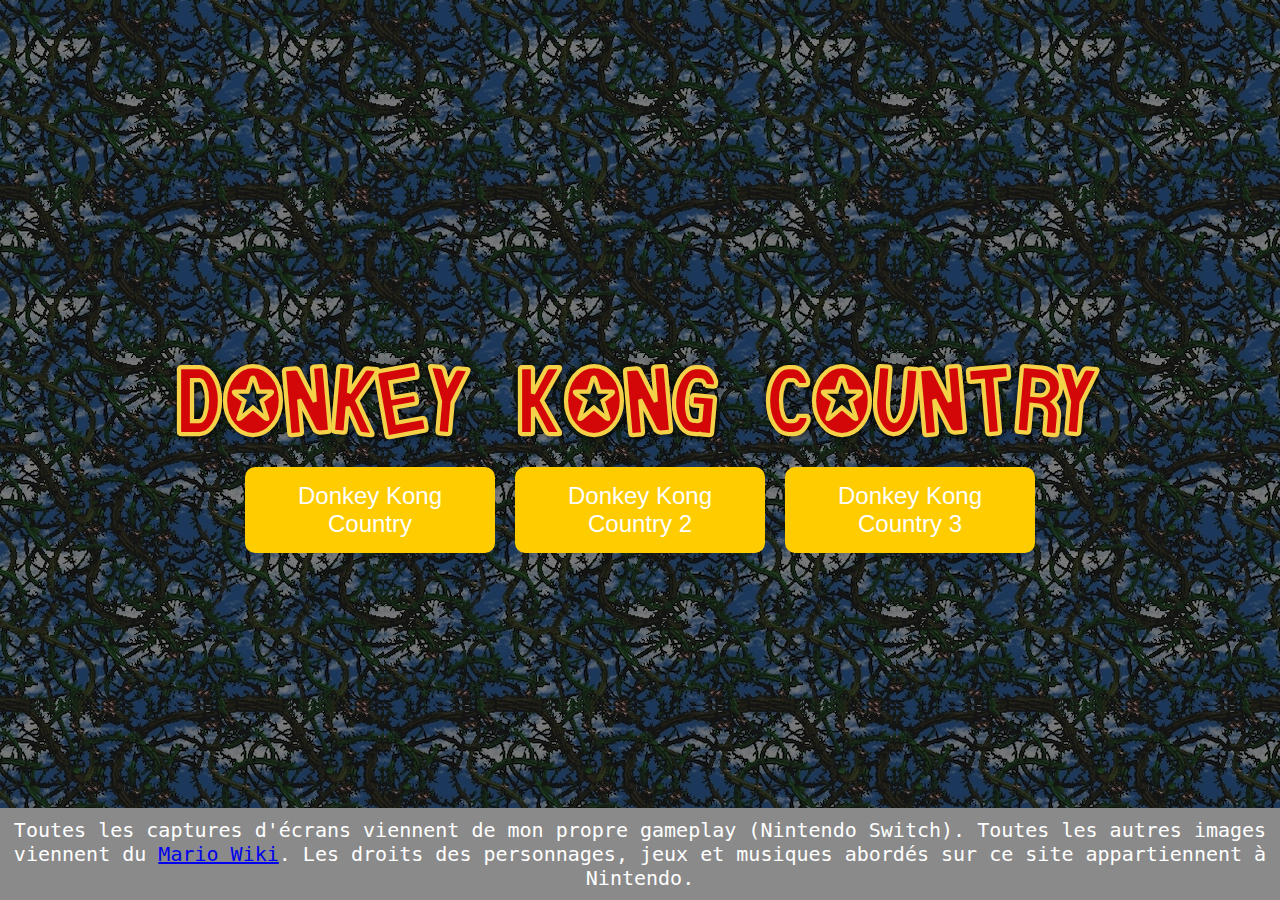
<file: index.html>
<!DOCTYPE html>
<html lang="fr">
<head>
  <meta charset="UTF-8" />
  <meta name="viewport" content="width=device-width, initial-scale=1.0"/>
  <title>Donkey Kong Country</title>
  <link rel="stylesheet" href="css/style.css" />
</head>
<body>

  <header id="home" class="landing">
    <div class="overlay"></div>
    
    <div class="content">
      <h1 class="title">
        <span>Donkey Kong Country</span>
    </h1>
    <div class="main-buttons">
        <a href="Donkey_Kong_Country_1.html" class="btn">Donkey Kong Country</a>
        <a href="Donkey_Kong_Country_2.html" class="btn">Donkey Kong Country 2</a>
        <a href="Donkey_Kong_Country_3.html" class="btn">Donkey Kong Country 3</a>
    </div>
  </header>

  <script src="main.js"></script>

  <div class="banniere">
    Toutes les captures d'écrans viennent de mon propre gameplay (Nintendo Switch). Toutes les autres images viennent du <a href="https://www.mariowiki.com/">Mario Wiki</a>. Les droits des personnages, jeux et musiques abordés sur ce site appartiennent à Nintendo.
  </div>
</body>
</html>
</file>
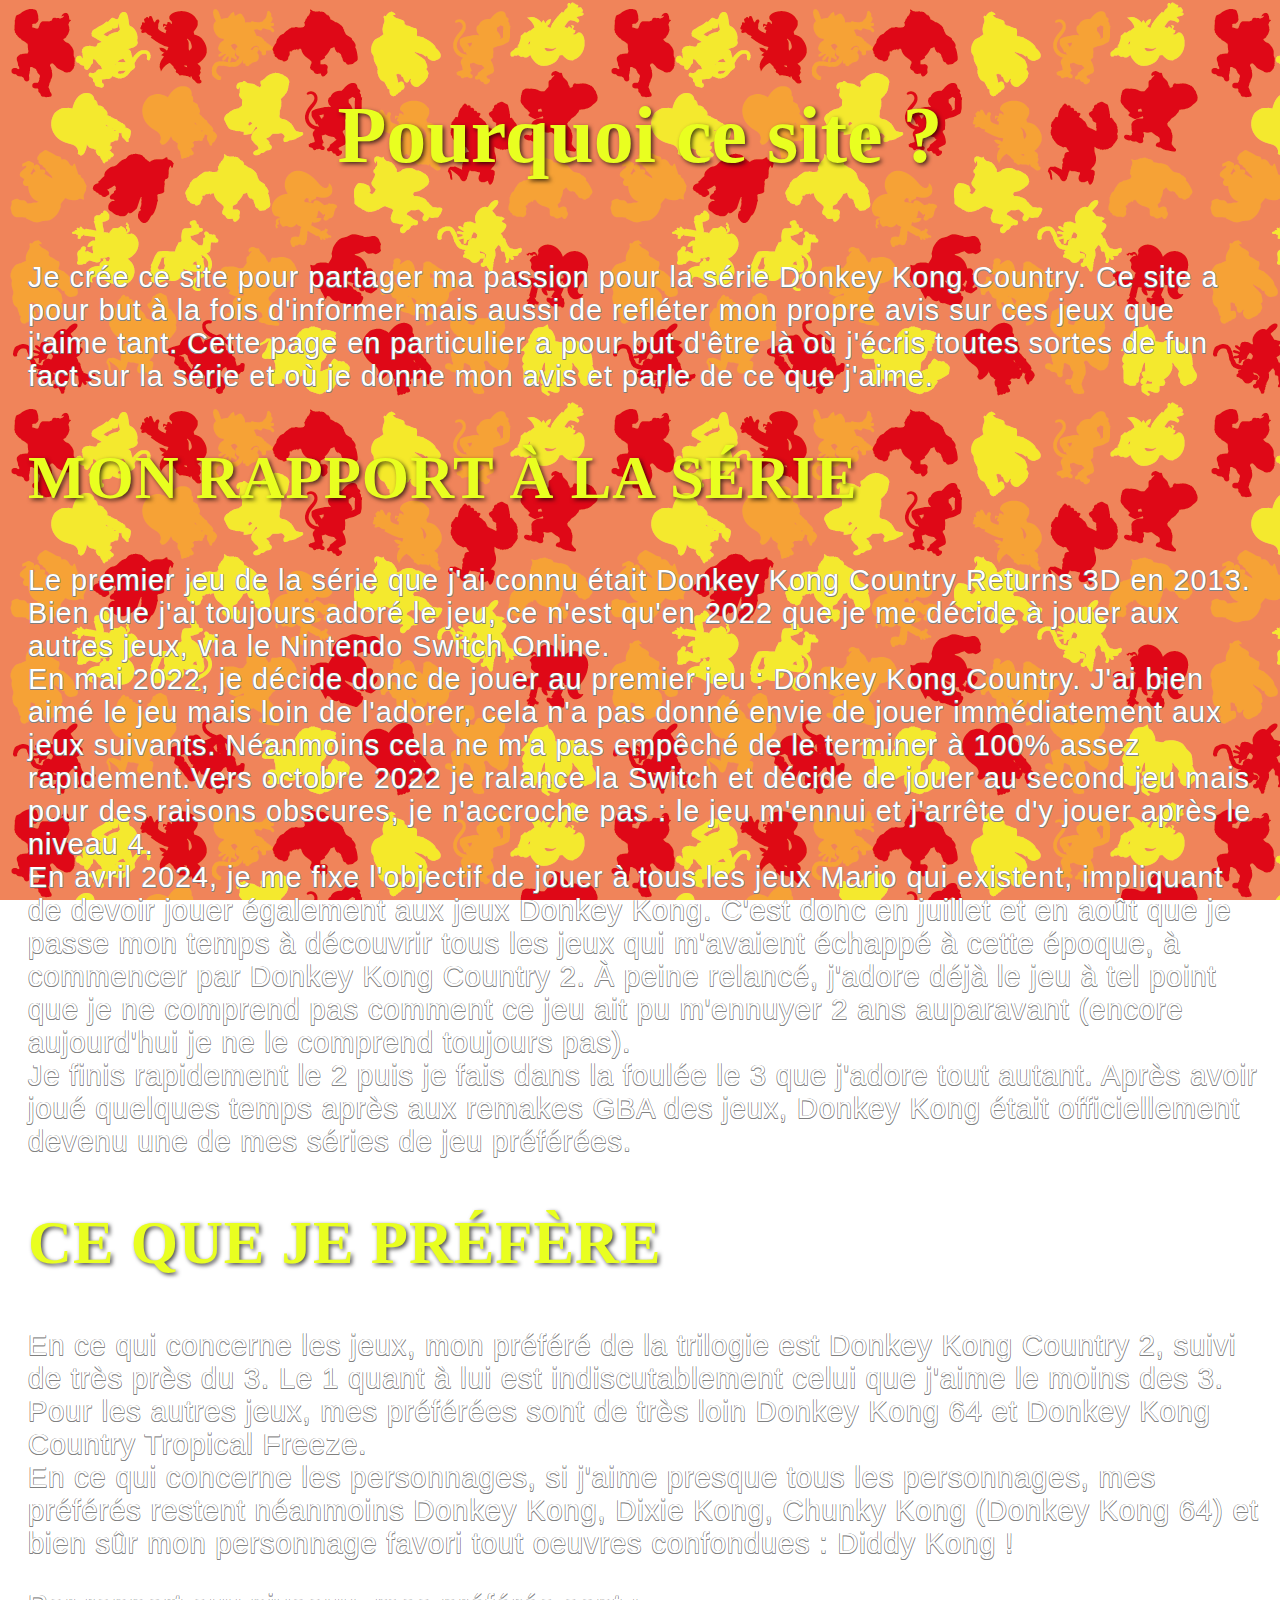
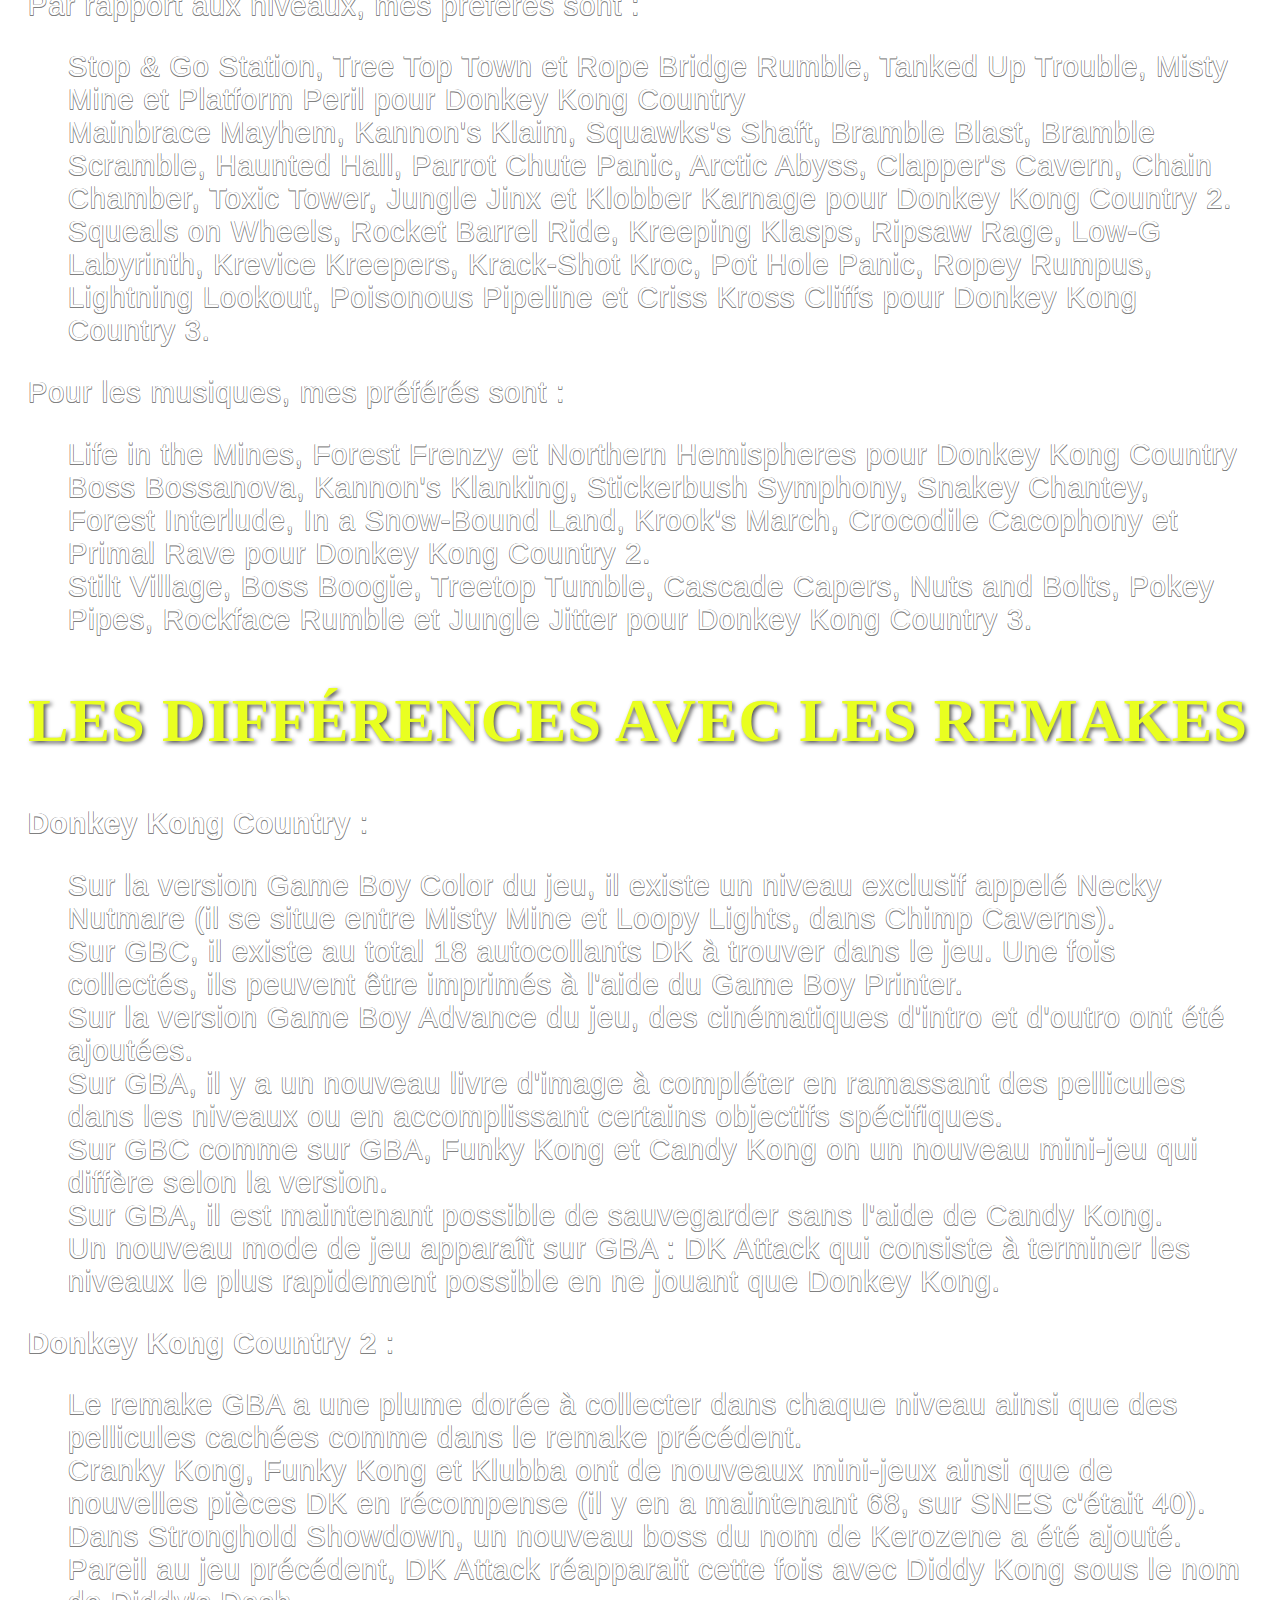
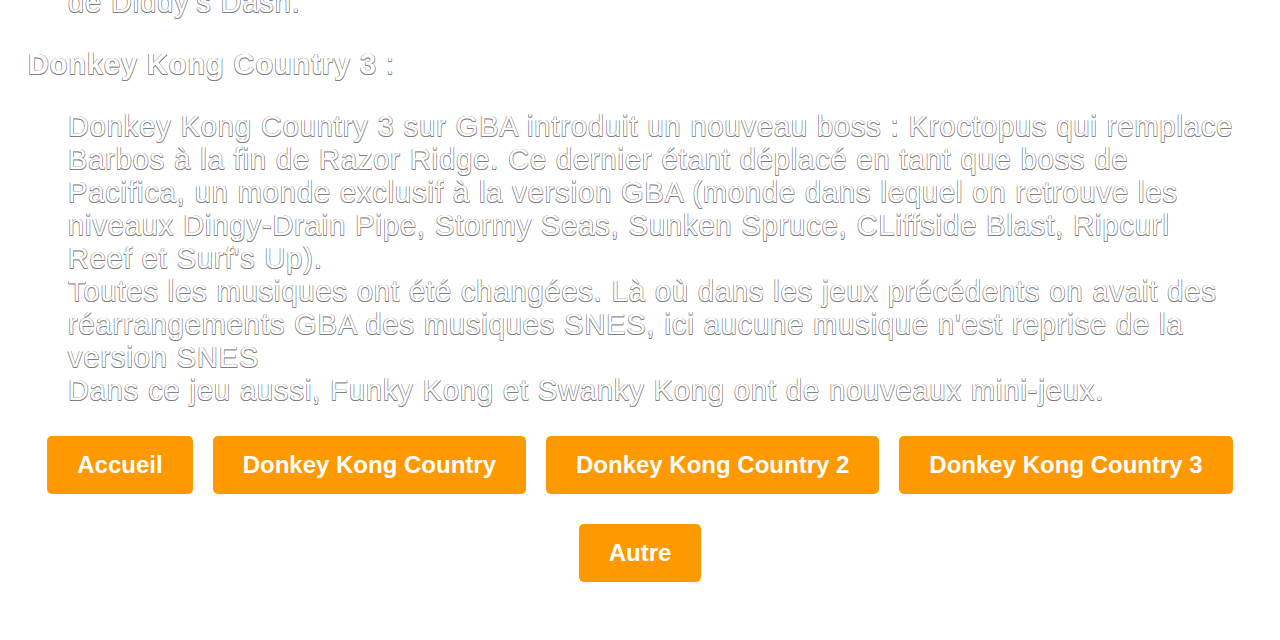
<file: Autre.html>
<!DOCTYPE html>
<html lang="fr">
<head>
  <meta charset="UTF-8" />
  <meta name="viewport" content="width=device-width, initial-scale=1.0"/>
  <title>Autre</title>
  <link rel="stylesheet" href="css/autre.css" />
</head>

<body>
    <h3>Pourquoi ce site ?</h3>
    <p>Je crée ce site pour partager ma passion pour la série Donkey Kong Country. Ce site a pour but à la fois d'informer mais aussi de refléter mon propre avis sur ces jeux que j'aime tant. Cette page en particulier a pour but d'être là où j'écris toutes sortes de fun fact sur la série et où je donne mon avis et parle de ce que j'aime.</p>
    <h2>Mon rapport à la série</h2>
    <p>Le premier jeu de la série que j'ai connu était Donkey Kong Country Returns 3D en 2013. Bien que j'ai toujours adoré le jeu, ce n'est qu'en 2022 que je me décide à jouer aux autres jeux, via le Nintendo Switch Online.<BR>
    En mai 2022, je décide donc de jouer au premier jeu : Donkey Kong Country. J'ai bien aimé le jeu mais loin de l'adorer, cela n'a pas donné envie de jouer immédiatement aux jeux suivants. Néanmoins cela ne m'a pas empêché de le terminer à 100% assez rapidement.Vers octobre 2022 je ralance la Switch et décide de jouer au second jeu mais pour des raisons obscures, je n'accroche pas : le jeu m'ennui et j'arrête d'y jouer après le niveau 4.<BR>
    En avril 2024, je me fixe l'objectif de jouer à tous les jeux Mario qui existent, impliquant de devoir jouer également aux jeux Donkey Kong. C'est donc en juillet et en août que je passe mon temps à découvrir tous les jeux qui m'avaient échappé à cette époque, à commencer par Donkey Kong Country 2. À peine relancé, j'adore déjà le jeu à tel point que je ne comprend pas comment ce jeu ait pu m'ennuyer 2 ans auparavant (encore aujourd'hui je ne le comprend toujours pas).<BR>
    Je finis rapidement le 2 puis je fais dans la foulée le 3 que j'adore tout autant. Après avoir joué quelques temps après aux remakes GBA des jeux, Donkey Kong était officiellement devenu une de mes séries de jeu préférées.</p>
    
    <h2>Ce que je préfère</h2>
    <p>En ce qui concerne les jeux, mon préféré de la trilogie est Donkey Kong Country 2, suivi de très près du 3. Le 1 quant à lui est indiscutablement celui que j'aime le moins des 3. Pour les autres jeux, mes préférées sont de très loin Donkey Kong 64 et Donkey Kong Country Tropical Freeze.<BR>
    En ce qui concerne les personnages, si j'aime presque tous les personnages, mes préférés restent néanmoins Donkey Kong, Dixie Kong, Chunky Kong (Donkey Kong 64) et bien sûr mon personnage favori tout oeuvres confondues : Diddy Kong !</p> 
    <p>Par rapport aux niveaux, mes préférés sont :</p>
    <ul>
      <li>Stop & Go Station, Tree Top Town et Rope Bridge Rumble, Tanked Up Trouble, Misty Mine et Platform Peril pour Donkey Kong Country</li>
      <li>Mainbrace Mayhem, Kannon's Klaim, Squawks's Shaft, Bramble Blast, Bramble Scramble, Haunted Hall, Parrot Chute Panic, Arctic Abyss, Clapper's Cavern, Chain Chamber, Toxic Tower, Jungle Jinx et Klobber Karnage pour Donkey Kong Country 2.</li>
      <li>Squeals on Wheels, Rocket Barrel Ride, Kreeping Klasps, Ripsaw Rage, Low-G Labyrinth, Krevice Kreepers, Krack-Shot Kroc, Pot Hole Panic, Ropey Rumpus, Lightning Lookout, Poisonous Pipeline et Criss Kross Cliffs pour Donkey Kong Country 3.</li>
    </ul>
    <p>Pour les musiques, mes préférés sont :</p>
    <ul>
      <li>Life in the Mines, Forest Frenzy et Northern Hemispheres pour Donkey Kong Country</li>
      <li>Boss Bossanova, Kannon's Klanking, Stickerbush Symphony, Snakey Chantey, Forest Interlude, In a Snow-Bound Land, Krook's March, Crocodile Cacophony et Primal Rave pour Donkey Kong Country 2.</li>
      <li>Stilt Village, Boss Boogie, Treetop Tumble, Cascade Capers, Nuts and Bolts, Pokey Pipes, Rockface Rumble et Jungle Jitter pour Donkey Kong Country 3.</li>
    </ul>
    <h2>Les différences avec les remakes</h2>
    <p><strong>Donkey Kong Country</strong> :
    <ul>
      <li>Sur la version Game Boy Color du jeu, il existe un niveau exclusif appelé Necky Nutmare (il se situe entre Misty Mine et Loopy Lights, dans Chimp Caverns).</li>
      <li>Sur GBC, il existe au total 18 autocollants DK à trouver dans le jeu. Une fois collectés, ils peuvent être imprimés à l'aide du Game Boy Printer.</li>
      <li>Sur la version Game Boy Advance du jeu, des cinématiques d'intro et d'outro ont été ajoutées.</li>
      <li>Sur GBA, il y a un nouveau livre d'image à compléter en ramassant des pellicules dans les niveaux ou en accomplissant certains objectifs spécifiques.</li>
      <li>Sur GBC comme sur GBA, Funky Kong et Candy Kong on un nouveau mini-jeu qui diffère selon la version.</li>
      <li>Sur GBA, il est maintenant possible de sauvegarder sans l'aide de Candy Kong.</li>
      <li>Un nouveau mode de jeu apparaît sur GBA : DK Attack qui consiste à terminer les niveaux le plus rapidement possible en ne jouant que Donkey Kong.</li>
    </ul>
    </p>
    <p><strong>Donkey Kong Country 2</strong> :
    <ul>
      <li>Le remake GBA a une plume dorée à collecter dans chaque niveau ainsi que des pellicules cachées comme dans le remake précédent.</li>
      <li>Cranky Kong, Funky Kong et Klubba ont de nouveaux mini-jeux ainsi que de nouvelles pièces DK en récompense (il y en a maintenant 68, sur SNES c'était 40).</li>
      <li>Dans Stronghold Showdown, un nouveau boss du nom de Kerozene a été ajouté.</li>
      <li>Pareil au jeu précédent, DK Attack réapparait cette fois avec Diddy Kong sous le nom de Diddy's Dash.</li>
    </ul>
    </p>
    <p><strong>Donkey Kong Country 3</strong> :
    <ul>
      <li>Donkey Kong Country 3 sur GBA introduit un nouveau boss : Kroctopus qui remplace Barbos à la fin de Razor Ridge. Ce dernier étant déplacé en tant que boss de Pacifica, un monde exclusif à la version GBA (monde dans lequel on retrouve les niveaux Dingy-Drain Pipe, Stormy Seas, Sunken Spruce, CLiffside Blast, Ripcurl Reef et Surf's Up).</li>
      <li>Toutes les musiques ont été changées. Là où dans les jeux précédents on avait des réarrangements GBA des musiques SNES, ici aucune musique n'est reprise de la version SNES</li>
      <li>Dans ce jeu aussi, Funky Kong et Swanky Kong ont de nouveaux mini-jeux.</li>
    </ul></p>
  
    <div class="navigation">
        <a href="index.html" class="btn">Accueil</a>
        <a href="Donkey_Kong_Country_1.html" class="btn">Donkey Kong Country</a>
        <a href="Donkey_Kong_Country_2.html" class="btn">Donkey Kong Country 2</a>
        <a href="Donkey_Kong_Country_3.html" class="btn">Donkey Kong Country 3</a>
        <a href="Autre.html" class="btn">Autre</a>
    </div>

    <script src="DKC.js"></script>
    </body>
</html>
</file>
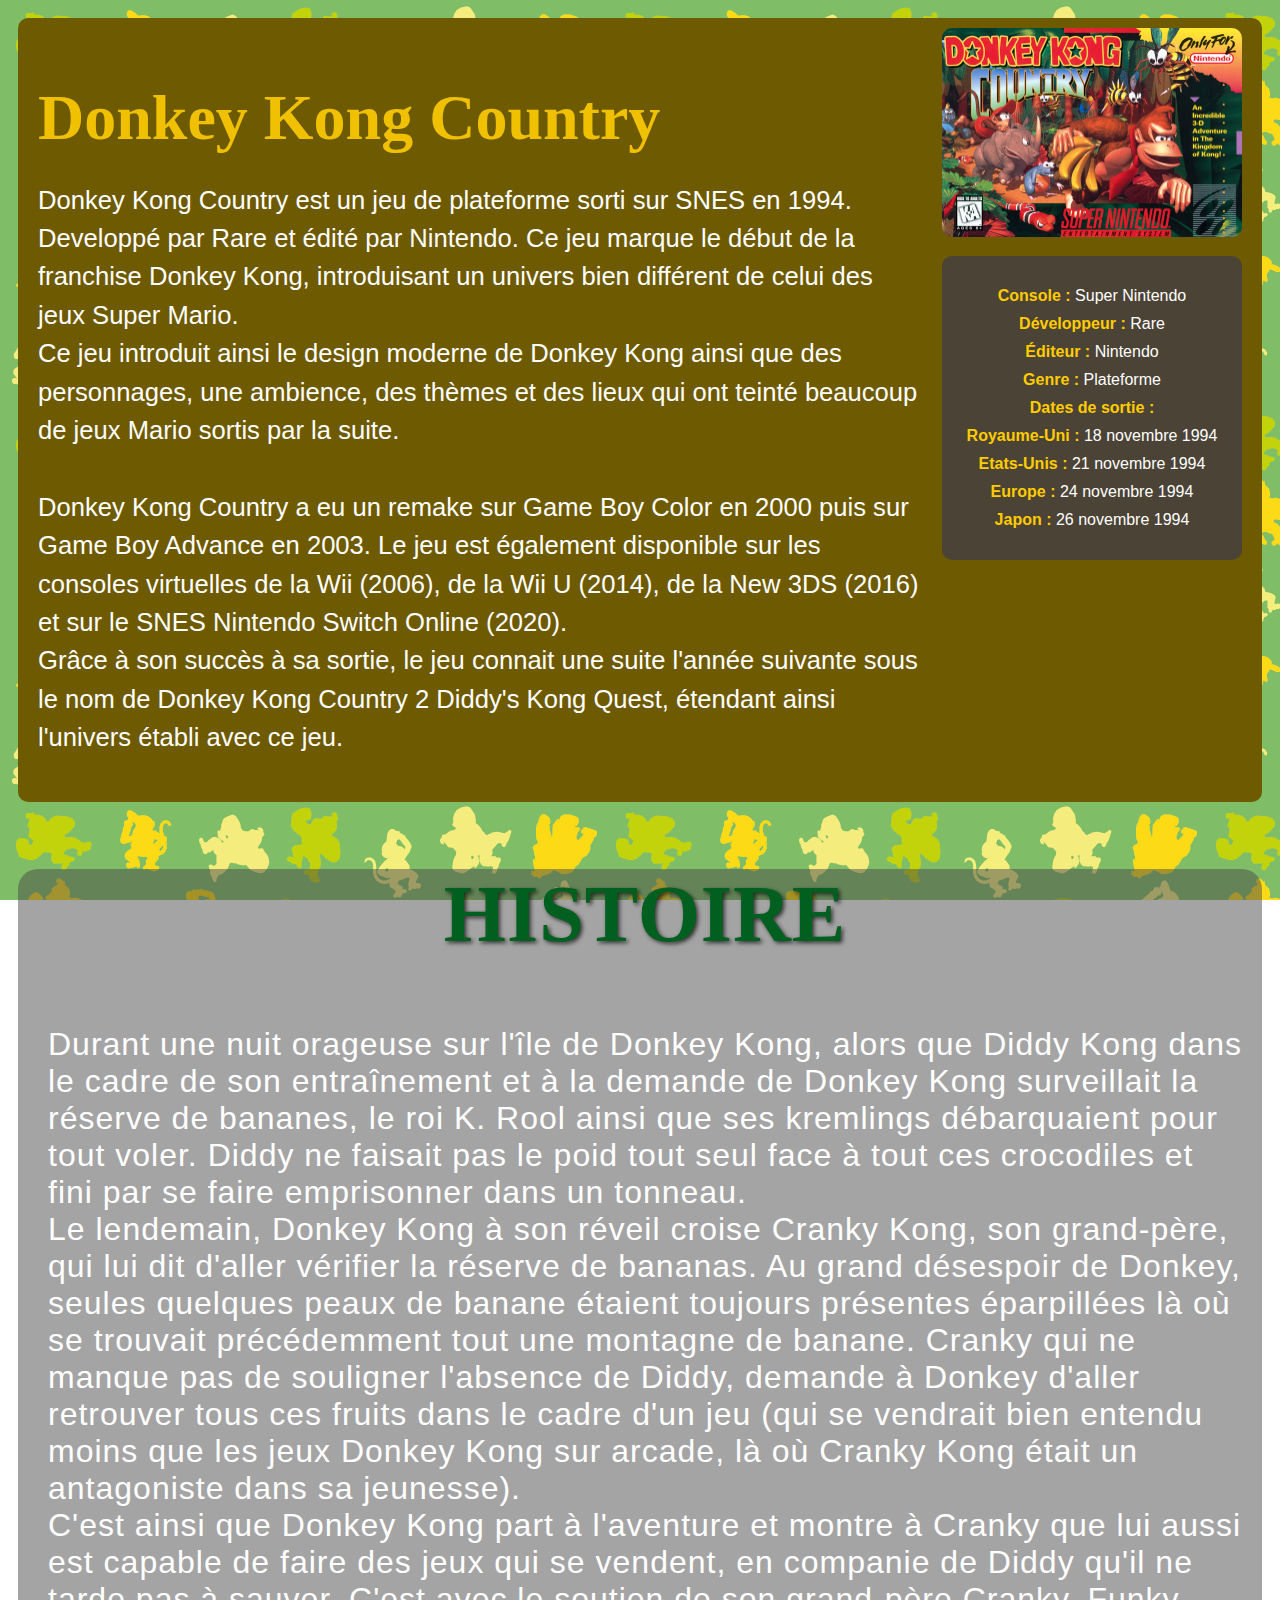
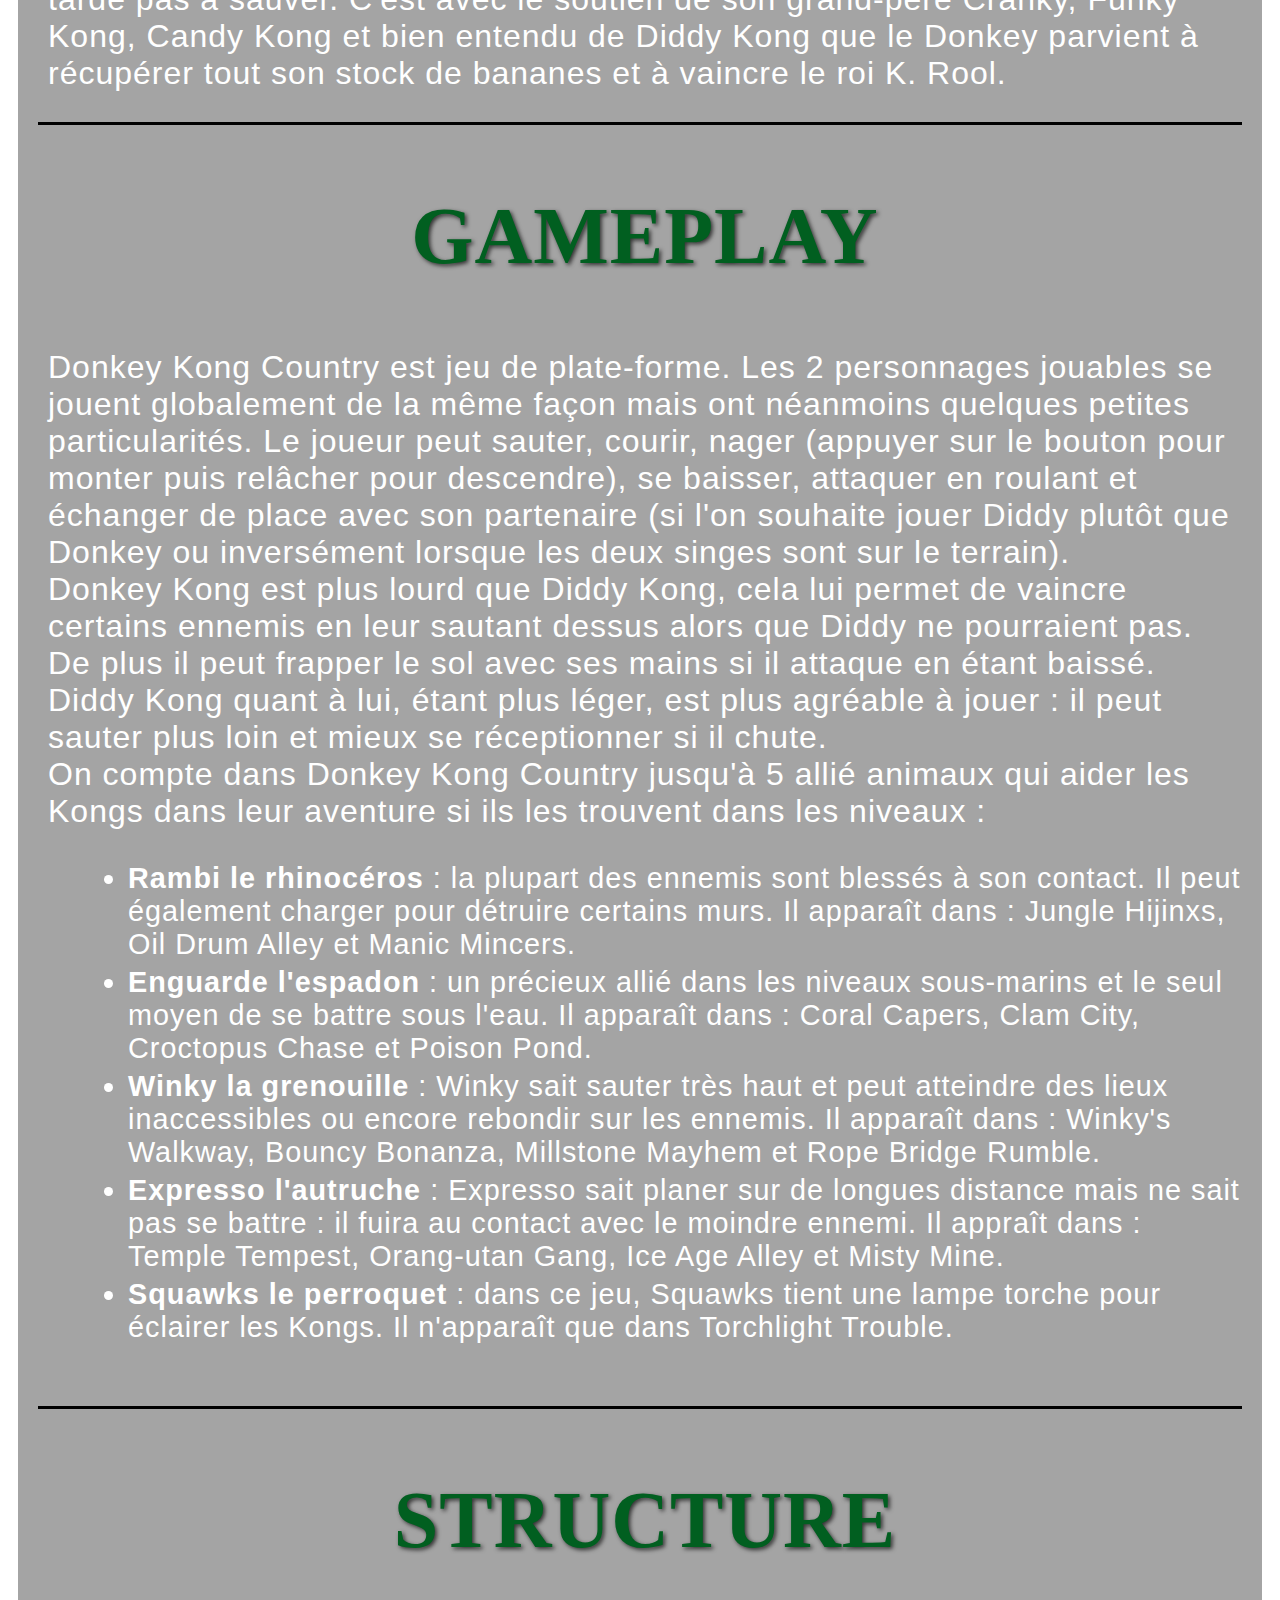
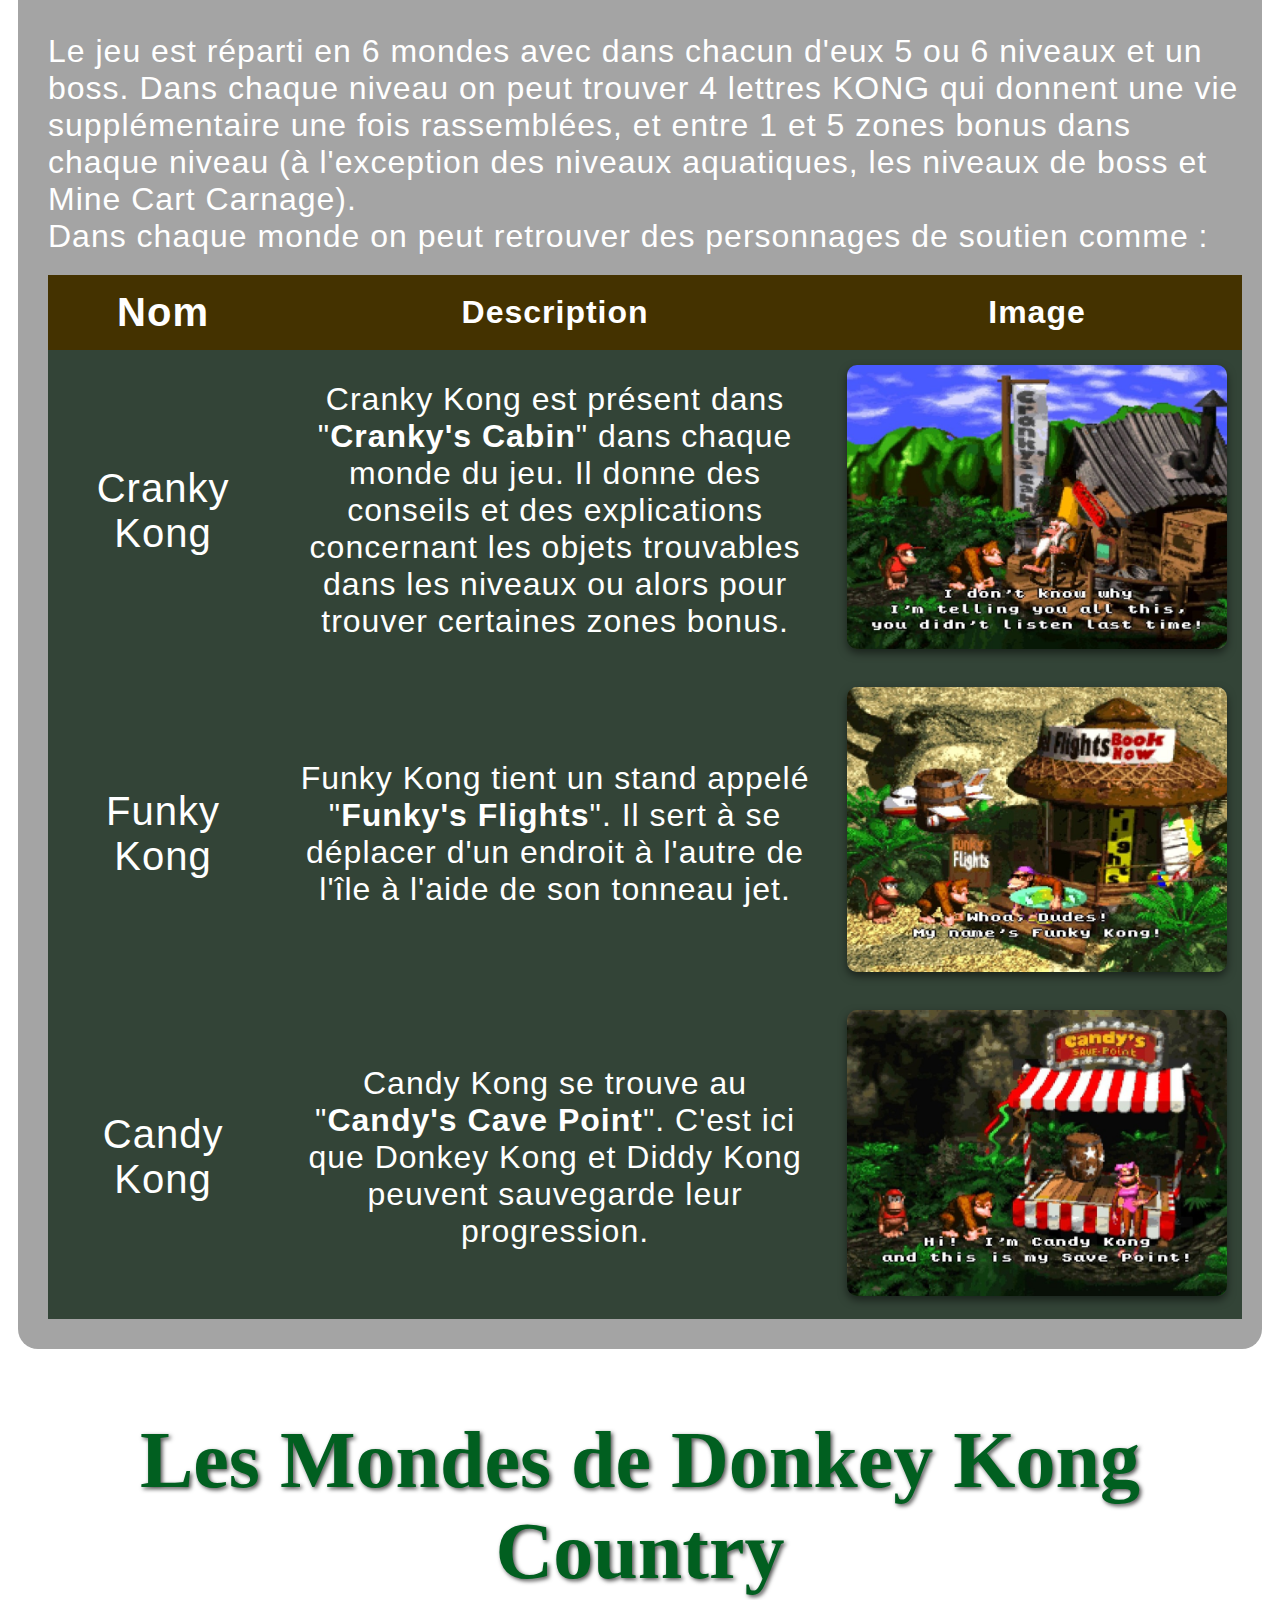
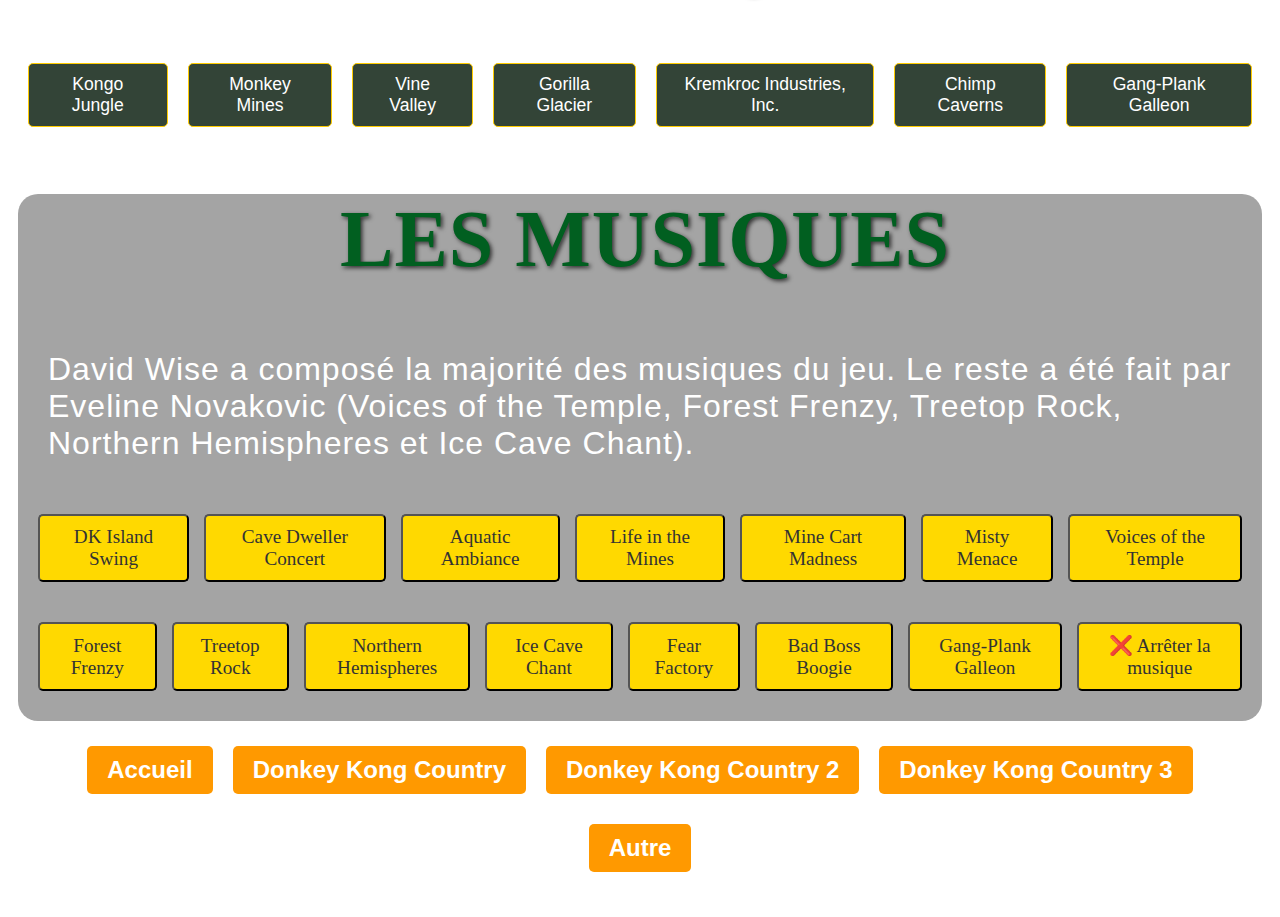
<file: Donkey_Kong_Country_1.html>
<!DOCTYPE html>
<html lang="fr">
<head>
  <meta charset="UTF-8" />
  <meta name="viewport" content="width=device-width, initial-scale=1.0"/>
  <title>Donkey Kong Country</title>
  <link rel="stylesheet" href="css/donkey_kong_country_1.css" />
</head>

<body>
<section class="header">
    <div class="text-side">
      <h2>Donkey Kong Country</h2>
      <p>
        Donkey Kong Country est un jeu de plateforme sorti sur SNES en 1994. Developpé par Rare et édité par Nintendo. Ce jeu marque le début de la franchise Donkey Kong, introduisant un univers bien différent de celui des jeux Super Mario.<BR>
        Ce jeu introduit ainsi le design moderne de Donkey Kong ainsi que des personnages, une ambience, des thèmes et des lieux qui ont teinté beaucoup de jeux Mario sortis par la suite.<BR><BR>
        Donkey Kong Country a eu un remake sur Game Boy Color en 2000 puis sur Game Boy Advance en 2003. Le jeu est également disponible sur les consoles virtuelles de la Wii (2006), de la Wii U (2014), de la New 3DS (2016) et sur le SNES Nintendo Switch Online (2020).<BR>
        Grâce à son succès à sa sortie, le jeu connait une suite l'année suivante sous le nom de Donkey Kong Country 2 Diddy's Kong Quest, étendant ainsi l'univers établi avec ce jeu.      
      </p>
    </div>
    
    <div class="info-side">
      <div class="game-box">
        <img src="images/Donkey_Kong_Country_Box_Art.png" alt="Donkey Kong Country Box Art">
      </div>
      <div class="game-info">
        <ul>

          <li><strong>Console :</strong> Super Nintendo</li>
          <li><strong>Développeur :</strong> Rare</li>
          <li><strong>Éditeur :</strong> Nintendo</li>
          <li><strong>Genre :</strong> Plateforme</li>
          <li><strong>Dates de sortie :</strong></li>
          <ul class="release-dates">
            <li><strong>Royaume-Uni :</strong> 18 novembre 1994</li>
            <li><strong>Etats-Unis :</strong> 21 novembre 1994</li>
            <li><strong>Europe :</strong> 24 novembre 1994</li>
            <li><strong>Japon :</strong> 26 novembre 1994</li>
          </ul>
        </ul>
      </div>
    </div>
  </section>

  <section class="game-details">
    <h2>Histoire</h2>
    <p>Durant une nuit orageuse sur l'île de Donkey Kong, alors que Diddy Kong dans le cadre de son entraînement et à la demande de Donkey Kong surveillait la réserve de bananes, le roi K. Rool ainsi que ses kremlings débarquaient pour tout voler. Diddy ne faisait pas le poid tout seul face à tout ces crocodiles et fini par se faire emprisonner dans un tonneau.<BR>
    Le lendemain, Donkey Kong à son réveil croise Cranky Kong, son grand-père, qui lui dit d'aller vérifier la réserve de bananas. Au grand désespoir de Donkey, seules quelques peaux de banane étaient toujours présentes éparpillées là où se trouvait précédemment tout une montagne de banane. Cranky qui ne manque pas de souligner l'absence de Diddy, demande à Donkey d'aller retrouver tous ces fruits dans le cadre d'un jeu (qui se vendrait bien entendu moins que les jeux Donkey Kong sur arcade, là où Cranky Kong était un antagoniste dans sa jeunesse).<BR>
    C'est ainsi que Donkey Kong part à l'aventure et montre à Cranky que lui aussi est capable de faire des jeux qui se vendent, en companie de Diddy qu'il ne tarde pas à sauver. C'est avec le soutien de son grand-père Cranky, Funky Kong, Candy Kong et bien entendu de Diddy Kong que le Donkey parvient à récupérer tout son stock de bananes et à vaincre le roi K. Rool.</p>
  
    <h2>Gameplay</h2>
    <div class="gameplay">Donkey Kong Country est jeu de plate-forme. Les 2 personnages jouables se jouent globalement de la même façon mais ont néanmoins quelques petites particularités. Le joueur peut sauter, courir, nager (appuyer sur le bouton pour monter puis relâcher pour descendre), se baisser, attaquer en roulant et échanger de place avec son partenaire (si l'on souhaite jouer Diddy plutôt que Donkey ou inversément lorsque les deux singes sont sur le terrain).<BR>
    Donkey Kong est plus lourd que Diddy Kong, cela lui permet de vaincre certains ennemis en leur sautant dessus alors que Diddy ne pourraient pas. De plus il peut frapper le sol avec ses mains si il attaque en étant baissé.<BR>
    Diddy Kong quant à lui, étant plus léger, est plus agréable à jouer : il peut sauter plus loin et mieux se réceptionner si il chute.<BR>
    On compte dans Donkey Kong Country jusqu'à 5 allié animaux qui aider les Kongs dans leur aventure si ils les trouvent dans les niveaux :
    <ul>
        <li><strong>Rambi le rhinocéros</strong> : la plupart des ennemis sont blessés à son contact. Il peut également charger pour détruire certains murs. Il apparaît dans : Jungle Hijinxs, Oil Drum Alley et Manic Mincers.</li>
        <li><strong>Enguarde l'espadon</strong> : un précieux allié dans les niveaux sous-marins et le seul moyen de se battre sous l'eau. Il apparaît dans : Coral Capers, Clam City, Croctopus Chase et Poison Pond.</li>
        <li><strong>Winky la grenouille</strong> : Winky sait sauter très haut et peut atteindre des lieux inaccessibles ou encore rebondir sur les ennemis. Il apparaît dans : Winky's Walkway, Bouncy Bonanza, Millstone Mayhem et Rope Bridge Rumble.</li>
        <li><strong>Expresso l'autruche</strong> : Expresso sait planer sur de longues distance mais ne sait pas se battre : il fuira au contact avec le moindre ennemi. Il appraît dans : Temple Tempest, Orang-utan Gang, Ice Age Alley et Misty Mine.</li>
        <li><strong>Squawks le perroquet</strong> : dans ce jeu, Squawks tient une lampe torche pour éclairer les Kongs. Il n'apparaît que dans Torchlight Trouble.</li>
    </ul>
    </div>

    <h2>Structure</h2>
    <div class="structure">Le jeu est réparti en 6 mondes avec dans chacun d'eux 5 ou 6 niveaux et un boss. Dans chaque niveau on peut trouver 4 lettres KONG qui donnent une vie supplémentaire une fois rassemblées, et entre 1 et 5 zones bonus dans chaque niveau (à l'exception des niveaux aquatiques, les niveaux de boss et Mine Cart Carnage).<BR>
    Dans chaque monde on peut retrouver des personnages de soutien comme :
    <table class="character-table">
        <tr>
            <th>Nom</th>
            <th>Description</th>
            <th>Image</th>
        </tr>
        <tr>
            <td>Cranky Kong</td>
            <td>Cranky Kong est présent dans "<strong>Cranky's Cabin</strong>" dans chaque monde du jeu. Il donne des conseils et des explications concernant les objets trouvables dans les niveaux ou alors pour trouver certaines zones bonus.</td>
            <td><img src="images/cranky_dkc1.jpg" alt="Cranky Kong"></td>
        </tr>
        <tr>
            <td>Funky Kong</td>
            <td>Funky Kong tient un stand appelé "<strong>Funky's Flights</strong>". Il sert à se déplacer d'un endroit à l'autre de l'île à l'aide de son tonneau jet.</td>
            <td><img src="images/funky_dkc1.jpg" alt="Funky Kong"></td>
        </tr>
        <tr>
            <td>Candy Kong</td>
            <td>Candy Kong se trouve au "<strong>Candy's Cave Point</strong>". C'est ici que Donkey Kong et Diddy Kong peuvent sauvegarde leur progression.</td>
            <td><img src="images/candy_dkc1.jpg" alt="Candy Kong"></td>
        </tr>
    </table>
    </div>
  
  </section>

  <section class="worlds">
      <h2>Les Mondes de Donkey Kong Country</h2>
      
      <div class="worlds-menu">
        <button class="tab-button" onclick="showWorld('jungle')">Kongo Jungle</button>
        <button class="tab-button" onclick="showWorld('mines')">Monkey Mines</button>
        <button class="tab-button" onclick="showWorld('valley')">Vine Valley</button>
        <button class="tab-button" onclick="showWorld('glacier')">Gorilla Glacier</button>
        <button class="tab-button" onclick="showWorld('factory')">Kremkroc Industries, Inc.</button>
        <button class="tab-button" onclick="showWorld('caves')">Chimp Caverns</button>
        <button class="tab-button" onclick="showWorld('ship')">Gang-Plank Galleon</button>
      </div>
      
    <div id="jungle" class="world-details">
        <h3>Kongo Jungle</h3>

        <div class="levels-table">
            <div class="levels-names">
            <div class="level-name">Jungle Hijinxs
                <div class="level-description">Jungle Hijinxs est le premier niveau de Donkey Kong Country et le premier niveau de Kongo Jungle. C'est ici que vit Donkey Kong et donc là où il débute son aventure par la même occasion. Rambi le rhinocéros, le premier allié animal y fait une apparition.<BR>
                Musique utilisée : DK Island Swing</div>
            </div>
            <div class="level-name">Ropey Rampage
                <div class="level-description">Ropey Rampage est le deuxième niveau du jeu et deuxième à se passer dans la jungle. Ce niveau comportant de nombreuses cordes, avec lesquelles le duo de singes peut se balancer de gauche à droite, se passe cette fois-ci sous la pluie, sous un ciel oragé.<BR>
                Musique utilisée : DK Island Swing</div>
            </div>
            <div class="level-name">Reptile Rumble
                <div class="level-description">Reptile Rumble est le troisième niveau du jeu et le premier à prendre place dans une grotte. En plus des habituels crocodiles, on y retrouve également de nombreux Slippas (des ennemis serpent).<BR>
                Musique utilisée : Cave Dweller Concert</div>
            </div>
            <div class="level-name">Coral Capers
                <div class="level-description">Coral Capers est le quatrième niveau et le premier à se passer sous l'eau. Très connu pour sa musique, c'est ici qu'Enguarde l'espadon est introduit dans la série, très pratique pour se battre contre les ennemis aquatiques.<BR>
                Musique utilisée : Aquatic Ambiance</div>
            </div>
            <div class="level-name">Barrel Cannon Canyon
                <div class="level-description">Barrel Cannon Canyon est le cinquième niveau et le troisième à se dérouler au milieu de la jungle. Pas de pluie ici mais beaucoup de tonneaux cannon, un moyen très répandu pour se déplacer dans cet univers, on en retrouve un peu partout.<BR>
                Musique utilisée : DK Island Swing</div>
            </div>
            <div class="level-name">Very Gnawty's Lair
                <div class="level-description">Very Gnawty's Lair est le sixième niveau et le premier boss. Le combat contre Very Gnawty est très simple : le seul moyen de défense de ce gros castor est de sauter partout !<BR>
                Musique utilisée : Bad Boos Boogie</div>
            </div>
        </div>
        <div class="levels-images">
            <div class="level-image"><img src="images/jungle_hijinxs.jpg" alt="Jungle Hijinxs"></div>
            <div class="level-image"><img src="images/ropey_rampage.jpg" alt="Ropey Rampage"></div>
            <div class="level-image"><img src="images/reptile_rumble.jpg" alt="Reptile Rumble"></div>
            <div class="level-image"><img src="images/coral_capers.jpg" alt="Coral Capers"></div>
            <div class="level-image"><img src="images/barrel_cannon_canyon.jpg" alt="Barrel Cannon Canyon"></div>
            <div class="level-image"><img src="images/very_gnawtys_lair.jpg" alt="Very Gnawty's Lair"></div>
        </div>
    </div>
    </div>
  
    <div id="mines" class="world-details">
        <h3>Monkey Mines</h3>

        <div class="levels-table">
            <div class="levels-names">
            <div class="level-name">Winky's Walkway
                <div class="level-description">Winky's Walkway est le septième niveau et le premier de Monkey Mines. Prennant place sur une passerelle au dessus d'une mine, c'est l'endroit où l'on rencontre pour la première fois Winky la grenouille.<BR>
                Musique utilisée : Life in the Mines</div>
            </div>
            <div class="level-name">Mine Cart Carnage
                <div class="level-description">Mine Cart Carnage est le huitième niveau du jeu et le premier en chariot de mine. Un des niveau les plus iconiques du jeu autant pour son gameplay que pour sa difficulté.<BR>
                Musique utilisée : Mine Cart Madness</div>
            </div>
            <div class="level-name">Bouncy Bonanza
                <div class="level-description">Bouncy Bonanza est le neuvième niveau et le deuxième à se dérouler dans une grotte. La particularité de ce niveau est la présence de nombreux pneus qui font sauter tout Kong qui marcherait dessus mais aussi les kremlings. Winky revient également pour sauter sur les crocodiles.<BR>
                Musique utilisée : Cave Dweller Concert</div>
            </div>
            <div class="level-name">Stop & Go Station
                <div class="level-description">Stop & Go Station est le dixième niveau et premier à se passer directement dans la mine. Un autre niveau très connu pour sa mécanique : la lumière alterne entre "Stop" et "Go" et indique aux kremlings si ils peuvent avancer. Ces ennemis invincibles courent à toute vitesse le long du niveau si la lumière est réglé sur Go ce qui peut s'avérer particulièrement oppressant.<BR>
                Musique utilisée : Misty Menace</div>
            </div>
            <div class="level-name">Millstone Mayhem
                <div class="level-description">Millstone Mayhem est le onzième niveau et le premier à se passer dans un temple. Le principal danger ici est la présence de Gnawty (les ennemis castor) dans des roues. Ils prennent beaucoup de place et peuvent facilement blesser Donkey et Diddy.<BR>
                Musique utilisée : Voices of the Temple</div>
            </div>
            <div class="level-name">Necky's Nuts
                <div class="level-description">Necky's Nuts est le douzième niveau du jeu et le deuxième boss. Master Necky, le boss de ce niveau, se bat en crachant des noix sur les Kongs. Le pneu au centre du terrain premet à ces dernières d'atteindre la tête du boss pour la vaincre.<BR>
                Musique utilisée : Bad Boss Boogie</div>
            </div>
        </div>
        <div class="levels-images">
            <div class="level-image"><img src="images/winkys_walkway.jpg" alt="Winky's Walkway"></div>
            <div class="level-image"><img src="images/mine_cart_carnage.jpg" alt="Mine Cart Carnage"></div>
            <div class="level-image"><img src="images/bouncy_bonanza.jpg" alt="Bouncy Bonanza"></div>
            <div class="level-image"><img src="images/stop_go_station.jpg" alt="Stop & Go Station"></div>
            <div class="level-image"><img src="images/millstone_mayhem.jpg" alt="Millstone Mayhem"></div>
            <div class="level-image"><img src="images/neckys_nuts.jpg" alt="Necky's Nuts"></div>
        </div>
    </div>
    </div>

    <div id="valley" class="world-details">
        <h3>Vine Valley</h3>
  
        <div class="levels-table">
            <div class="levels-names">
            <div class="level-name">Vulture Culture
                <div class="level-description">Vulture Culture est le treizième niveau de Donkey Kong Country et le premier de Vine Valley. Les neckys et mini-neckys (les ennemis vautour) sont très présents dans ce niveau, bien qu'étant des obstacles assez dangeureux, ils peuvent néanmoins servir de plate-formes utile pour franchir certains trous.<BR>
                Musique utilisée : Forest Frenzy</B></div>
            </div>
            <div class="level-name">Tree Top Town
                <div class="level-description">Tree Top Town est le quatorzième niveau du jeu et le premier à se passer dans un village dans les arbres. Des tonneaux cannon sont utilisés pour passer d'un arbre à l'autre et franchir les trous entre les passerelles qui composent ce niveau.<BR>
                Musique utilisée : Treetop Rock</div>
            </div>
            <div class="level-name">Forest Frenzy
                <div class="level-description">Forest Frenzy est le quinzième niveau du jeu et le deuxième et dernier à se passer dans la forêt. Cette fois des cordes suspendues bougent au dessus d'énorme fossés au-dessus desquels volent beaucoup d'ennemis qui ne manqueront pas de blesser Diddy et Donkey si ils ne parviennent pas à les éviter le long des cordes.<BR>
                Musique utilisée : Forest Frenzy</div>
            </div>
            <div class="level-name">Temple Tempest
                <div class="level-description">Temple Tempest est le seizième niveau et le deuxième et dernier à prendre place dans un temple. Les gnawtys dans des roues font leur retour mais cette fois-ci, ils pourchasseront les Kongs le long du niveau à la moindre occasion. Expresso l'autruche qui permet de planer fait également sa première apparition ici.<BR>
                Musique utilisée : Voices of the Temple</div>
            </div>
            <div class="level-name">Orang-utan Gang
                <div class="level-description">Orang-utan Gang est le dix-septième niveau et le quatrième et dernier à se dérouler dans la jungle. Les Manky Kongs (des ennemis singe) font rouler des tonneaux le long des arbres sur lesquelles le duo de protagonistes doivent grimper pour progresser. Au milieu de ces tonneaux, on retrouve 5 zones bonus ce qui en fait le niveau en comportant le plus du jeu.<BR>
                Musique utilisée : DK Island Swing</div>
            </div>
            <div class="level-name">Clam City
                <div class="level-description">Clam City est le dix-huitième niveau et le deuxième à se passer sous l'eau. Enguarde fait son retour bien que trop faible face aux Clambo et les perles qu'ils projettent un peu partout dans mer.<BR>
                Musique utilisée : Aquatic Ambiance</div>
            </div>
            <div class="level-name">Bumble B. Rumble
                <div class="level-description">Bumble B. Rumble est le dix-neuvième niveau et le troisième boss. Le boss de ce niveau, Queen B., se bat assez simplement : elle se contenter de charger vers les singes. Ces derniers doivent alors se défendre à l'aide de tonneaux présents sur le terrain.<BR>
                Musique utilisée : Bad Boss Boogie</div>
            </div>
        </div>
        <div class="levels-images">
            <div class="level-image"><img src="images/vulture_culture.jpg" alt="Vulture Culture"></div>
            <div class="level-image"><img src="images/tree_top_town.jpg" alt="Tree Top Town"></div>
            <div class="level-image"><img src="images/forest_frenzy.jpg" alt="Forest Frenzy"></div>
            <div class="level-image"><img src="images/temple_tempest.jpg" alt="Temple Tempest"></div>
            <div class="level-image"><img src="images/orang_utan_gang.jpg" alt="Orang-utan Gang"></div>
            <div class="level-image"><img src="images/clam_city.jpg" alt="Clam City"></div>
            <div class="level-image"><img src="images/bumble_b_rumble.jpg" alt="Bumble B. Rumble"></div>
        </div>
    </div>
    </div>

    <div id="glacier" class="world-details">
        <h3>Gorilla Glacier</h3>
     
        <div class="levels-table">
            <div class="levels-names">
            <div class="level-name">Snow Barrel Blast
                <div class="level-description">Snow Barrel Blast est le vingtième niveau et le premier de Gorilla Glacier. Une fois de plus les tonneaux cannon sont très utiles pour franchir les obstacles que proposent ce dangereux canyon enneigé. Au fil du niveau se lève une tempête de neige qui recouvre l'écran plus ou moins l'écran.<BR>
                Musique utilisée : Northern Hemispheres</div>
            </div>
            <div class="level-name">Slipslide Ride
                <div class="level-description">Slipslide Ride est le vingt-et-unième niveau et le seul à se passer dans une caverne gelée. Pour se déplacer dans ce réseau de grotte, un nouveau type de corde auxquelles s'accrocher apparaît : cette fois-ci elles agissent comme des ascenseurs et font monter ou descendre lorsqu'on s'y agrippe.<BR>
                Musique utilisée : Ice Cave Chant</div>
            </div>
            <div class="level-name">Ice Age Alley
                <div class="level-description">Ice Age Alley est le vingt-deuxième niveau du jeu et le deuxième et dernier à se passer sur les sommets enneigés de l'île de Donkey Kong. Ce niveau très difficile contient beaucoup d'oiseaux : les mini-meckys qui crachent des noix mais aussi Expresso qui permet de planer au-dessus de la plupart des fossées.<BR>
                Musique utilisée : Northern Hemispheres</div>
            </div>
            <div class="level-name">Croctopus Chase
                <div class="level-description">Croctopus Chase est le vingt-troisième niveau de Donkey Kong Country et le troisième à prendre place sous l'eau. Dans les eaux froides de Gorilla Glacier se cache un groupe de Croctopus (des ennemis poulpes) qui pourchasseront les Kongs à la moindre occasion.<BR>
                Musique utilisée : Aquatic Ambiance</div>
            </div>
            <div class="level-name">Torchlight Trouble
                <div class="level-description">Torchlight Trouble est le vingt-quatrième niveau et le troisième à se dérouler dans une grotte, celle-ci étant particulièrement mal éclairée. Squawks le perroquet, le dernier allié animal du jeu intervient pour éclairer les Kongs dans cette caverne.<BR>
                Musique utilisée : Cave Dweller Concert</div>
            </div>
            <div class="level-name">Rope Bridge Rumble
                <div class="level-description">Rope Bridge Rumble est le vingt-cinquième niveau du jeu et le deuxième et dernier à se passer dans un village dans les arbres. À la place de cannon cette fois-ci on trouve des pneus pour rebondir de passerelle en passerelle.<BR>
                Musique utilisée : Treetop Rock</div>
            </div>
            <div class="level-name">Really Gnawty Rampage
                <div class="level-description">Really Gnawty Rampage est le vingt-sixième niveau et le quatrième boss. Tout comme Very Gnawty, Really Gnawty se bat majoritairement en sautant partout. Une tactique toujours aussi simple à laquelle s'ajoute des sauts à hauteur plus variable.<BR>
                Musique utilisée : Bad Boss Boogie</div>
            </div>
        </div>
        <div class="levels-images">
            <div class="level-image"><img src="images/snow_barrel_blast.jpg" alt="Snow Barrel Blast"></div>
            <div class="level-image"><img src="images/slipslide_ride.jpg" alt="Slipslide Ride"></div>
            <div class="level-image"><img src="images/ice_age_alley.jpg" alt="Ice Age Alley"></div>
            <div class="level-image"><img src="images/croctopus_chase.jpg" alt="Croctopus Chase"></div>
            <div class="level-image"><img src="images/torchlight_trouble.jpg" alt="Torchlight Trouble"></div>
            <div class="level-image"><img src="images/rope_bridge_rumble.jpg" alt="Rope Bridge Rumble"></div>
            <div class="level-image"><img src="images/really_gnawty_rampage.jpg" alt="Really Gnawty Rampage"></div>
        </div>
    </div>
    </div>

    <div id="factory" class="world-details">
        <h3>Kremkroc Industries, Inc.</h3>
      
        <div class="levels-table">
            <div class="levels-names">
            <div class="level-name">Oil Drum Alley
                <div class="level-description">Oil Drum Alley est le vingt-septième niveau et le premier de Kremkroc Industries, Inc. Le long couloir qui compose ce niveau contient beaucoup de barrils d'huile qui prennent feu et dont il faut se servir comme plate-forme.<BR>
                Musique utilisée : Fear Factory</div>
            </div>
            <div class="level-name">Trick Track Trek
                <div class="level-description">Trick Track Trek est le vingt-huitième niveau de Donkey Kong et le deuxième à prendre place sur des passerelles au-dessus d'un mine. L'élément central du niveau est une plate-forme qui suit un rail qui traverse tout le niveau. C'est là dessus que les Kongs doivent embarquer pour atteindre l'autre côté de cette caverne, et ce en évitant toutes sortes d'ennemis qui leur tomberaient dessus pendant le trajet.<BR>
                Musique utilisée : Life in the Mines</div>
            </div>
            <div class="level-name">Elevator Antics
                <div class="level-description">Elevator Antics est le vingt-neuvième niveau du jeu et le quatrième à se passer dans un grotte. Un autre niveau assez difficile dans lequel des ascenseurs montent ou descendent continuellement.<BR>
                Musique utilisée : Cave Dweller Concert</div>
            </div>
            <div class="level-name">Poison Pond
                <div class="level-description">Poison Pond est le trentième niveau et le quatrième et dernier à être un niveau aquatique. Dans ces eaux troubles on retrouve beaucoup de Mincers (des ennemis ressemblant à des pneus) au lieu de Croctopus. Ils bougent généralement avec un mouvement circulaire et sont souvent en groupe ce qui les rend davantage dangeureux.<BR>
                Musique utilisée : Aquatic Ambiance</div>
            </div>
            <div class="level-name">Mine Cart Madness
                <div class="level-description">Mine Cart Madness est le trente-et-unième niveau et le second en chariot de mine. Pas forcément plus difficile que le précédent, celui-ci demandera parfois à changer de chariot pour continuer à avancer malgré les multiples rails manquants.<BR>
                Musique utilisée : Mine Cart Madness</div>
            </div>
            <div class="level-name">Blackout Basement
                <div class="level-description">Blackout Basement est le trente-deuxième niveau et le deuxième et dernier à prendre place dans l'usine (après Oil Drum Alley). Il s'agit d'un autre niveau dont la mécanique principale tourne autour de la lumière, cette dernière s'éteignant régulièrement et éclairant ainsi partiellement le chemin.<BR>
                Musique utilisée : Fear Factory</div>
            </div>
            <div class="level-name">Boss Dumb Drum
                <div class="level-description">Boss Dumb Drum est le trente-troisième niveau et le cinquième boss. Cet énorme baril se défend en faisant apparaître des ennemis, il est cependant plutôt fragile et se brisera si il frappe trop de fois le sol.<BR>
                Musique utilisée : Bad Boss Boogie</div>
            </div>
        </div>
        <div class="levels-images">
            <div class="level-image"><img src="images/oil_drum_alley.jpg" alt="Oil Drum Alley"></div>
            <div class="level-image"><img src="images/trick_track_trek.jpg" alt="Trick Track Trek"></div>
            <div class="level-image"><img src="images/elevator_antics.jpg" alt="Elevator Antics"></div>
            <div class="level-image"><img src="images/poison_pond.jpg" alt="Poison Pond"></div>
            <div class="level-image"><img src="images/mine_cart_madness.jpg" alt="Mine Cart Madness"></div>
            <div class="level-image"><img src="images/blackout_basement.jpg" alt="Blackout Basement"></div>
            <div class="level-image"><img src="images/boss_dumb_drum.jpg" alt="Boss Dumb Drum"></div>
        </div>
    </div>
    </div>

    <div id="caves" class="world-details">
        <h3>Chimp Caverns</h3>
     
        <div class="levels-table">
            <div class="levels-names">
            <div class="level-name">Tanked Up Trouble
                <div class="level-description">Tanked Up Trouble est le trente-quatrième niveau et le premier de Chimp Caverns. Très similaire à Trick Track Trek, la plate-forme de ce niveau fonctionne au carburant. Il est donc nécessaire d'en amasser le plus possible pour être sûr d'atteindre l'autre bout de la caverne.<BR>
                Musique utilisée : Life in the Mines</div>
            </div>
            <div class="level-name">Manic Mincers
                <div class="level-description">Manic Mincers est le trente-cinquième niveau et le cinquième et dernier à se passer dans une grotte. Les Mincers font ici leur retour ainsi que Rambi (bien qu'il ne puisse rien faire contre les Mincers).<BR>
                Musique utilisée : Cave Dweller Concert</div>
            </div>
            <div class="level-name">Misty Mine
                <div class="level-description">Misty Mine est le trente-sixième niveau et le deuxième niveau (après Stop & Go Station) et à se passer directement dans la mine. Cette caverne brumeuse comportent de nombreux barrils desquels apparaîssent continuellement des ennemis.<BR>
                Musique utilisée : Misty Menace</div>
            </div>
            <div class="level-name">Loopy Lights
                <div class="level-description">Loopy Lights est le trente-septième niveau et dernier à se passer dans la mine. Il est également le quatrième et dernier niveau à avoir pour mécanique principale la lumière : similaire à Blackout Basement, le passage sera régulièrement plongé dans l'obscurité. La différence est ici qu'il faut rallumer la lumière manuellement à l'aide de tonneaux placés sur le chemin.<BR>
                Musique utilisée : Misty Menace</div>
            </div>
            <div class="level-name">Platform Perils
                <div class="level-description">Platform Perils est le trente-huitième niveau et dernier à se passer sur des passerelles. Encore une fois similaire à Trick Track Trek, au lieu d'une unique plate-forme qui tient tout le niveau, cette fois il y a beaucoup plus et elles sont plus petites et avançent dans une direction spécifique avant de tomber.<BR>
                Musique utilisée : Life in the Mines</div>
            </div>
            <div class="level-name">Necky's Revenge
                <div class="level-description">Necky's Revenge est le trente-neuvième niveau et le sixième boss. Après avoir combattu un autre Gnawty, c'est un autre Necky qu'il faut affronter en la présence de Master Necky Sr. Ce gros oiseau se comporte pareil à son semblable vu dans Monkey Mines.<BR>
                Musique utilisée : Bad Boss Boogie</div>
            </div>
        </div>
        <div class="levels-images">
            <div class="level-image"><img src="images/tanked_up_trouble.jpg" alt="Tanked Up Trouble"></div>
            <div class="level-image"><img src="images/manic_mincers.jpg" alt="Manic Mincers"></div>
            <div class="level-image"><img src="images/misty_mine.jpg" alt="Misty Mine"></div>
            <div class="level-image"><img src="images/loopy_lights.jpg" alt="Loopy Lights"></div>
            <div class="level-image"><img src="images/platform_perils.jpg" alt="Platform Perils"></div>
            <div class="level-image"><img src="images/neckys_revenge.jpg" alt="Necky's Revenge"></div>
        </div>
    </div>
    </div>

    <div id="ship" class="world-details">
        <h3>Gang-Plank Galleon</h3>
      
        <div class="levels-table">
            <div class="levels-names">
            <div class="level-name">Gang-Plank Galleon
                <div class="level-description">Gang-Plank Galleon est le quarantième et dernier niveau du jeu. Le combat final prendre place contre K. Rool sur son bateau. Le roi crocodile se défend en lançant sa couronne en direction des singes, en sautant de gauche à droit du navire et en faisant tomber des boulet de canon.<BR>
                Musique utilisée : Gang-Plank Galleon</div>
            </div>
        </div>
        <div class="levels-images">
            <div class="level-image"><img src="images/gang_plank_galleon.jpg" alt="Gang-Plank Galleon"></div>
        </div>
    </div>
    </div>

    </section>

    
    <div class="music-player">
        <h2>Les musiques</h2>
        <p>David Wise a composé la majorité des musiques du jeu. Le reste a été fait par Eveline Novakovic (Voices of the Temple, Forest Frenzy, Treetop Rock, Northern Hemispheres et Ice Cave Chant).</p>
        <div class="music-row">
            <button onclick="playMusic('musiques/dk_island_swing.mp3')">DK Island Swing</button>
            <button onclick="playMusic('musiques/cave_dweller_concert.mp3')">Cave Dweller Concert</button>
            <button onclick="playMusic('musiques/aquatic_ambiance.mp3')">Aquatic Ambiance</button>
            <button onclick="playMusic('musiques/life_in_the_mines.mp3')">Life in the Mines</button>
            <button onclick="playMusic('musiques/mine_cart_madness.mp3')">Mine Cart Madness</button>
            <button onclick="playMusic('musiques/misty_menace.mp3')">Misty Menace</button>
            <button onclick="playMusic('musiques/voices_of_the_temple.mp3')">Voices of the Temple</button>
        </div>
        <div class="music-row">
            <button onclick="playMusic('musiques/forest_frenzy.mp3')">Forest Frenzy</button>
            <button onclick="playMusic('musiques/treetop_rock.mp3')">Treetop Rock</button>
            <button onclick="playMusic('musiques/northern_hemispheres.mp3')">Northern Hemispheres</button>
            <button onclick="playMusic('musiques/ice_cave_chant.mp3')">Ice Cave Chant</button>
            <button onclick="playMusic('musiques/fear_factory.mp3')">Fear Factory</button>
            <button onclick="playMusic('musiques/bad_boss_boogie.mp3')">Bad Boss Boogie</button>
            <button onclick="playMusic('musiques/gang_plank_galleon.mp3')">Gang-Plank Galleon</button>
            <button id="stop-music">❌ Arrêter la musique</button>
        </div>
       
    </div>

    <div class="navigation">
        <a href="index.html" class="btn">Accueil</a>
        <a href="Donkey_Kong_Country_1.html" class="btn">Donkey Kong Country</a>
        <a href="Donkey_Kong_Country_2.html" class="btn">Donkey Kong Country 2</a>
        <a href="Donkey_Kong_Country_3.html" class="btn">Donkey Kong Country 3</a>
        <a href="Autre.html" class="btn">Autre</a>
    </div>

    <script src="DKC.js"></script>
    </body>
</html>
</file>
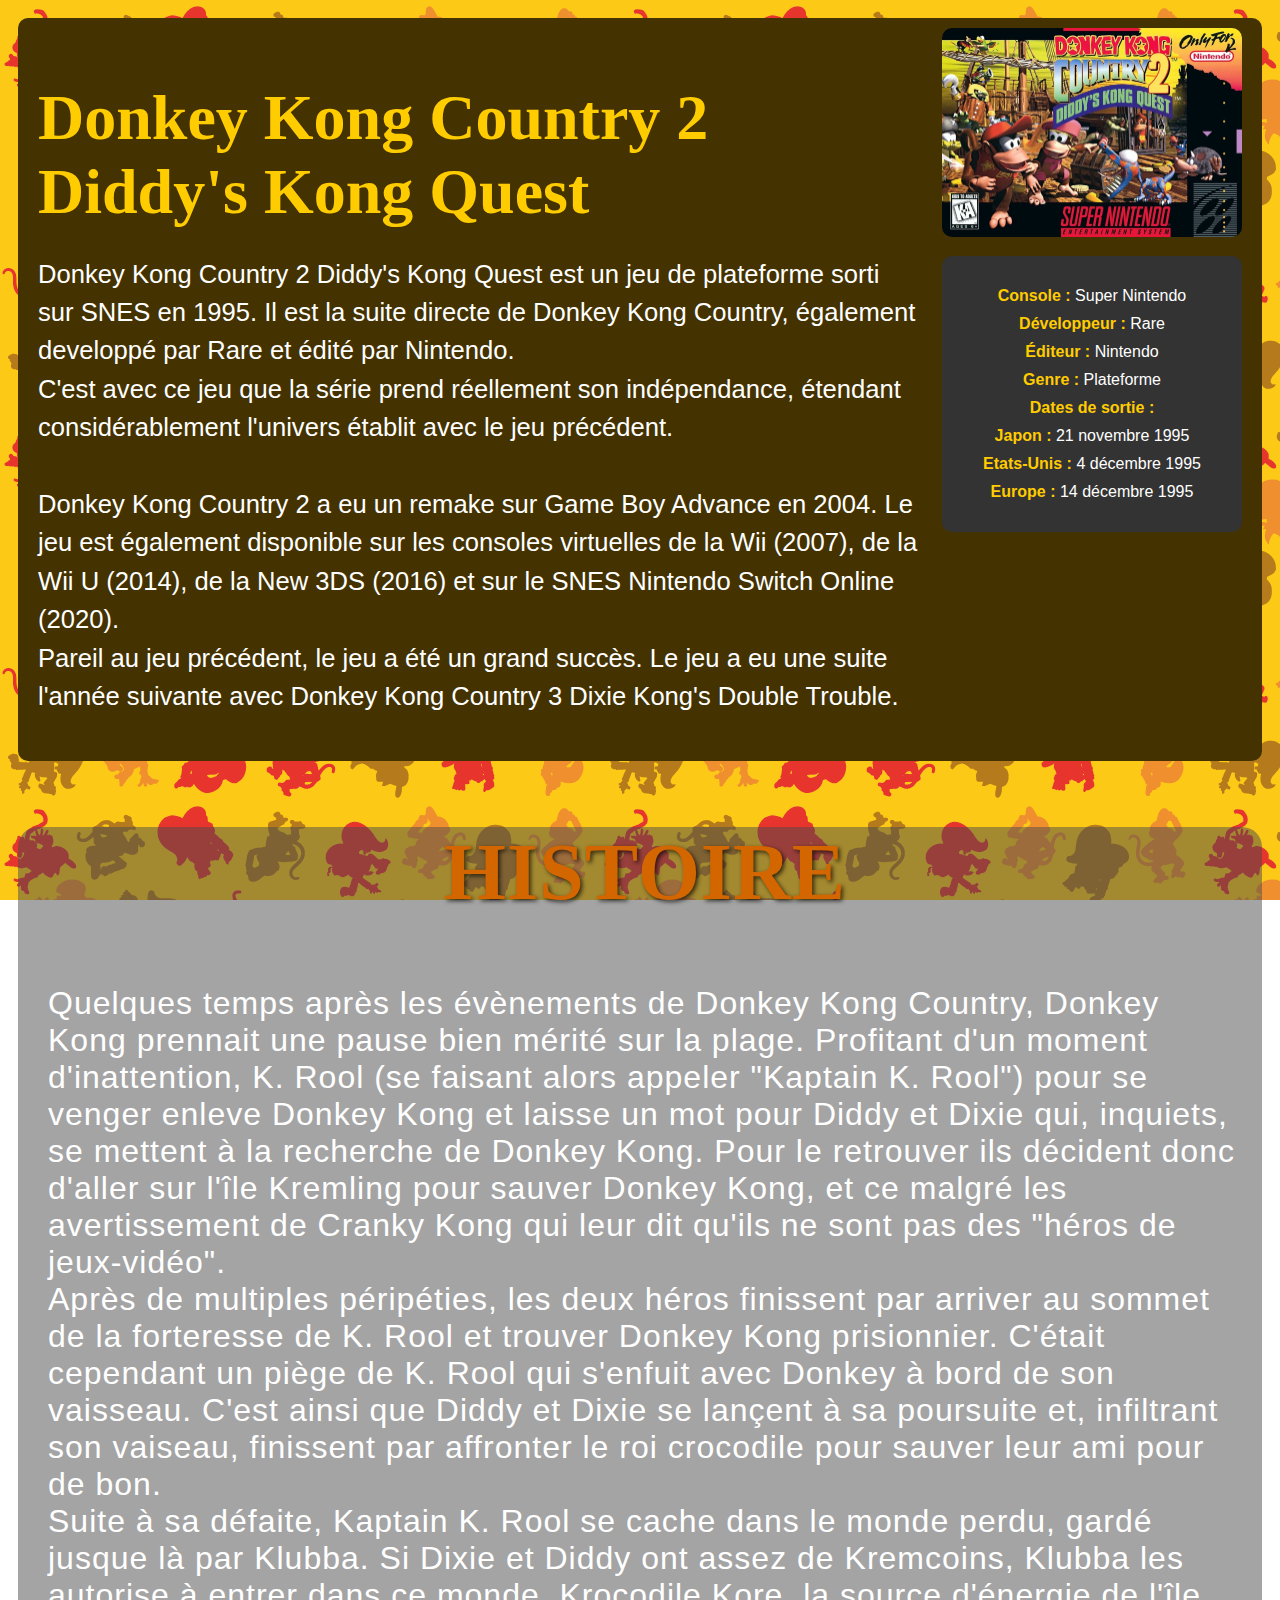
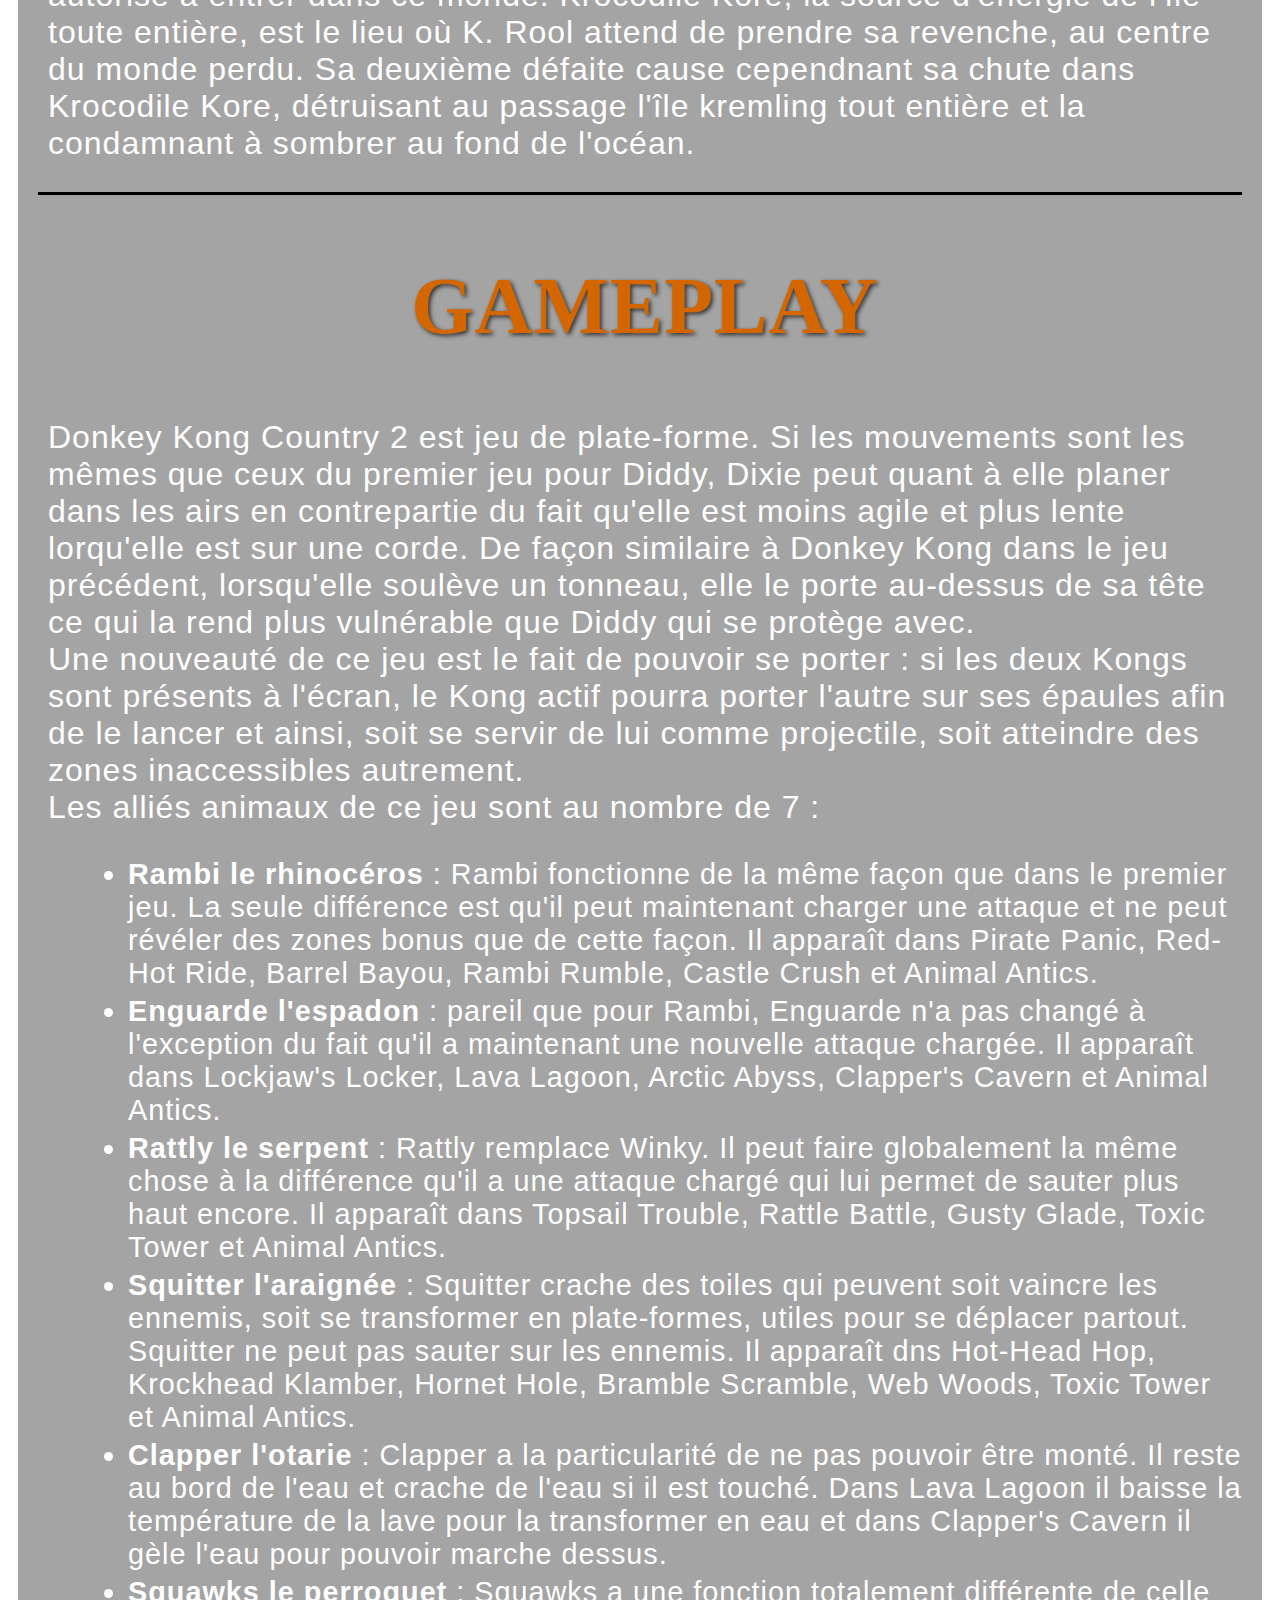
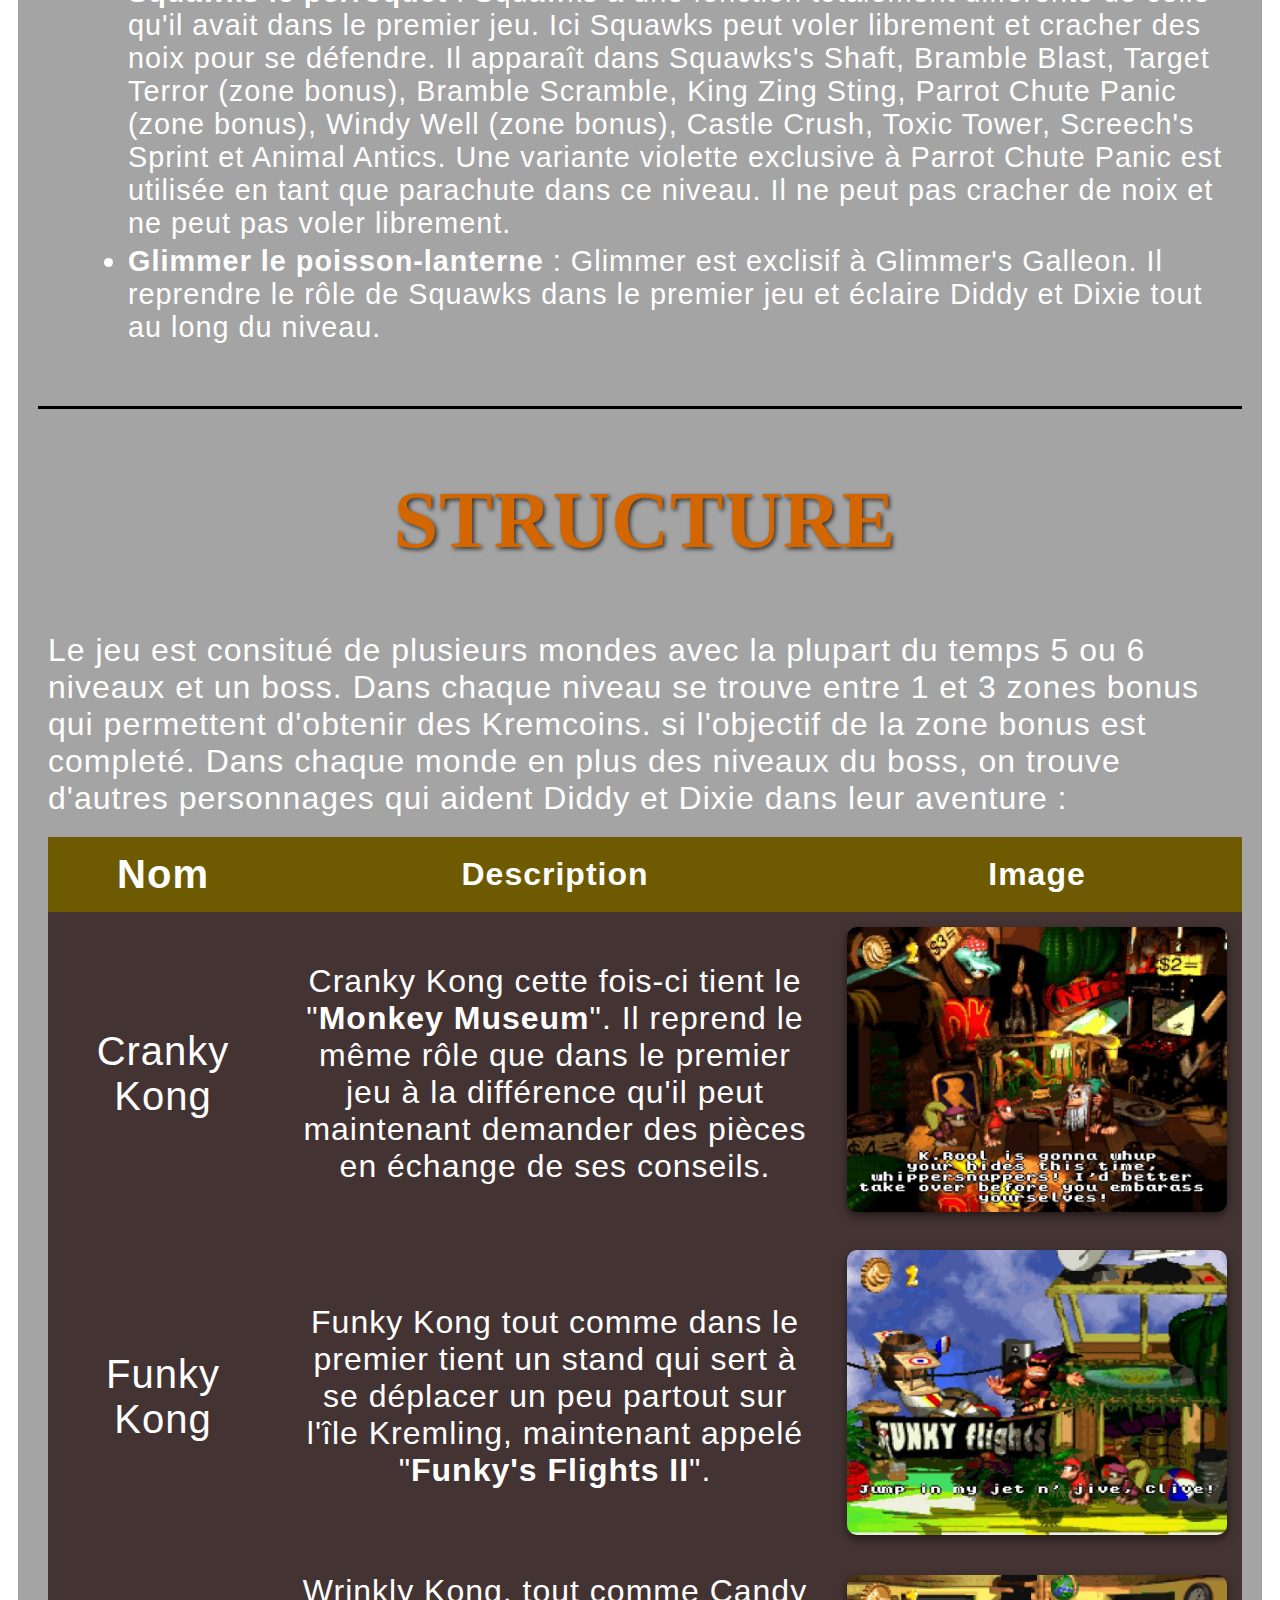
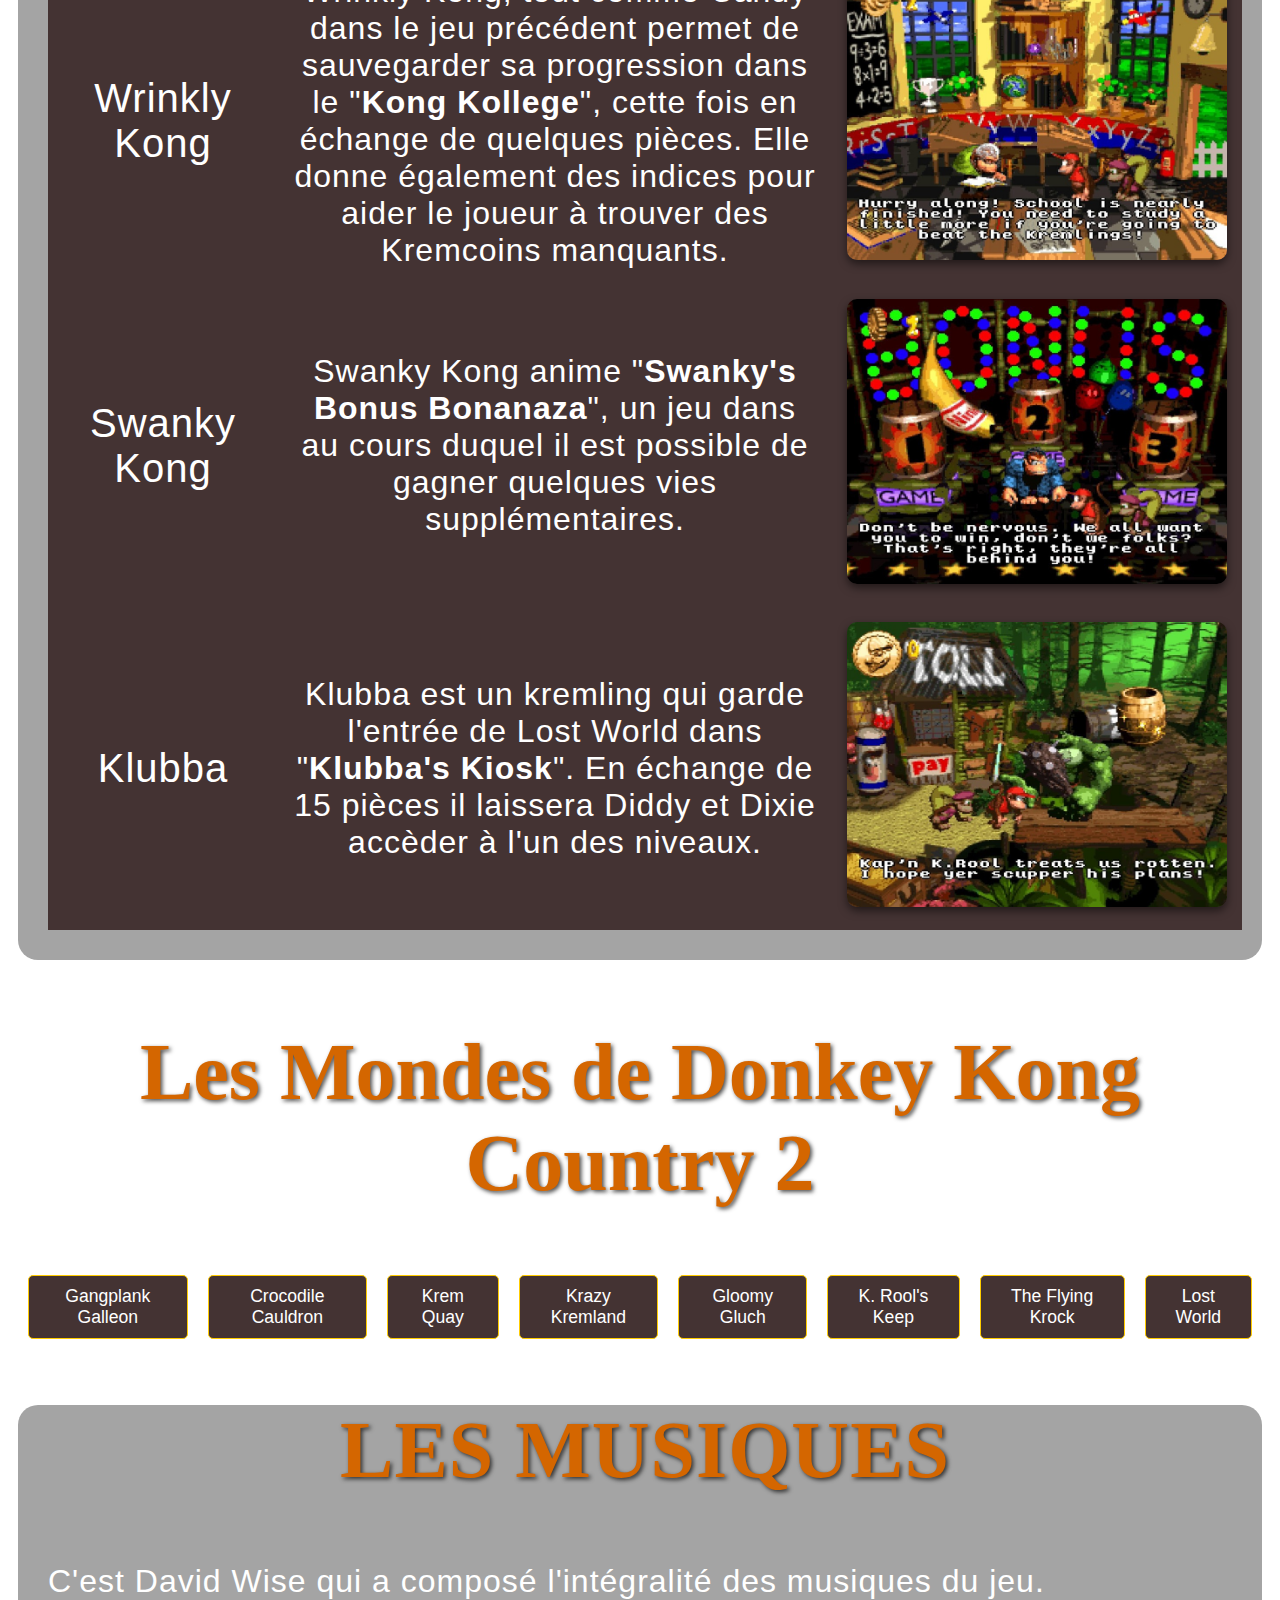
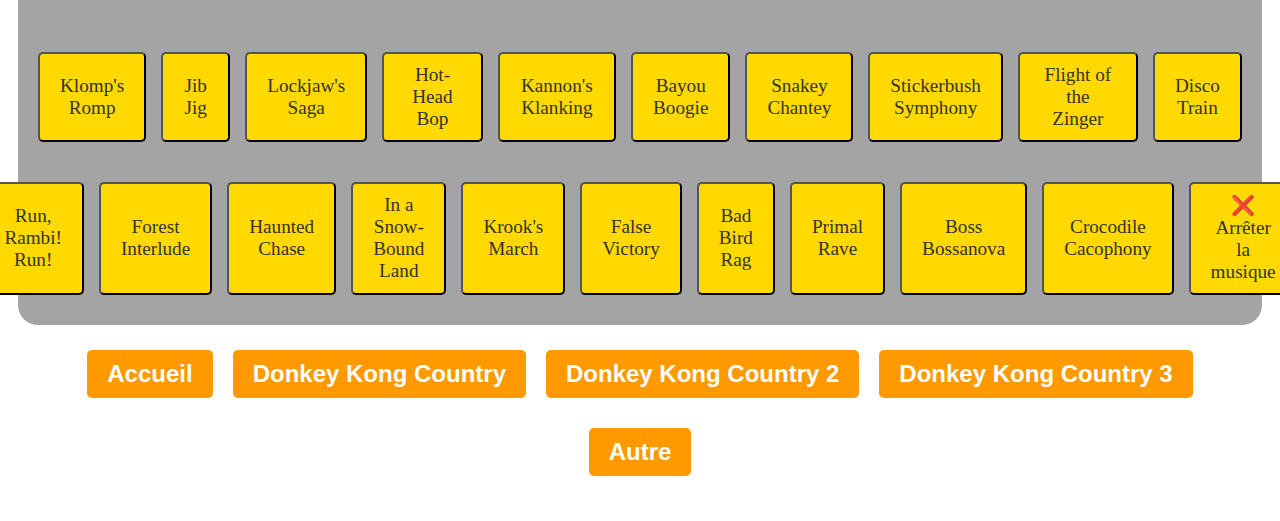
<file: Donkey_Kong_Country_2.html>
<!DOCTYPE html>
<html lang="fr">
<head>
  <meta charset="UTF-8" />
  <meta name="viewport" content="width=device-width, initial-scale=1.0"/>
  <title>Donkey Kong Country 2</title>
  <link rel="stylesheet" href="css/donkey_kong_country_2.css" />
</head>

<body>
<section class="header">
    <div class="text-side">
      <h2>Donkey Kong Country 2 Diddy's Kong Quest</h2>
      <p>
        Donkey Kong Country 2 Diddy's Kong Quest est un jeu de plateforme sorti sur SNES en 1995. Il est la suite directe de Donkey Kong Country, également developpé par Rare et édité par Nintendo.<BR>
        C'est avec ce jeu que la série prend réellement son indépendance, étendant considérablement l'univers établit avec le jeu précédent.<BR><BR>
        Donkey Kong Country 2 a eu un remake sur Game Boy Advance en 2004. Le jeu est également disponible sur les consoles virtuelles de la Wii (2007), de la Wii U (2014), de la New 3DS (2016) et sur le SNES Nintendo Switch Online (2020).<BR>
        Pareil au jeu précédent, le jeu a été un grand succès. Le jeu a eu une suite l'année suivante avec Donkey Kong Country 3 Dixie Kong's Double Trouble.      
      </p>
    </div>
    
    <div class="info-side">
      <div class="game-box">
        <img src="images/Donkey_Kong_Country_2_Box_Art.png" alt="Donkey Kong Country Box Art">
      </div>
      <div class="game-info">
        <ul>

          <li><strong>Console :</strong> Super Nintendo</li>
          <li><strong>Développeur :</strong> Rare</li>
          <li><strong>Éditeur :</strong> Nintendo</li>
          <li><strong>Genre :</strong> Plateforme</li>
          <li><strong>Dates de sortie :</strong></li>
          <ul class="release-dates">
            <li><strong>Japon :</strong> 21 novembre 1995</li>
            <li><strong>Etats-Unis :</strong> 4 décembre 1995</li>
            <li><strong>Europe :</strong> 14 décembre 1995</li>
          </ul>
        </ul>
      </div>
    </div>
  </section>

  <section class="game-details">
    <h2>Histoire</h2>
    <p>Quelques temps après les évènements de Donkey Kong Country, Donkey Kong prennait une pause bien mérité sur la plage. Profitant d'un moment d'inattention, K. Rool (se faisant alors appeler "Kaptain K. Rool") pour se venger enleve Donkey Kong et laisse un mot pour Diddy et Dixie qui, inquiets, se mettent à la recherche de Donkey Kong. Pour le retrouver ils décident donc d'aller sur l'île Kremling pour sauver Donkey Kong, et ce malgré les avertissement de Cranky Kong qui leur dit qu'ils ne sont pas des "héros de jeux-vidéo".<BR>
    Après de multiples péripéties, les deux héros finissent par arriver au sommet de la forteresse de K. Rool et trouver Donkey Kong prisionnier. C'était cependant un piège de K. Rool qui s'enfuit avec Donkey à bord de son vaisseau. C'est ainsi que Diddy et Dixie se lançent à sa poursuite et, infiltrant son vaiseau, finissent par affronter le roi crocodile pour sauver leur ami pour de bon.<BR>
    Suite à sa défaite, Kaptain K. Rool se cache dans le monde perdu, gardé jusque là par Klubba. Si Dixie et Diddy ont assez de Kremcoins, Klubba les autorise à entrer dans ce monde. Krocodile Kore, la source d'énergie de l'île toute entière, est le lieu où K. Rool attend de prendre sa revenche, au centre du monde perdu. Sa deuxième défaite cause cependnant sa chute dans Krocodile Kore, détruisant au passage l'île kremling tout entière et la condamnant à sombrer au fond de l'océan.</p>
  
    <h2>Gameplay</h2>
    <div class="gameplay">Donkey Kong Country 2 est jeu de plate-forme. Si les mouvements sont les mêmes que ceux du premier jeu pour Diddy, Dixie peut quant à elle planer dans les airs en contrepartie du fait qu'elle est moins agile et plus lente lorqu'elle est sur une corde. De façon similaire à Donkey Kong dans le jeu précédent, lorsqu'elle soulève un tonneau, elle le porte au-dessus de sa tête ce qui la rend plus vulnérable que Diddy qui se protège avec.<BR>
    Une nouveauté de ce jeu est le fait de pouvoir se porter : si les deux Kongs sont présents à l'écran, le Kong actif pourra porter l'autre sur ses épaules afin de le lancer et ainsi, soit se servir de lui comme projectile, soit atteindre des zones inaccessibles autrement.<BR>
    Les alliés animaux de ce jeu sont au nombre de 7 :
    <ul>
        <li><strong>Rambi le rhinocéros</strong> : Rambi fonctionne de la même façon que dans le premier jeu. La seule différence est qu'il peut maintenant charger une attaque et ne peut révéler des zones bonus que de cette façon. Il apparaît dans Pirate Panic, Red-Hot Ride, Barrel Bayou, Rambi Rumble, Castle Crush et Animal Antics.</li>
        <li><strong>Enguarde l'espadon</strong> : pareil que pour Rambi, Enguarde n'a pas changé à l'exception du fait qu'il a maintenant une nouvelle attaque chargée. Il apparaît dans Lockjaw's Locker, Lava Lagoon, Arctic Abyss, Clapper's Cavern et Animal Antics.</li>
        <li><strong>Rattly le serpent</strong> : Rattly remplace Winky. Il peut faire globalement la même chose à la différence qu'il a une attaque chargé qui lui permet de sauter plus haut encore. Il apparaît dans Topsail Trouble, Rattle Battle, Gusty Glade, Toxic Tower et Animal Antics.</li>
        <li><strong>Squitter l'araignée</strong> : Squitter crache des toiles qui peuvent soit vaincre les ennemis, soit se transformer en plate-formes, utiles pour se déplacer partout. Squitter ne peut pas sauter sur les ennemis. Il apparaît dns Hot-Head Hop, Krockhead Klamber, Hornet Hole, Bramble Scramble, Web Woods, Toxic Tower et Animal Antics.</li>
        <li><strong>Clapper l'otarie</strong> : Clapper a la particularité de ne pas pouvoir être monté. Il reste au bord de l'eau et crache de l'eau si il est touché. Dans Lava Lagoon il baisse la température de la lave pour la transformer en eau et dans Clapper's Cavern il gèle l'eau pour pouvoir marche dessus.</li>
        <li><strong>Squawks le perroquet</strong> : Squawks a une fonction totalement différente de celle qu'il avait dans le premier jeu. Ici Squawks peut voler librement et cracher des noix pour se défendre. Il apparaît dans Squawks's Shaft, Bramble Blast, Target Terror (zone bonus), Bramble Scramble, King Zing Sting, Parrot Chute Panic (zone bonus), Windy Well (zone bonus), Castle Crush, Toxic Tower, Screech's Sprint et Animal Antics. Une variante violette exclusive à Parrot Chute Panic est utilisée en tant que parachute dans ce niveau. Il ne peut pas cracher de noix et ne peut pas voler librement.</li>
        <li><strong>Glimmer le poisson-lanterne</strong> : Glimmer est exclisif à Glimmer's Galleon. Il reprendre le rôle de Squawks dans le premier jeu et éclaire Diddy et Dixie tout au long du niveau.</li>
    </ul>
    </div>  
    
    <h2>Structure</h2>
    <div class="structure">Le jeu est consitué de plusieurs mondes avec la plupart du temps 5 ou 6 niveaux et un boss. Dans chaque niveau se trouve entre 1 et 3 zones bonus qui permettent d'obtenir des Kremcoins. si l'objectif de la zone bonus est completé. Dans chaque monde en plus des niveaux du boss, on trouve d'autres personnages qui aident Diddy et Dixie dans leur aventure :
        <table class="character-table">
            <tr>
                <th>Nom</th>
                <th>Description</th>
                <th>Image</th>
            </tr>
            <tr>
                <td>Cranky Kong</td>
                <td>Cranky Kong cette fois-ci tient le "<strong>Monkey Museum</strong>". Il reprend le même rôle que dans le premier jeu à la différence qu'il peut maintenant demander des pièces en échange de ses conseils.</td>
                <td><img src="images/cranky_dkc2.jpg" alt="Cranky Kong"></td>
            </tr>
            <tr>
                <td>Funky Kong</td>
                <td>Funky Kong tout comme dans le premier tient un stand qui sert à se déplacer un peu partout sur l'île Kremling, maintenant appelé "<strong>Funky's Flights II</strong>".</td>
                <td><img src="images/funky_dkc2.jpg" alt="Funky Kong"></td>
            </tr>
            <tr>
                <td>Wrinkly Kong</td>
                <td>Wrinkly Kong, tout comme Candy dans le jeu précédent permet de sauvegarder sa progression dans le "<strong>Kong Kollege</strong>", cette fois en échange de quelques pièces. Elle donne également des indices pour aider le joueur à trouver des Kremcoins manquants.</td>
                <td><img src="images/wrinkly_dkc2.jpg" alt="Wrinkly Kong"></td>
            </tr>
            <tr>
                <td>Swanky Kong</td>
                <td>Swanky Kong anime "<strong>Swanky's Bonus Bonanaza</strong>", un jeu dans au cours duquel il est possible de gagner quelques vies supplémentaires.</td>
                <td><img src="images/swanky_dkc2.jpg" alt="Swanky Kong"></td>
            </tr>
            <tr>
                <td>Klubba</td>
                <td>Klubba est un kremling qui garde l'entrée de Lost World dans "<strong>Klubba's Kiosk</strong>". En échange de 15 pièces il laissera Diddy et Dixie accèder à l'un des niveaux.</td>
                <td><img src="images/klubba_dkc2.jpg" alt="Klubba"></td>
            </tr>
        </table>
    </div>
  
  </section>
  
  <section class="worlds">
      <h2>Les Mondes de Donkey Kong Country 2</h2>
      
      <div class="worlds-menu">
        <button class="tab-button" onclick="showWorld('ship')">Gangplank Galleon</button>
        <button class="tab-button" onclick="showWorld('lava')">Crocodile Cauldron</button>
        <button class="tab-button" onclick="showWorld('swamp')">Krem Quay</button>
        <button class="tab-button" onclick="showWorld('park')">Krazy Kremland</button>
        <button class="tab-button" onclick="showWorld('forest')">Gloomy Gluch</button>
        <button class="tab-button" onclick="showWorld('castle')">K. Rool's Keep</button>
        <button class="tab-button" onclick="showWorld('airship')">The Flying Krock</button>
        <button class="tab-button" onclick="showWorld('final')">Lost World</button>
      </div>
      
    <div id="ship" class="world-details">
        <h3>Gangplank Galleon</h3>

        <div class="levels-table">
            <div class="levels-names">
            <div class="level-name">Pirate Panic
                <div class="level-description">Pirate Panic est le premier niveau du jeu. Il se passe sur le pont du Gangplank Galleon et c'est ici qu'est introduit Rambi le rhinocéros dans le jeu. La musique y est calme et assez reposante, à la manière du bateau paisiblement porté par les vagues sur lequel se trouvent Diddy et Dixie.<BR>
                Musique utilisée : Klomp's Romp</div>
            </div>
            <div class="level-name">Mainbrace Mayhem
                <div class="level-description">Mainbrace Mayhem est le deuxième niveau du jeu et le premier à prendre place sur le mât d'un bateau; il est ainsi le premier niveau vertical du jeu.<BR>
                Musique utilisée : Jib Jig</div>
            </div>
            <div class="level-name">Gangplank Galley
                <div class="level-description">Gangplank Galley est le troisième niveau du jeu et le deuxième à se passer sur le pont d'un bateau. Ce niveau est assez particulier car au fil de la progression du joueur, le décor passe progressivement sur un magnifique coucher de soleil.<BR>
                Musique utilisée : Klomp's Romp</div>
            </div>
            <div class="level-name">Lockjaw's Locker
                <div class="level-description">Lockjaw's Locker est le quatrième niveau du jeu et le premier à avoir un gameplay aquatique, étant le premier à se passe à l'intérieur même du bateau. Ce niveau introduit ainsi dans le même temps Enguarde l'espadon dans le jeu.<BR>
                Musique utilisée : Lockjaw's Saga</div>
            </div>
            <div class="level-name">Topsail Trouble
                <div class="level-description">Topsail Trouble est le cinquième niveau du jeu et le deuxième à se passer sur le mât d'un bateau. Ici on apprend à utiliser Rattly le serpent dans un autre niveau vertical se passant cette fois ci sous la pluie.<BR>
                Musique utilisée : Jib Jig</div>
            </div>
            <div class="level-name">Krow's Nest
                <div class="level-description">Krow's Nest est le sixième niveau du jeu et le premier boss. On y affronte Krow qui garde son nid au sommet du mât le plus haut du bateau et se défend en jettant ses oeufs.<BR>
                Musique utilisée : Boss Bossanova</div>
            </div>
        </div>
        <div class="levels-images">
            <div class="level-image"><img src="images/pirate_panic.jpg" alt="Pirate Panic"></div>
            <div class="level-image"><img src="images/mainbrace_mayhem.jpg" alt="Mainbrace Mayhem"></div>
            <div class="level-image"><img src="images/gangplank_galley.jpg" alt="Gangplank Galley"></div>
            <div class="level-image"><img src="images/lockjaws_locker.jpg" alt="Lockjaw's Locker"></div>
            <div class="level-image"><img src="images/topsail_trouble.jpg" alt="Topsail Trouble"></div>
            <div class="level-image"><img src="images/krows_nest.jpg" alt="Krow's Nest"></div>
        </div>
    </div>
    </div>
  
    <div id="lava" class="world-details">
        <h3>Crocodile Cauldron</h3>

        <div class="levels-table">
            <div class="levels-names">
            <div class="level-name">Hot-Head Hop
                <div class="level-description">Hot-Head Hop est le septième niveau de Donkey Kong Country 2 et le premier de Crocodile Cauldron. C'est le premier niveau se passant dans un volcan et également la première fois où l'on trouve Squitter l'araignée dans le jeu.<BR>
                Musique utilisée : Hot-Head Bop</div>
            </div>
            <div class="level-name">Kannon's Klaim
                <div class="level-description">Kannon's Klaim est le huitième niveau du jeu et le premier se passant dans les mines. On y trouve beaucoup de tonneaux cannons. Les bruits métalliques de la musique sont réutilisées des bruits de chariots de mine du jeu précédent.<BR>
                Musique utilisée : Kannon's Klanking</div>
            </div>
            <div class="level-name">Lava Lagoon
                <div class="level-description">Lava Lagoon est le neuvième niveau du jeu et le deuxième niveau à prendre place à l'intérieur d'un bateau. L'eau ici est en réalité de la lave et Clapper l'otarie est là pour la refroidir temporairement.<BR>
                Musique utilisée : Lockjaw's Saga</div>
            </div>
            <div class="level-name">Red-Hot Ride
                <div class="level-description">Red-Hot Ride est le dixième niveau et le deuxième à se passer dans le volcan de Crocodile Cauldron. Le mécanique principale du niveau est le balloon qui si placé au dessus de l'air chaud, monte. Les balloons peuvent flotter mais perdent de la hauteur, ils sont cependant utiles pour traverser de le longues distances au-dessus de la lave.<BR>
                Musique utilisée : Hot-Head Bop</div>
            </div>
            <div class="level-name">Squawks's Shaft
                <div class="level-description">Squawks's Shaft est le onzième niveau et le deuxième à se passer dans les mines. Pareil à Kannon's Klaim on y trouve beaucoup de tonneaux cannons, mais cette fois on y découvre Squawks le perroquet qui peut voler et ainsi se déplacer verticalement dans la mine.<BR>
                Musique utilisée : Kannon's Klanking</div>
            </div>
            <div class="level-name">Kleever's Kiln
                <div class="level-description">Kleever's Kiln est le douzième niveau du jeu et le deuxième boss. On y affronte Kleever, un boss ressemblant à une épée. Diddy et Dixie doivent se défendre en jettant des boulets de cannons d'un côté à l'autre du niveau tout en évitant les boules de feu envoyées par Kleever.<BR>
                Musique utilisée : Boss Bossanova</div>
            </div>
        </div>
        <div class="levels-images">
            <div class="level-image"><img src="images/hot_head_hop.jpg" alt="Hot-Head Hop"></div>
            <div class="level-image"><img src="images/kannons_klaim.jpg" alt="Kannon's Klaim"></div>
            <div class="level-image"><img src="images/lava_lagoon.jpg" alt="Lava Lagoon"></div>
            <div class="level-image"><img src="images/red_hot_ride.jpg" alt="Red-Hot Ride"></div>
            <div class="level-image"><img src="images/squawkss_shaft.jpg" alt="Squawks's Shaft"></div>
            <div class="level-image"><img src="images/kleevers_kiln.jpg" alt="Kleever's Kiln"></div>
        </div>
    </div>
    </div>

    <div id="swamp" class="world-details">
        <h3>Krem Quay</h3>
  
        <div class="levels-table">
            <div class="levels-names">
            <div class="level-name">Barrel Bayou
                <div class="level-description">Barrel Bayou est le treizième niveau du jeu et le premier de Krem Quay. Il se passe dans un marais dans lequel on trouve beaucoup de tonneaux cannons, dont des cannons dont il faut changer la direction manuellement.<BR>
                Musique utilisée : Bayou Boogie</div>
            </div>
            <div class="level-name">Glimmer's Galleon
                <div class="level-description">Glimmer's Galleon est le quatorzième niveau et le troisième et dernier à se passe à l'intérieur d'un bateau. Le niveau est plongé dans l'obscurité, Diddy et Dixie doivent donc compter sur Glimmer le poisson-lanterne pour se repérer et sortir de l'eau.<BR>
                Musiques utilisées : Lockjaw's Saga et Snakey Chantey</div>
            </div>
            <div class="level-name">Krockhead Klamber
                <div class="level-description">Krockhead Klamber est le quinzième niveau et le deuxième à se passer dans les marais de Krem Quay. On y trouve beaucoup de Kremling dont seule la tête sort du marais. Les Kongs doivent se servir d'eux comme plateforme pour traverser ce niveau sans tomber.<BR>
                Musique utilisée : Bayou Boogie</div>
            </div>
            <div class="level-name">Rattle Battle
                <div class="level-description">Rattle Battle est le seizième niveau du jeu et le troisième et dernier à prendre place sur le pont d'un bateau. C'est avec Rattly le serpent qui Diddy et Dixie doivent traverser ce bateau, en sautant d'ennemi en ennemi.<BR>
                Musique utilisée : Snakey Chantey</div>
            </div>
            <div class="level-name">Slime Climb
                <div class="level-description">Slime Climb est le dix-septième niveau et le troisième et dernier à se passer le long du mât d'un bateau. Le bateau coule donc les Kongs doivent se dépêcher de grimper sous peine de se faire manger par les poissons qui attendent patiemment que l'un d'eux ne tombe.<BR>
                Musique utilisée : Jib Jig</div>
            </div>
            <div class="level-name">Bramble Blast
                <div class="level-description">Bramble Blast est le dix-huitième niveau et le premier à se passer au milieu des ronces. Ce niveau est très connu pour sa musique mais surtout pour sa difficulté. Il consiste en un grand réseau de tonneaux cannons qui permettent se de déplacer dans ce labyrinthe épineux.<BR>
                Musique utilisée : Stickerbush Symphony</div>
            </div>
            <div class="level-name">Kudgel's Kontest
                <div class="level-description">Kudgel's Kontest est le dix-neuvième niveau et le troisième boss du jeu. On y affronte Kudgel qui fait trembler le sol dans le but d'immobiliser ses adversaires et les frapper lorsqu'ils baissent leur garde.<BR>
                Musique utilisée : Boss Bossanova</div>
            </div>
        </div>
        <div class="levels-images">
            <div class="level-image"><img src="images/barrel_bayou.jpg" alt="Barrel Bayou"></div>
            <div class="level-image"><img src="images/glimmers_galleon.jpg" alt="Glimmer's Galleon"></div>
            <div class="level-image"><img src="images/krockhead_klamber.jpg" alt="Krockhead Klamber"></div>
            <div class="level-image"><img src="images/rattle_battle.jpg" alt="Rattle Battle"></div>
            <div class="level-image"><img src="images/slime_climb.jpg" alt="Slime Climb"></div>
            <div class="level-image"><img src="images/bramble_blast.jpg" alt="Bramble Blast"></div>
            <div class="level-image"><img src="images/kudgels_kontest.jpg" alt="Kudgel's Kontest"></div>
        </div>
    </div>
    </div>

    <div id="park" class="world-details">
        <h3>Krazy Kremland</h3>
      
        <div class="levels-table">
            <div class="levels-names">
            <div class="level-name">Hornet Hole
                <div class="level-description">Hornet Hole est le vingtième niveau du jeu et le premier de Krazy Kremland. Ce niveau se passe dans une ruche. Le miel collant rend le déplacement au sol mais permet de s'accrocher aux murs. On y trouve une fois encore Squitter l'araignée, particulièrement utile pour un niveau vertical comme celui-ci.<BR>
                Musique utilisée : Flight of the Zinger</div>
            </div>
            <div class="level-name">Target Terror
                <div class="level-description">Target Terror est le vingt-et-unième niveau et le premier se passant sur des rails. Les montagnes russes de ce niveau ne sont pas sans rappeler les niveaux en chariot de mine du premier jeu. Ici il faut attraper les tonneaux marqué d'un "+" pour ouvrir les portes et éviter ceux marqué d'un "-" sous peine de tomber de la piste.<BR>
                Musique utilisée : Disco Train</div>
            </div>
            <div class="level-name">Bramble Scramble
                <div class="level-description">Bramble Scramble est le vingt-deuxième niveau et le deuxième se passant au milieu des ronces. Bien plus difficile que Bramble Blast, ici au lieu de s'aider de tonneaux cannons, c'est Squawks qui traverse ce labyrinthe avec le duo de Kongs.<BR>
                Musique utilisée : Stickerbush Symphony</div>
            </div>
            <div class="level-name">Rickety Race
                <div class="level-description">Rickety Race est le vingt-troisième niveau et le deuxième se passant sur des rails. Cette fois ci, c'est la course sur les montagnes russes ! Pas de tonneaux à attraper ou à éviter mais une dizaine de Kremlings à battre à la course !<BR>
                Musique utilisée : Disco Train</div>
            </div>
            <div class="level-name">Mudhole Marsh
                <div class="level-description">Mudhole Marsh est le vingt-quatrième niveau et le troisième et dernier à prendre place au milieu d'un marais. Une fois encore il faudra éviter de tomber dans le marais mais cette fois avec pleins d'ennemis volants pour déstabiliser Diddy et Dixie.<BR>
                Musique utilisée : Bayou Boogie</div>
            </div>
            <div class="level-name">Rambi Rumble
                <div class="level-description">Rambi Rumble est le vingt-cinquième niveau et le deuxième à se passer dans les ruches de Krazy Kremland. Le niveau est encore plus vertical que le précédent et cette fois on a l'apparition de Rambi qui se fera pourchasser par le boss du niveau suivant...<BR>
                Musiques utilisées : Fight of the Zinger et Run, Rambi! Run!</div>
            </div>
            <div class="level-name">King Zing Sting
                <div class="level-description">King Zing Sting est le vingt-sixième niveau et le quatrième boss. Si le reine des zingers avait été affronté dans Donkey Kong Country, maintenant c'est au tour du roi des zingers et c'est Squawks qui s'en charge !<BR>
                Musique utilisée : Boss Bossanova</div>
            </div>
        </div>
        <div class="levels-images">
            <div class="level-image"><img src="images/hornet_hole.jpg" alt="Hornet Hole"></div>
            <div class="level-image"><img src="images/target_terror.jpg" alt="Target Terror"></div>
            <div class="level-image"><img src="images/bramble_scramble.jpg" alt="Bramble Scramble"></div>
            <div class="level-image"><img src="images/rickety_race.jpg" alt="Rickety Race"></div>
            <div class="level-image"><img src="images/mudhole_marsh.jpg" alt="Mudhole Marsh"></div>
            <div class="level-image"><img src="images/rambi_rumble.jpg" alt="Rambi Rumble"></div>
            <div class="level-image"><img src="images/king_zing_sting.jpg" alt="King Zing Sting"></div>
        </div>
    </div>
    </div>

    <div id="forest" class="world-details">
        <h3>Gloomy Gulch</h3>
     
        <div class="levels-table">
            <div class="levels-names">
            <div class="level-name">Ghostly Grove
                <div class="level-description">Ghostly Grove est le vingt-septième niveau et le premier de Gloomy Gulch. Ce niveau se passe dans un forêt hantée dans laquelle de nombreuses cordes fantômes apparaissent et disparaissent régulièrement. La musique y est calme et même si la forêt est hantée, elle ne fait pas vraiment peur.<BR>
                Musique utilisée : Forest Interlude</div>
            </div>
            <div class="level-name">Haunted Hall
                <div class="level-description">Haunted Hall est le vingt-huitième niveau et le troisième et dernier niveau à se passer sur des rails. Contrairement aux niveaux précédent cependant, cette fois il prend place dans une maison hantée et non des montagnes russes. Diddy et Dixie sont poursuivit par un Kremling squelette fantôme appelé Kackle. Pour lui échapper il faudra une fois de plus attraper les tonneaux + et éviter les tonneaux -.<BR>
                Musique utilisée : Haunted Chase</div>
            </div>
            <div class="level-name">Gusty Glade
                <div class="level-description">Gusty Glade est le trentième niveau et le deuxième à prendre place dans la forêt de Gloomy Gulch. Cette fois pas de fantômes mais des vents violents qui perturbent la progression des Kongs et qui très rapidement de direction.<BR>
                Musique utilisée : Forest Interlude</div>
            </div>
            <div class="level-name">Parrot Chute Panic
                <div class="level-description">Parrot Chute Panic est le trente-et-unième niveau et le dernier à se passer dans une ruche. Plutôt que de monter il à présent descendre à l'aide de Quawks, un Squawks violent qui agit comme un genre de parachute.<BR>
                Musique utilisée : Flight of the Zinger</div>
            </div>
            <div class="level-name">Web Woods
                <div class="level-description">Web Woods est le trente-deuxième niveau et le dernier niveau à se passer dans la forêt de Gloomy Gulch. Ici c'est Squitter qui est mit à l'honneur dans un niveau difficile. Il doit progresser à travers les bois grâce à ses toiles malgré tous les ennemis volants et les trous présents sur son chemin.<BR>
                Musique utilisée : Forest Interlude</div>
            </div>
            <div class="level-name">Kreepy Krow
                <div class="level-description">Kreepy Krow est le trente-troisième niveau et le cinquième boss du jeu. Krow réapparait en tant que fantôme et défend à nouveau son nid, toujours en jettant des oeufs mais cette fois de manière beaucoup agressive.<BR>
                Musique utilisée : Boss Bossanova</div>
            </div>
        </div>
        <div class="levels-images">
            <div class="level-image"><img src="images/ghostly_grove.jpg" alt="Ghostly Grove"></div>
            <div class="level-image"><img src="images/haunted_hall.jpg" alt="Haunted Hall"></div>
            <div class="level-image"><img src="images/gusty_glade.jpg" alt="Gusty Glade"></div>
            <div class="level-image"><img src="images/parrot_chute_panic.jpg" alt="Parrot Chute Panic"></div>
            <div class="level-image"><img src="images/web_woods.jpg" alt="Web Woods"></div>
            <div class="level-image"><img src="images/kreepy_krow.jpg" alt="Kreepy Krow"></div>
        </div>
    </div>
    </div>

    <div id="castle" class="world-details">
        <h3>K. Rool's Keep</h3>
      
        <div class="levels-table">
            <div class="levels-names">
            <div class="level-name">Arctic Abyss
                <div class="level-description">Arctic Abyss est le trente-quatrième niveau du jeu et le premier de K. Rool's Keep. Même si il s'agit de la forteresse de K. Rool, il semble que celui ci ait construit sur une caverne glaciaire. Enguarde l'espadon est là pour aider Diddy et Dixie à traverser les eaux de cette magnifique grotte gelée.<BR>
                Musique utilisée : In a Snow-Bound Land</div>
            </div>
            <div class="level-name">Windy Well
                <div class="level-description">Windy Well est le trente-cinquième niveau et le troisième et dernier à se passer dans les mines. Le vent fait son retour dans ce niveau mais contrairement à Gusty Glade, ici il souffle vers le haut permettant aux Kongs de progresser. La section finale de la musique évoque les vents plus calmes de ce niveau.<BR>
                Musique utilisée : Kannon's Klanking</div>
            </div>
            <div class="level-name">Castle Crush
                <div class="level-description">Castle Crush est le trente-sixième niveau et le premier à prendre place directement dans la fortresse de K. Rool. Ce niveau est en réalité un long ascenseur qui ne manquera d'écraser le duo de singe contre le plafond si ils sont trop lents. Rambi et Squawks font également une apparition dans ce niveau.<BR>
                Musique utilisée : Krook's March</div>
            </div>
            <div class="level-name">Clapper's Cavern
                <div class="level-description">Clapper's Cavern est le trente-septième niveau et le deuxième à se passer dans une cavern glaciaire. Cette fois Clapper est là pour geler l'eau et permettre ainsi à Diddy et Dixie de marcher dessus sans problème pour éviter les dangeureux poissons qui s'y trouvent.<BR>
                Musique utilisée : In a Snow-Bound Land</div>
            </div>
            <div class="level-name">Chain Link Chamber
                <div class="level-description">Chain Link Chamber est le trente-huitième niveau et le deuxième à se passer directement dans la fortresse de K. Rool. L'ascension continue avec cette fois-ci beaucoup de chaînes et de cordes que Diddy et Dixie peuvent utiliser pour atteindre le sommet de la tour.<BR>
                Musique utilisée : Krook's March</div>
            </div>
            <div class="level-name">Toxic Tower
                <div class="level-description">Toxic Tower est le trent-neuvième niveau et la dernière partie de l'ascension dans la fortresse de K. Rool. C'est au tour de Rattly, Squitter et Squawks à nouveau d'aider le duo de singes afin qu'ils puissent se dépêcher de monter avant que le niveau montant de poison ne les ratrappe.<BR>
                Musique utilisée : Krook's March</div>
            </div>
            <div class="level-name">Stronghold Showdown
                <div class="level-description">Stronghold Showdown est le quarantième niveau et l'endroit où Donkey Kong est retenu prisonnier. K. Rool s'enfuit cependant au dernier moment avec Donkey, empêchant ce dernier d'être sauvé. Aucun affrontement ne s'y passe, seulement le roi crocodile qui prend la fuite.<BR>
                Musiques utilisées : False Victory et Krook's March</div>
            </div>
        </div>
        <div class="levels-images">
            <div class="level-image"><img src="images/arctic_abyss.jpg" alt="Arctic Abyss"></div>
            <div class="level-image"><img src="images/windy_well.jpg" alt="Windy Well"></div>
            <div class="level-image"><img src="images/castle_crush.jpg" alt="Castle Crush"></div>
            <div class="level-image"><img src="images/clappers_cavern.jpg" alt="Clapper's Cavern"></div>
            <div class="level-image"><img src="images/chain_link_chamber.jpg" alt="Chain Link Chamber"></div>
            <div class="level-image"><img src="images/toxic_tower.jpg" alt="Toxic Tower"></div>
            <div class="level-image"><img src="images/stronghold_showdown.jpg" alt="Stronghold Showdown"></div>
        </div>
    </div>
    </div>

    <div id="airship" class="world-details">
        <h3>The Flying Krock</h3>
      
        <div class="levels-table">
            <div class="levels-names">
            <div class="level-name">Screech's Sprint
                <div class="level-description">Screech's Sprint est le quarante-et-unième niveau et le troisième à se passer au milieu des ronces. Tout au sommet de l'île se trouve ce grand labyrinthe de ronces dans lequel Screech, un autre perroquet défie Squawks à la course. À l'image de Bramble Blast et Bramble Scramble ce niveau est également très difficile.<BR>
                Musiques utilisées : Stickerbush Symphony et Bad Bird Rag</div>
            </div>
            <div class="level-name">K. Rool Duel
                <div class="level-description">K. Rool Duel est le quarante-deuxième niveau et le sixième boss. C'est le combat final contre le Kaptain K. Rool et il se passe dans son vaisseau au-dessus de l'île Kremling.<BR>
                Musique utilisée : Crocodile Cacophony</div>
            </div>
        </div>
        <div class="levels-images">
            <div class="level-image"><img src="images/screechs_sprint.jpg" alt="Screech's Sprint"></div>
            <div class="level-image"><img src="images/k_rool_duel.jpg" alt="K. Rool Duel"></div>
        </div>
    </div>
    </div>

    <div id="final" class="world-details">
        <h3>Lost World</h3>
      
        <div class="levels-table">
            <div class="levels-names">
            <div class="level-name">Jungle Jinx
                <div class="level-description">Jungle Jinx est le quarante-troisième niveau du jeu et le premier niveau de Lost World. Accessible depuis Crocodile Cauldron, ce niveau se passe dans la jungle. Ici, d'énorme pneus roulent un peu partout; Dixie et Diddy peuvent reboudir dessus mais attention à ne pas faire rouler desssus.<BR>
                Musique utilisée : Primal Rave</div>
            </div>
            <div class="level-name">Black Ice Battle
                <div class="level-description">Black Ice Battle est le quarante-quatrième niveau et le troisième à se passer dans une caverne glaicire. Accessible depuis Krem Quay, ce niveau est bien plus vertical que les deux précédents.<BR>
                Musique utilisée : In a Snow-Bound Land</div>
            </div>
            <div class="level-name">Klobber Karnage
                <div class="level-description">Klobber Karnage est le quarante-cinquième niveau et le deuxième à se passer dans la jungle de Lost World. Accessible depuis Krazy Kremland, ce niveau comporte beaucoup de Klobbers, des kremlings dans des tonneaux. De la même façon pour progresser Dixie et Diddy devront se servir de tonneaux afin d'éviter les pièges épineux de cette jungle.<BR>
                Musique utilisée : Primal Rave</div>
            </div>
            <div class="level-name">Fiery Furnace
                <div class="level-description">Fiery Furnace est le quarante-sixième niveau et le dernier à prendre place dans un volcan. Accessible depuis Gloomy Gulch, il est maintenant possible de déplacer les tonneaux en 2 dimensions au lieu de simplement choisir une direction vers laquelle tirer. Ces tonneaux serviront ainsi pour éviter les nombreux lacs de lave du niveau.<BR>
                Musique utilisée : Hot-Head Bop</div>
            </div>
            <div class="level-name">Animal Antics
                <div class="level-description">Animal Antics est le quarante-septième niveau du jeu. Ce niveau un peu spécial met en scène succèssivement Rambi dans la jungle, Enguarde dans une caverne glaciaire, Squitter à nouveau dans la jungle, Squawks au milieu des ronces et Rattly dans la jungle une ultimte fois. Ce niveau très difficile fait apparaître tous les alliés animaux de Diddy et Dixie du jeu.<BR>
                Musiques utilisées : Primal Rave, In a Snow-Bound Land et Stickerbush Symphony</div>
            </div>
            <div class="level-name">Krocodile Kore
                <div class="level-description">Krocodile Kore est le quarante-huitième et dernier niveau du jeu. Le vrai combat final contre Kaptain K. Rool s'y passe; combat à l'issue duquel K. Rool est jeté dans la source d'énergie de son île, la condamnant ainsi à sombrer au fin fond de l'océan.<BR>
                Musique utilisée : Crocodile Cacophony</div>
            </div>
        </div>
        <div class="levels-images">
            <div class="level-image"><img src="images/jungle_jinx.jpg" alt="Jingle Jinx"></div>
            <div class="level-image"><img src="images/black_ice_battle.jpg" alt="Black Ice Battle"></div>
            <div class="level-image"><img src="images/klobber_karnage.jpg" alt="Klobber Karnage"></div>
            <div class="level-image"><img src="images/fiery_furnace.jpg" alt="Fiery Furnace"></div>
            <div class="level-image"><img src="images/animal_antics.jpg" alt="Animal Antics"></div>
            <div class="level-image"><img src="images/krocodile_kore.jpg" alt="Krocodile Kore"></div>
        </div>
    </div>
    </div>

    </section>

    <div class="music-player">
        <h2>Les musiques</h2>
        <p>C'est David Wise qui a composé l'intégralité des musiques du jeu.</p>
        <div class="music-row">
            <button onclick="playMusic('musiques/klomps_romp.mp3')">Klomp's Romp</button>
            <button onclick="playMusic('musiques/jib_jig.mp3')">Jib Jig</button>
            <button onclick="playMusic('musiques/lockjaws_saga.mp3')">Lockjaw's Saga</button>
            <button onclick="playMusic('musiques/hot_head_bop.mp3')">Hot-Head Bop</button>
            <button onclick="playMusic('musiques/kannons_klanking.mp3')">Kannon's Klanking</button>
            <button onclick="playMusic('musiques/bayou_boogie.mp3')">Bayou Boogie</button>
            <button onclick="playMusic('musiques/snakey_chantey.mp3')">Snakey Chantey</button>
            <button onclick="playMusic('musiques/stickerbush_symphony.mp3')">Stickerbush Symphony</button>
            <button onclick="playMusic('musiques/flight_of_the_zinger.mp3')">Flight of the Zinger</button>
            <button onclick="playMusic('musiques/disco_train.mp3')">Disco Train</button>
        </div>
        <div class="music-row">
            <button onclick="playMusic('musiques/run_rambi_run.mp3')">Run, Rambi! Run!</button>
            <button onclick="playMusic('musiques/forest_interlude.mp3')">Forest Interlude</button>
            <button onclick="playMusic('musiques/haunted_chase.mp3')">Haunted Chase</button>
            <button onclick="playMusic('musiques/in_a_snow_bound_land.mp3')">In a Snow-Bound Land</button>
            <button onclick="playMusic('musiques/krooks_march.mp3')">Krook's March</button>
            <button onclick="playMusic('musiques/false_victory.mp3')">False Victory</button>
            <button onclick="playMusic('musiques/bad_bird_rag.mp3')">Bad Bird Rag</button>
            <button onclick="playMusic('musiques/primal_rave.mp3')">Primal Rave</button>
            <button onclick="playMusic('musiques/boss_bossanova.mp3')">Boss Bossanova</button>
            <button onclick="playMusic('musiques/crocodile_cacophony.mp3')">Crocodile Cacophony</button>
            <button id="stop-music">❌ Arrêter la musique</button>
        </div>
    </div>

    <div class="navigation">
        <a href="index.html" class="btn">Accueil</a>
        <a href="Donkey_Kong_Country_1.html" class="btn">Donkey Kong Country</a>
        <a href="Donkey_Kong_Country_2.html" class="btn">Donkey Kong Country 2</a>
        <a href="Donkey_Kong_Country_3.html" class="btn">Donkey Kong Country 3</a>
        <a href="Autre.html" class="btn">Autre</a>
    </div>

    <script src="DKC.js"></script>
    </body>
</html>
</file>
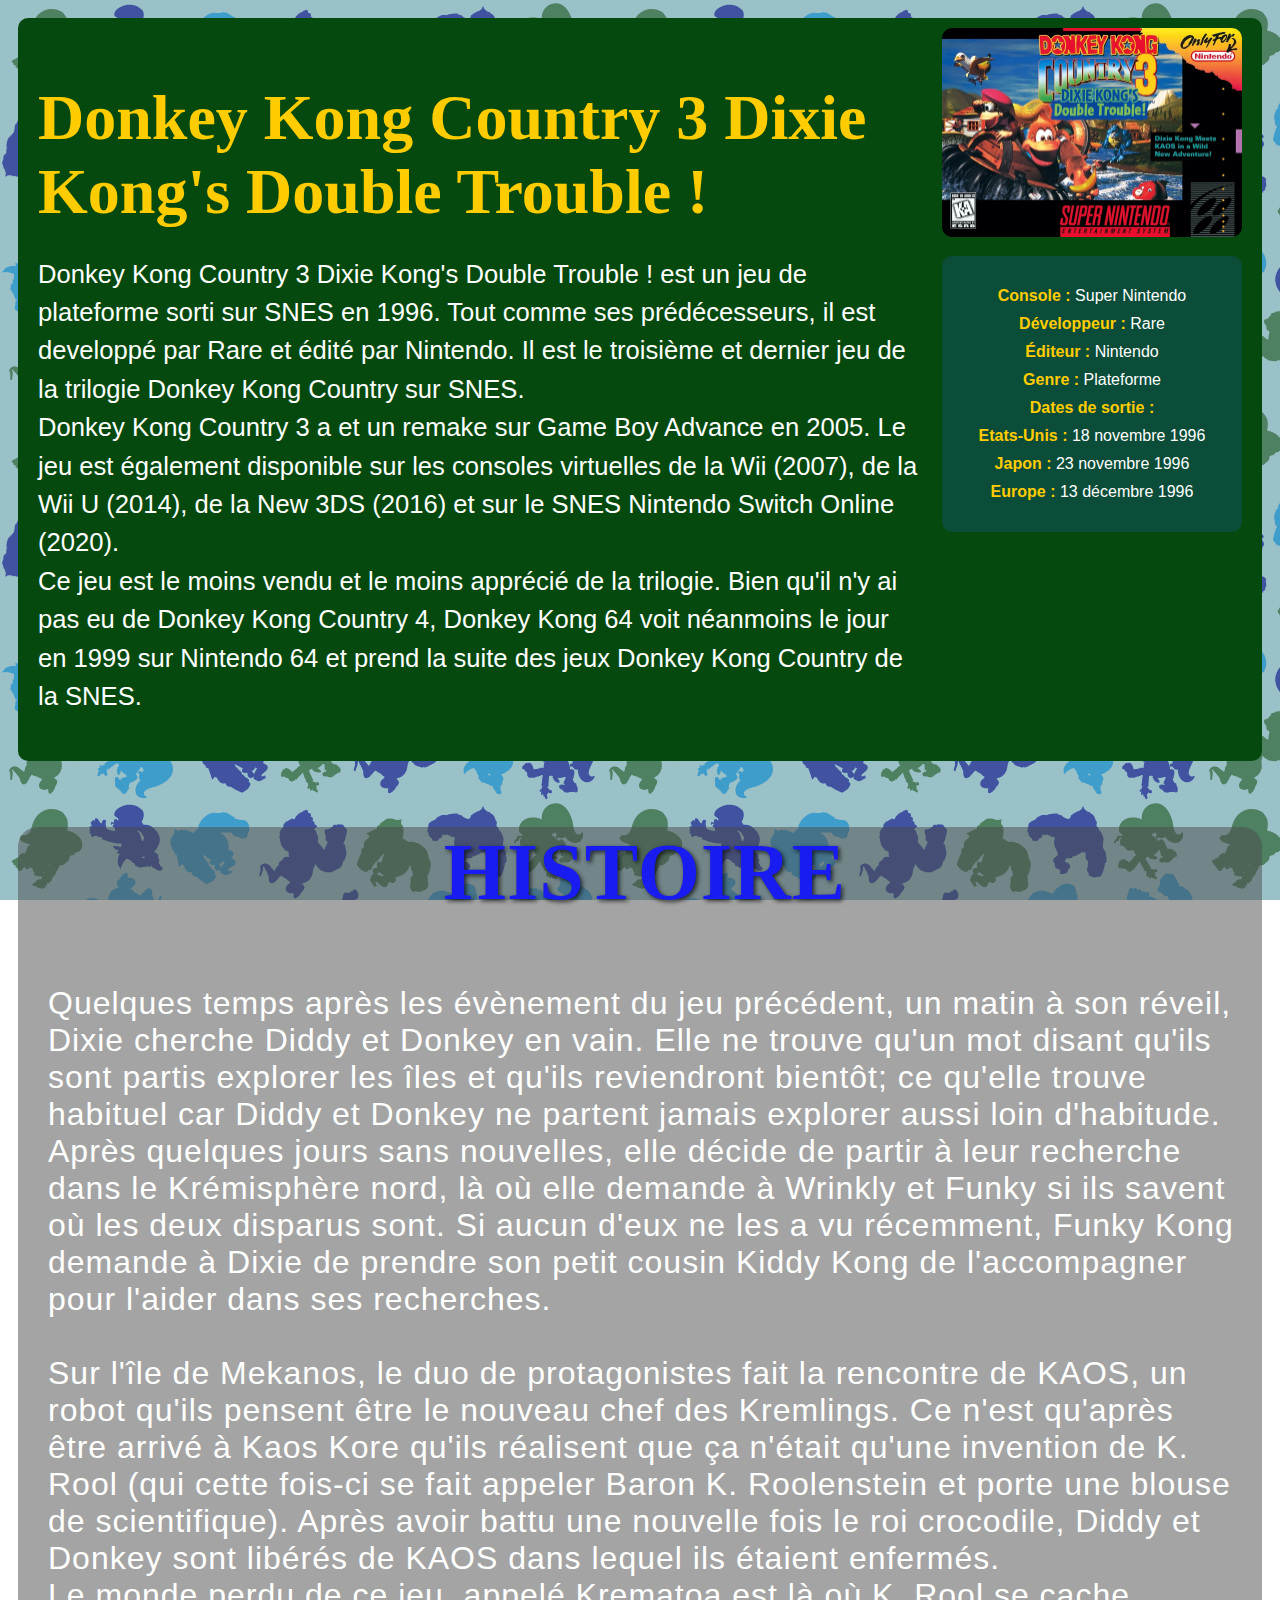
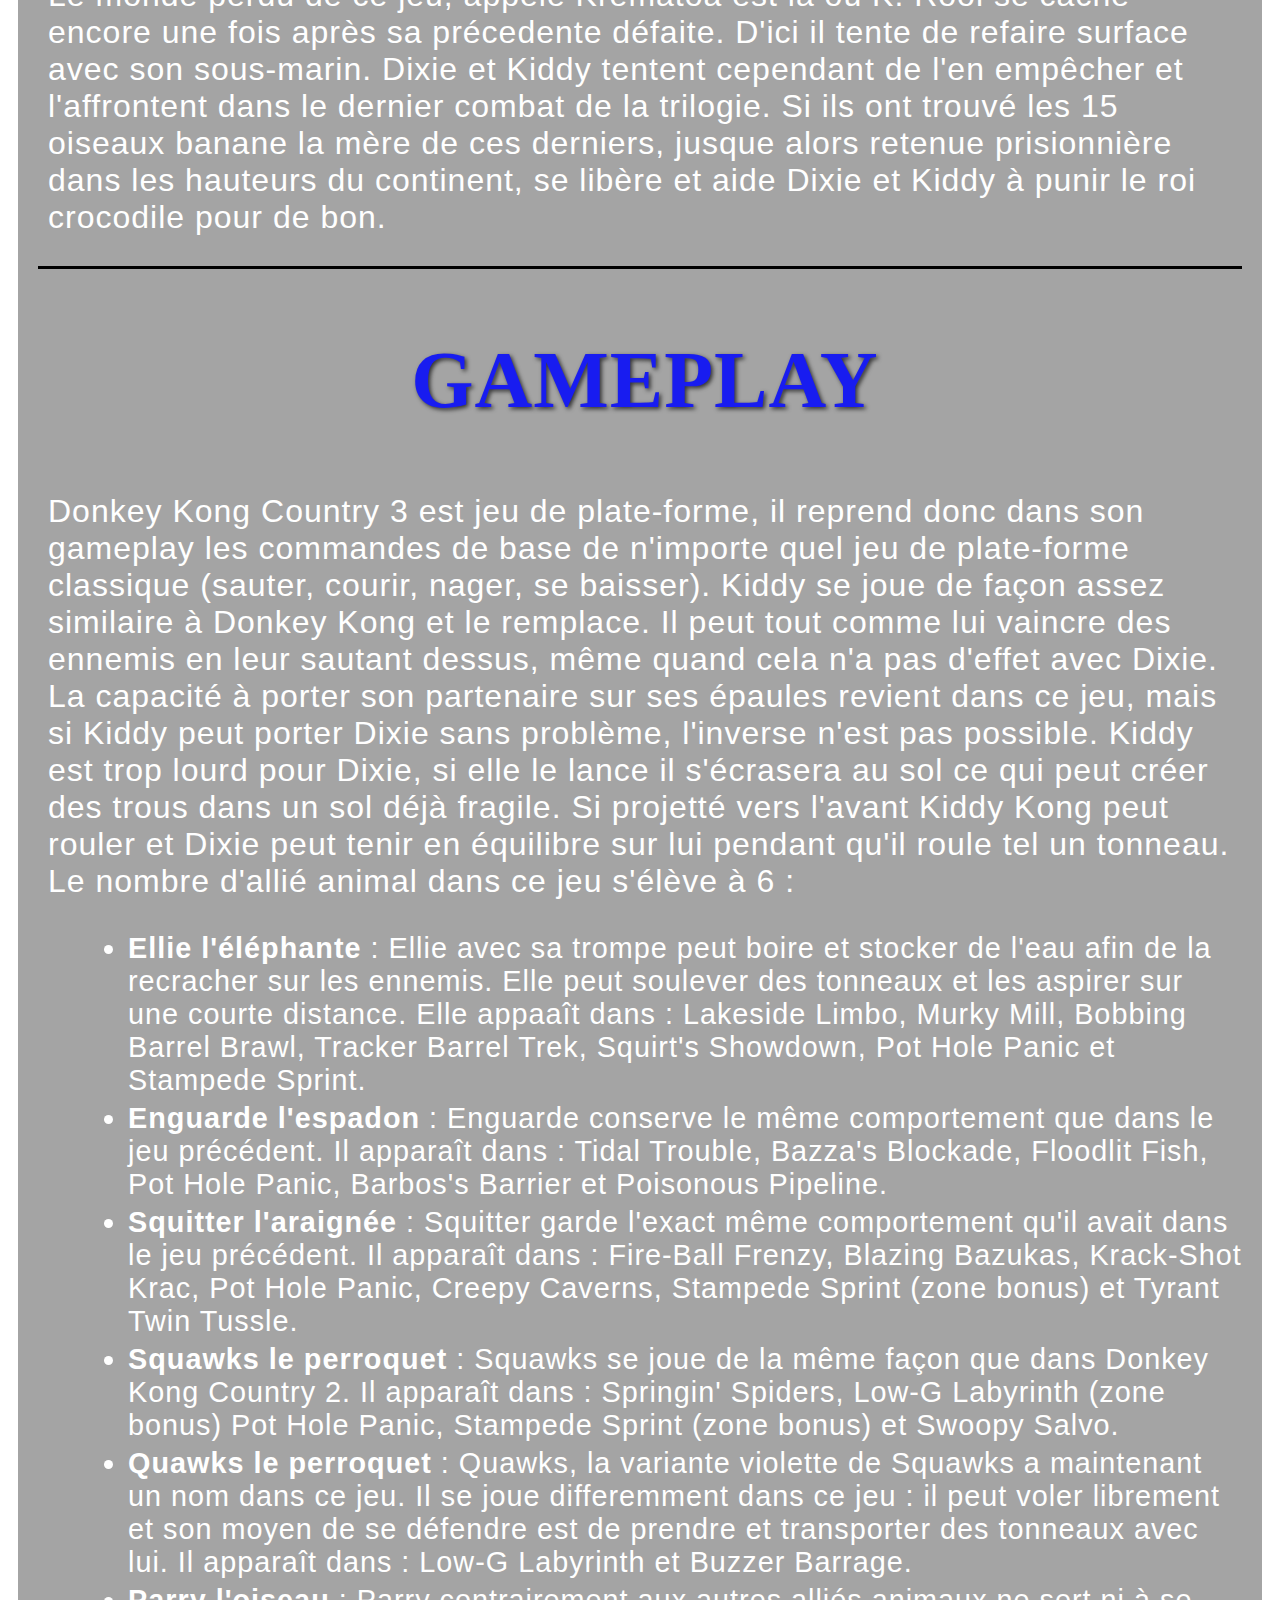
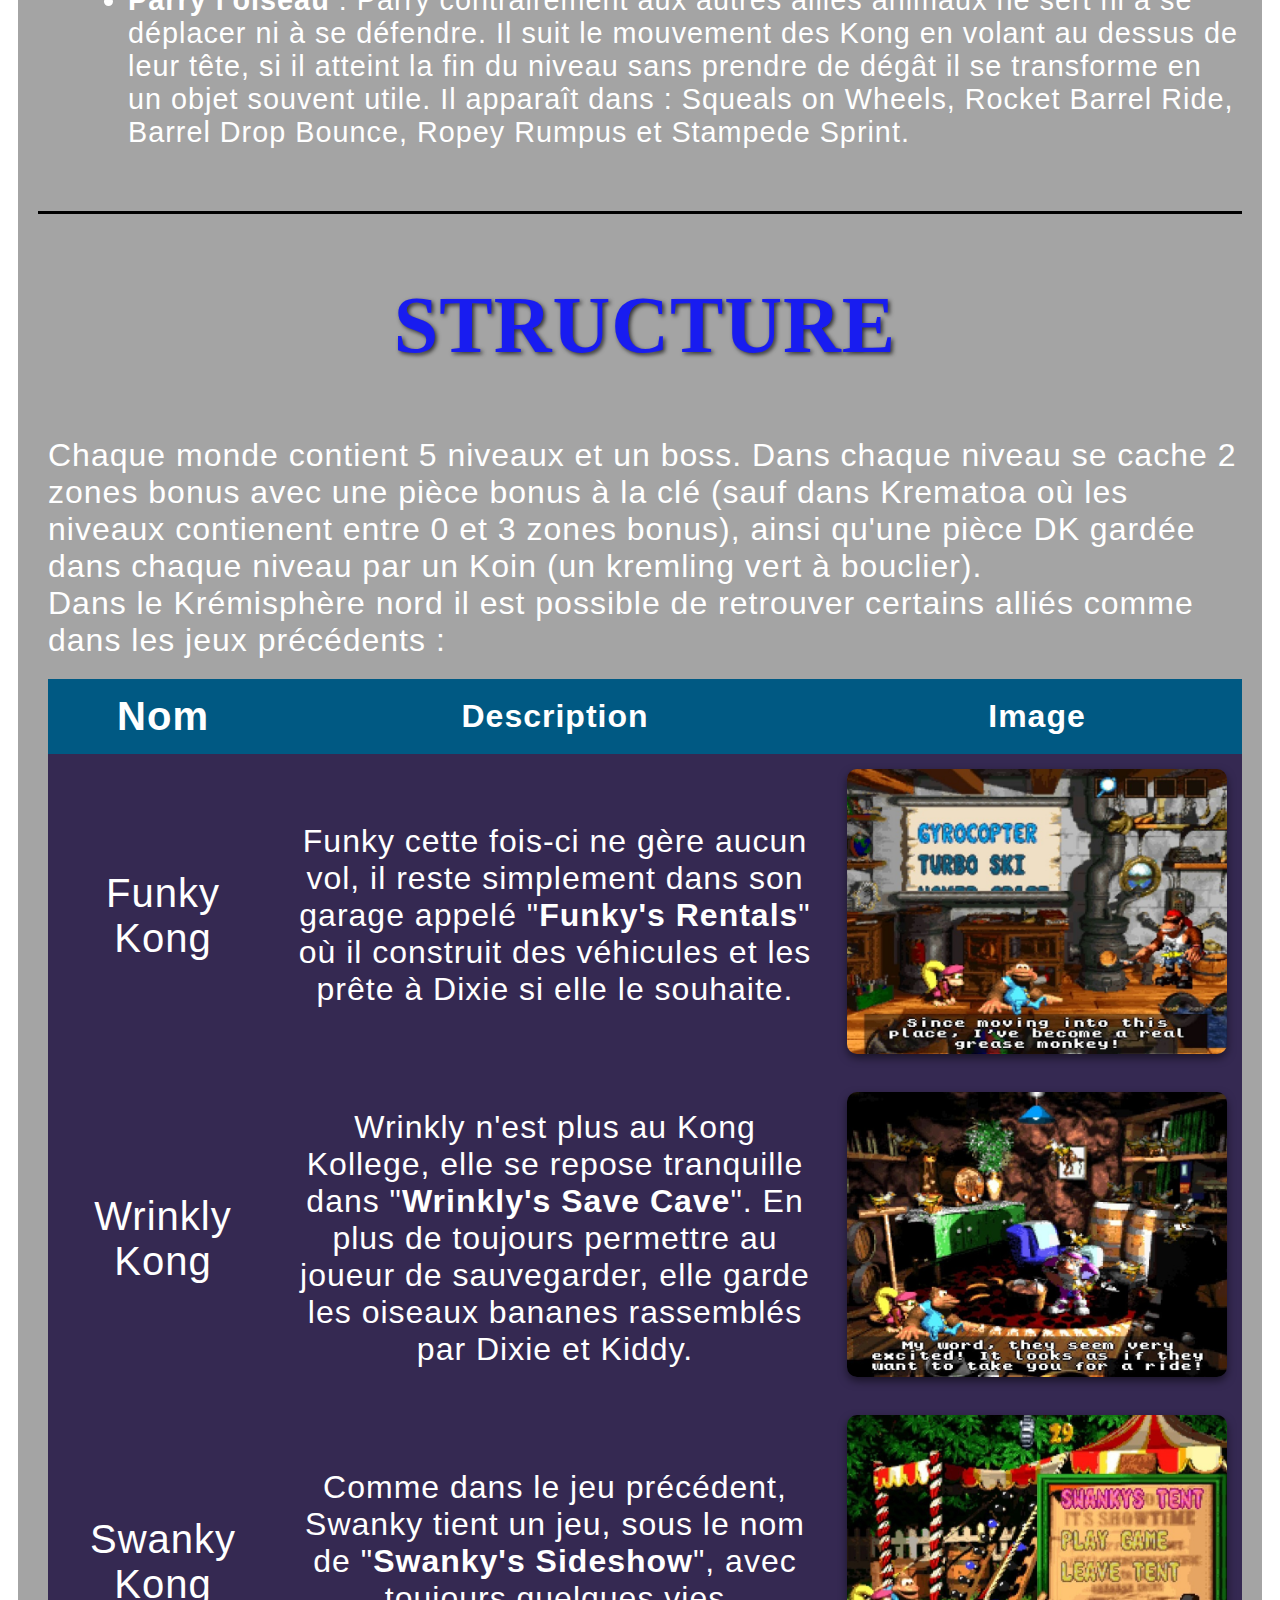
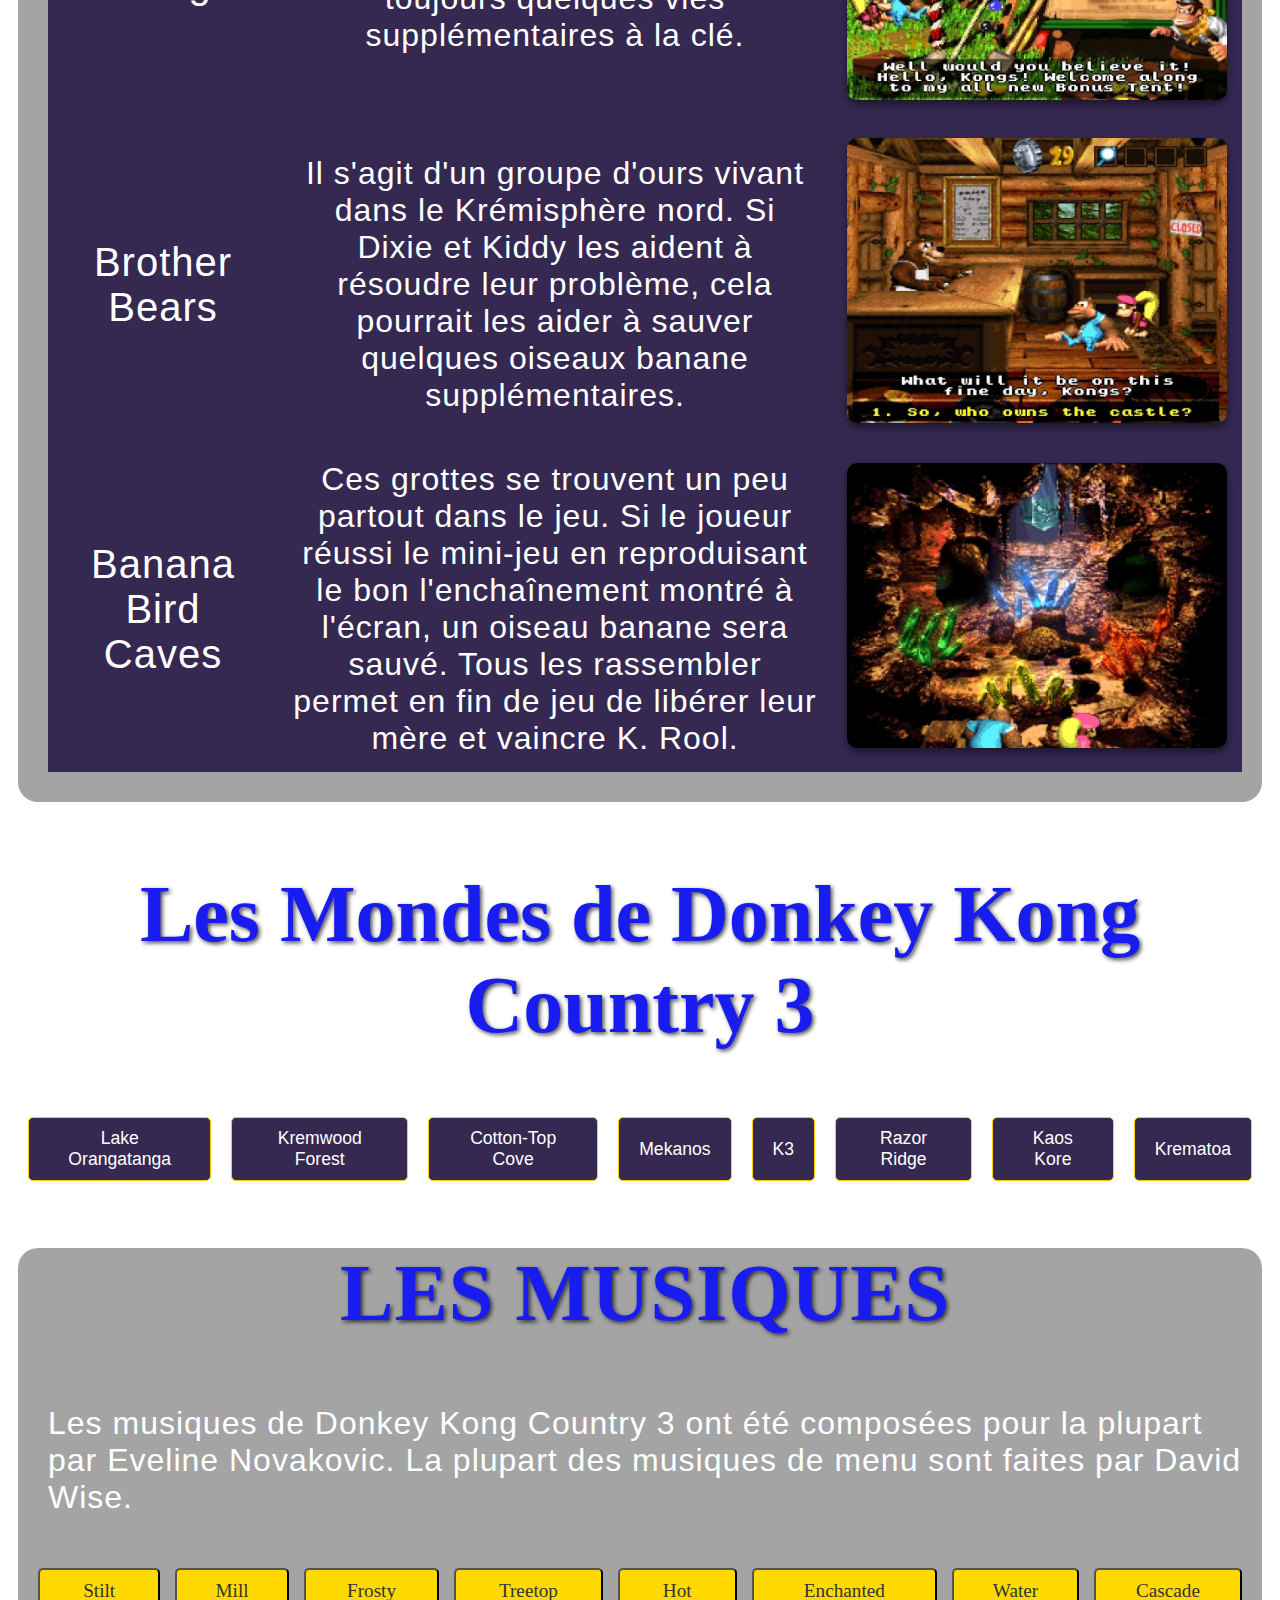
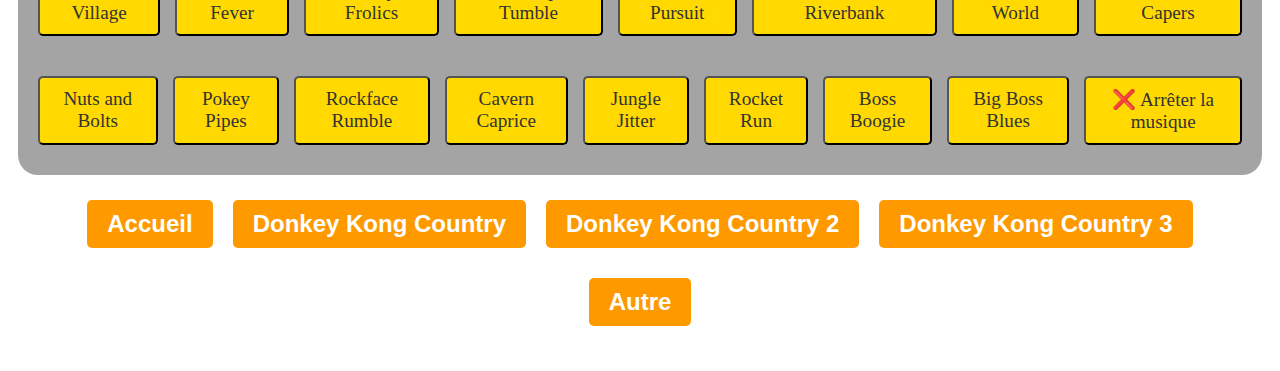
<file: Donkey_Kong_Country_3.html>
<!DOCTYPE html>
<html lang="fr">
<head>
  <meta charset="UTF-8" />
  <meta name="viewport" content="width=device-width, initial-scale=1.0"/>
  <title>Donkey Kong Country 3</title>
  <link rel="stylesheet" href="css/donkey_kong_country_3.css" />
</head>

<body>
<section class="header">
    <div class="text-side">
      <h2>Donkey Kong Country 3 Dixie Kong's Double Trouble !</h2>
      <p>
        Donkey Kong Country 3 Dixie Kong's Double Trouble ! est un jeu de plateforme sorti sur SNES en 1996. Tout comme ses prédécesseurs, il est developpé par Rare et édité par Nintendo. Il est le troisième et dernier jeu de la trilogie Donkey Kong Country sur SNES.<BR>
        
        Donkey Kong Country 3 a et un remake sur Game Boy Advance en 2005. Le jeu est également disponible sur les consoles virtuelles de la Wii (2007), de la Wii U (2014), de la New 3DS (2016) et sur le SNES Nintendo Switch Online (2020).<BR>
        Ce jeu est le moins vendu et le moins apprécié de la trilogie. Bien qu'il n'y ai pas eu de Donkey Kong Country 4, Donkey Kong 64 voit néanmoins le jour en 1999 sur Nintendo 64 et prend la suite des jeux Donkey Kong Country de la SNES.      
      </p>
    </div>
    
    <div class="info-side">
      <div class="game-box">
        <img src="images/Donkey_Kong_Country_3_Box_Art.png" alt="Donkey Kong Country 3 Box Art">
      </div>
      <div class="game-info">
        <ul>

          <li><strong>Console :</strong> Super Nintendo</li>
          <li><strong>Développeur :</strong> Rare</li>
          <li><strong>Éditeur :</strong> Nintendo</li>
          <li><strong>Genre :</strong> Plateforme</li>
          <li><strong>Dates de sortie :</strong></li>
          <ul class="release-dates">
            <li><strong>Etats-Unis :</strong> 18 novembre 1996</li>
            <li><strong>Japon :</strong> 23 novembre 1996</li>
            <li><strong>Europe :</strong> 13 décembre 1996</li>
          </ul>
        </ul>
      </div>
    </div>
  </section>

  <section class="game-details">
    <h2>Histoire</h2>
    <p>Quelques temps après les évènement du jeu précédent, un matin à son réveil, Dixie cherche Diddy et Donkey en vain. Elle ne trouve qu'un mot disant qu'ils sont partis explorer les îles et qu'ils reviendront bientôt; ce qu'elle trouve habituel car Diddy et Donkey ne partent jamais explorer aussi loin d'habitude.<BR>
    Après quelques jours sans nouvelles, elle décide de partir à leur recherche dans le Krémisphère nord, là où elle demande à Wrinkly et Funky si ils savent où les deux disparus sont. Si aucun d'eux ne les a vu récemment, Funky Kong demande à Dixie de prendre son petit cousin Kiddy Kong de l'accompagner pour l'aider dans ses recherches.<BR><BR>
    Sur l'île de Mekanos, le duo de protagonistes fait la rencontre de KAOS, un robot qu'ils pensent être le nouveau chef des Kremlings. Ce n'est qu'après être arrivé à Kaos Kore qu'ils réalisent que ça n'était qu'une invention de K. Rool (qui cette fois-ci se fait appeler Baron K. Roolenstein et porte une blouse de scientifique). Après avoir battu une nouvelle fois le roi crocodile, Diddy et Donkey sont libérés de KAOS dans lequel ils étaient enfermés.<BR>
    Le monde perdu de ce jeu, appelé Krematoa est là où K. Rool se cache encore une fois après sa précedente défaite. D'ici il tente de refaire surface avec son sous-marin. Dixie et Kiddy tentent cependant de l'en empêcher et l'affrontent dans le dernier combat de la trilogie. Si ils ont trouvé les 15 oiseaux banane la mère de ces derniers, jusque alors retenue prisionnière dans les hauteurs du continent, se libère et aide Dixie et Kiddy à punir le roi crocodile pour de bon.

    <h2>Gameplay</h2>
    <div class="gameplay">Donkey Kong Country 3 est jeu de plate-forme, il reprend donc dans son gameplay les commandes de base de n'importe quel jeu de plate-forme classique (sauter, courir, nager, se baisser). Kiddy se joue de façon assez similaire à Donkey Kong et le remplace. Il peut tout comme lui vaincre des ennemis en leur sautant dessus, même quand cela n'a pas d'effet avec Dixie.<BR>
    La capacité à porter son partenaire sur ses épaules revient dans ce jeu, mais si Kiddy peut porter Dixie sans problème, l'inverse n'est pas possible. Kiddy est trop lourd pour Dixie, si elle le lance il s'écrasera au sol ce qui peut créer des trous dans un sol déjà fragile. Si projetté vers l'avant Kiddy Kong peut rouler et Dixie peut tenir en équilibre sur lui pendant qu'il roule tel un tonneau.<BR>
    Le nombre d'allié animal dans ce jeu s'élève à 6 :
    <ul>
        <li><strong>Ellie l'éléphante</strong> : Ellie avec sa trompe peut boire et stocker de l'eau afin de la recracher sur les ennemis. Elle peut soulever des tonneaux et les aspirer sur une courte distance. Elle appaaît dans : Lakeside Limbo, Murky Mill, Bobbing Barrel Brawl, Tracker Barrel Trek, Squirt's Showdown, Pot Hole Panic et Stampede Sprint.</li>
        <li><strong>Enguarde l'espadon</strong> : Enguarde conserve le même comportement que dans le jeu précédent. Il apparaît dans : Tidal Trouble, Bazza's Blockade, Floodlit Fish, Pot Hole Panic, Barbos's Barrier et Poisonous Pipeline.</li>
        <li><strong>Squitter l'araignée</strong> : Squitter garde l'exact même comportement qu'il avait dans le jeu précédent. Il apparaît dans : Fire-Ball Frenzy, Blazing Bazukas, Krack-Shot Krac, Pot Hole Panic, Creepy Caverns, Stampede Sprint (zone bonus) et Tyrant Twin Tussle.</li>
        <li><strong>Squawks le perroquet</strong> : Squawks se joue de la même façon que dans Donkey Kong Country 2. Il apparaît dans : Springin' Spiders, Low-G Labyrinth (zone bonus) Pot Hole Panic, Stampede Sprint (zone bonus) et Swoopy Salvo.</li>
        <li><strong>Quawks le perroquet</strong> : Quawks, la variante violette de Squawks a maintenant un nom dans ce jeu. Il se joue differemment dans ce jeu : il peut voler librement et son moyen de se défendre est de prendre et transporter des tonneaux avec lui. Il apparaît dans : Low-G Labyrinth et Buzzer Barrage.</li>
        <li><strong>Parry l'oiseau</strong> : Parry contrairement aux autres alliés animaux ne sert ni à se déplacer ni à se défendre. Il suit le mouvement des Kong en volant au dessus de leur tête, si il atteint la fin du niveau sans prendre de dégât il se transforme en un objet souvent utile. Il apparaît dans : Squeals on Wheels, Rocket Barrel Ride, Barrel Drop Bounce, Ropey Rumpus et Stampede Sprint.</li>
    </ul>
    </div>  
    
    <h2>Structure</h2>
    <div class="structure">Chaque monde contient 5 niveaux et un boss. Dans chaque niveau se cache 2 zones bonus avec une pièce bonus à la clé (sauf dans Krematoa où les niveaux contienent entre 0 et 3 zones bonus), ainsi qu'une pièce DK gardée dans chaque niveau par un Koin (un kremling vert à bouclier).<BR>
        Dans le Krémisphère nord il est possible de retrouver certains alliés comme dans les jeux précédents :
        <table class="character-table">
            <tr>
                <th>Nom</th>
                <th>Description</th>
                <th>Image</th>
            </tr>
            <tr>
                <td>Funky Kong</td>
                <td>Funky cette fois-ci ne gère aucun vol, il reste simplement dans son garage appelé "<strong>Funky's Rentals</strong>" où il construit des véhicules et les prête à Dixie si elle le souhaite.</td>
                <td><img src="images/funky_dkc3.jpg" alt="Funky Kong"></td>
            </tr>
            <tr>
                <td>Wrinkly Kong</td>
                <td>Wrinkly n'est plus au Kong Kollege, elle se repose tranquille dans "<strong>Wrinkly's Save Cave</strong>". En plus de toujours permettre au joueur de sauvegarder, elle garde les oiseaux bananes rassemblés par Dixie et Kiddy.</td>
                <td><img src="images/wrinkly_dkc3.jpg" alt="Wrinkly Kong"></td>
            </tr>
            <tr>
                <td>Swanky Kong</td>
                <td>Comme dans le jeu précédent, Swanky tient un jeu, sous le nom de "<strong>Swanky's Sideshow</strong>", avec toujours quelques vies supplémentaires à la clé.</td>
                <td><img src="images/swanky_dkc3.jpg" alt="Swanky Kong"></td>
            </tr>
            <tr>
                <td>Brother Bears</td>
                <td>Il s'agit d'un groupe d'ours vivant dans le Krémisphère nord. Si Dixie et Kiddy les aident à résoudre leur problème, cela pourrait les aider à sauver quelques oiseaux banane supplémentaires.</td>
                <td><img src="images/bears_dkc3.jpg" alt="Brother Bears"></td>
            </tr>
            <tr>
                <td>Banana Bird Caves</td>
                <td>Ces grottes se trouvent un peu partout dans le jeu. Si le joueur réussi le mini-jeu en reproduisant le bon l'enchaînement montré à l'écran, un oiseau banane sera sauvé. Tous les rassembler permet en fin de jeu de libérer leur mère et vaincre K. Rool.</td>
                <td><img src="images/banana_bird_dkc3.jpg" alt="banana_bird"></td>
            </tr>
        </table>
    </div>
  
  </section>

  <section class="worlds">
      <h2>Les Mondes de Donkey Kong Country 3</h2>
      
      <div class="worlds-menu">
        <button class="tab-button" onclick="showWorld('lake')">Lake Orangatanga</button>
        <button class="tab-button" onclick="showWorld('forest')">Kremwood Forest</button>
        <button class="tab-button" onclick="showWorld('cascade')">Cotton-Top Cove</button>
        <button class="tab-button" onclick="showWorld('factory')">Mekanos</button>
        <button class="tab-button" onclick="showWorld('snow')">K3</button>
        <button class="tab-button" onclick="showWorld('bridge')">Razor Ridge</button>
        <button class="tab-button" onclick="showWorld('castle')">Kaos Kore</button>
        <button class="tab-button" onclick="showWorld('final')">Krematoa</button>
      </div>
      
    <div id="lake" class="world-details">
        <h3>Lake Orangatanga</h3>

        <div class="levels-table">
            <div class="levels-names">
            <div class="level-name">Lakeside Limbo
                <div class="level-description">Lakeside Limbo est le premier niveau de Donkey Kong Country 3 et le premier de Lake Orangatanga. Il se passe dans un village sur l'eau, alternant ainsi phases sur le pont du village et phases aquatiques. Dans ce niveau on rencontre Ellie l'éléphante, l'un des deux nouveaux alliés animaux de ce jeu.<BR>
                Musique utilisée : Stilt Village</div>
            </div>
            <div class="level-name">Doorstop Dash
                <div class="level-description">Doorstop Dash est le deuxième niveau du jeu et le premier se passant dans une grange ou un moulin. Ce niveau contient beaucoup de portes que l'on peut ouvrir temporairement en s'accrochant à un levier.<BR>
                Musique utilisée : Mill Fever</div>
            </div>
            <div class="level-name">Tidal Trouble
                <div class="level-description">Tidal Trouble est le troisième niveau et le deuxième à se dérouler dans un village sur l'eau. Bien que très similaire à Lakeside Limbo, ce niveau introduit Enguarde l'espadon dans ce jeu, privilègiant ainsi bien plus les phases aquatiques par rapport aux passages sur le pont.<BR>
                Musique utilisée : Stilt Village</div>
            </div>
            <div class="level-name">Skidda's Row
                <div class="level-description">Skidda's Row est le quatrième niveau et le premier à se passer dans la neige. Comme son nom l'indique, on y trouve beaucoup de Skidda, des kremlings roses qui glissent sur la neige. Ce niveau a un décor évolutif : au début, il est ensoleillé puis une tempête de neige s'installe progressivement au fil de la progression<BR>
                Musique utilisée : Frosty Frolics</div>
            </div>
            <div class="level-name">Murky Mill
                <div class="level-description">Murky Mill est le cinquième niveau et le deuxième à prendre place dans un moulin ou une grange. Cette fois-ci c'est Ellie qui devra faire l'intégralité du niveau toute seule. Bien que ce moulin soit mal éclairé, si Ellie voit une souris elle s'enfuira en courant de peur.<BR>
                Musique utilisée : Mill Fever</div>
            </div>
            <div class="level-name">Belcha's Barn
                <div class="level-description">Belcha's Barn est le sixième niveau du jeu et le premier boss. On y affronte Belcha qui crache des tonneaux contenant des insectes sur Kiddy et Dixie dans l'espoir de les faire tomber du terrain. Cependant, le duo de singe peuvent utiliser le contenu des tonneaux pour repousser Belcha.<BR>
                Musique utilisée : Boss Boogie</div>
            </div>
        </div>
        <div class="levels-images">
            <div class="level-image"><img src="images/lakeside_limbo.jpg" alt="Lakeside Limbo"></div>
            <div class="level-image"><img src="images/doorstop_dash.jpg" alt="Doorstop Dash"></div>
            <div class="level-image"><img src="images/tidal_trouble.jpg" alt="Tidal Trouble"></div>
            <div class="level-image"><img src="images/skiddas_row.jpg" alt="Skidda's Row"></div>
            <div class="level-image"><img src="images/murky_mill.jpg" alt="Murky Mill"></div>
            <div class="level-image"><img src="images/belchas_barn.jpg" alt="Belcha's Barn"></div>
        </div>
    </div>
    </div>
  
    <div id="forest" class="world-details">
        <h3>Kremwood Forest</h3>

        <div class="levels-table">
            <div class="levels-names">
            <div class="level-name">Barrel Shield Bust-Up
                <div class="level-description">Barrel Shield Bust-Up est le septième niveau du jeu et le premier de Kremwood Forest. Il s'agit d'un niveau vertical, prennant place dans des arbres que Kiddy et Dixie doivent escaler. Des nombreux ennemis tenteront de ralentir leur progression en leur jettant des noix desquelles le duo peut se protéger à l'aide de tonneaux bouclier<BR>
                Musique utilisée : Treetop Tumble</div>
            </div>
            <div class="level-name">Riverside Race
                <div class="level-description">Riverside Race est le huitième niveau du jeu et le premier à se passer au bord d'une rivière. Ce niveau est une course, l'objectif est de battre le record de Brash, l'ours habitant dans Kremwood Forest. De plus, Dixie et Kiddy sont poursuivit en permanence par des abeilles et bien qu'elles ne peuvent pas les suivre sous l'eau, cela force tout de même le joueur à se dépêcher.<BR>
                Musique utilisée : Hot Pursuit</div>
            </div>
            <div class="level-name">Squeals on Wheels
                <div class="level-description">Squeals on Wheels est le neuvième niveau et le troisième et dernier à prendre place dans une grange. Beaucoup de souris tournent dans une roue, générant suffisament d'électricité pour maintenir certaines portes fermées. Vaincre ces ennemis est donc essentiellement aux Kongs pour pouvoir avancer dans le niveau. Parry l'oiseau y fait également sa première apparition.<BR>
                Musique utilisée : Mill Fever</div>
            </div>
            <div class="level-name">Springin' Spiders
                <div class="level-description">Springin' Spiders est le dixième niveau de Donkey Kong Country 3 et le deuxième à se passer dans les arbres. Pour aider les Kongs dans leur ascension cette fois il y a des araignées sur lesquelles il est possible de monter afin de se servir d'elles comme plate-formes pendant qu'elles bougent et sautent partout.<BR>
                Musique utilisée : Treetop Tumble</div>
            </div>
            <div class="level-name">Bobbing Barrel Brawl
                <div class="level-description">Bobbing Barrel Brawl est le onzième niveau et le deuxième niveau à prendre place au bord de la rivière de Kremwood Forest. Ellie est une fois de plus mise à l'honneur; ses capacités à soulever les tonneaux et à cracher de l'eau sur les ennemis lui permettent de traverser la rivière en évitant de tomber dans l'eau remplie de poissons prêt à la mordre.<BR>
                Musique utilisée : Enchanted Riverbank</div> 
            </div>
            <div class="level-name">Arich's Ambush
                <div class="level-description">Arich's Ambush est le douzième niveau et le deuxième boss. Le combat contre Arich prend place dans les arbres de la forêt. Ce dernier se défend en tirant des toiles sur ses adversaires et en leur sautant dessus comme si c'était des proies.<BR>
                Musique utilisée : Boss Boogie</div>
            </div>
        </div>
        <div class="levels-images">
            <div class="level-image"><img src="images/barrel_shield_bust_up.jpg" alt="Barrel Shield Bust-Up"></div>
            <div class="level-image"><img src="images/riverside_race.jpg" alt="Riverside Race"></div>
            <div class="level-image"><img src="images/squeals_on_wheels.jpg" alt="Squeals on Wheels"></div>
            <div class="level-image"><img src="images/springin_spiders.jpg" alt="Springin' Spiders"></div>
            <div class="level-image"><img src="images/bobbing_barrel_brawl.jpg" alt="Bobbing Barrel Brawl"></div>
            <div class="level-image"><img src="images/arichs_ambush.jpg" alt="Arich's Ambush"></div>
        </div>
    </div>
    </div>

    <div id="cascade" class="world-details">
        <h3>Cotton-Top Cove</h3>
  
        <div class="levels-table">
            <div class="levels-names">
            <div class="level-name">Bazza's Blockade
                <div class="level-description">Bazza's Blockade est le treizième niveau et le premier de Cotton-Top Cove. C'est le premier niveau à se passer entièrement sous l'eau. Beaucoup de Bazzas (les ennemis poissons verts) font barrage aux Kongs, heureusement Enguarde est là pour les aider à les vaincre.<BR>
                Musique utilisée : Water World</div>
            </div>
            <div class="level-name">Rocket Barrel Ride
                <div class="level-description">Rocket Barrel Ride est le quatorzième niveau et le premier niveau à prendre place le long d'une cascade. Pour arriver jusqu'en haut de la falaise, les Kongs peuvent se servir de tonneaux fusée qui bougent verticalement et qui les propulsent vers le haut.<BR>
                Musique utilisée : Cascade Capers</div>
            </div>
            <div class="level-name">Kreeping Klasps
                <div class="level-description">Kreeping Klasps est le quinzième niveau et le troisième et dernier à se passer dans un village sur l'eau. Les Klasps, des kremlings se déplaçant sur des cordes dans des tonneaux explosifs, sont très présents dans ce niveau. En plus de cela, dans l'eau se trouvent encore des poissons des veulent mordre les Kongs à la moindre occasion. Il faut donc ainsi éviter d'aller dans l'eau en se déplaçant sur les cordes tout en évitant les Klasps.<BR>
                Musique utilisée : Stilt Village</div>
            </div>
            <div class="level-name">Tracker Barrel Trek
                <div class="level-description">Tracker Barrel Trek est le seizième niveau et le deuxième à se passer le long d'une cascade. Très similaire à Rocket Barrel Ride, cette fois les tonneaux bougent latéralement. Ellie fait une fois encore une apparition et peut vaincre les ennemis en leur crachant l'eau de la cascade.<BR>
                Musique utilisée : Cascade Capers</div>
            </div>
            <div class="level-name">Fish Food Frenzy
                <div class="level-description">Fish Food Frenzy est le dix-septième niveau et le deuxième à se passer entièrement sous l'eau. Contrairement aux alliés animaux, Nibbla ne cherche pas à aider les Kong : il veut seulement se nourir. Si il ne trouve pas à temps de quoi manger, Nibbla choisira de manger l'un des Kongs. De plus il n'aime que certains poissons; s'il en mange un qu'il n'aime pas, il s'énervera et finira également par manger l'un des Kongs.<BR>
                Musique utilisée : Water World</div>
            </div>
            <div class="level-name">Squirt's Showdown
                <div class="level-description">Squirt's Showdown est le dix-huitième niveau et le troisième boss. C'est encore une fois Ellie qui est mise en avant. Elle devra garder l'équilibre et ne pas tomber de la falaise pendant que Squirt essaye de la pousser en lui crachant de l'eau dessus pendant qu'elle-même tentera de tirer sur le boss.<BR>
                Musique utilisée : Boss Boogie</div>
            </div>
        </div>
        <div class="levels-images">
            <div class="level-image"><img src="images/bazzas_blockade.jpg" alt="Bazza's Blockade"></div>
            <div class="level-image"><img src="images/rocket_barrel_ride.jpg" alt="Rocket Barrel Ride"></div>
            <div class="level-image"><img src="images/kreeping_klasps.jpg" alt="Kreeping Klasps"></div>
            <div class="level-image"><img src="images/tracker_barrel_trek.jpg" alt="Tracker Barrel Trek"></div>
            <div class="level-image"><img src="images/fish_food_frenzy.jpg" alt="Fish Food Frenzy"></div>
            <div class="level-image"><img src="images/squirts_showdown.jpg" alt="Squirt's Showdown"></div>
        </div>
    </div>
    </div>

    <div id="factory" class="world-details">
        <h3>Mekanos</h3>
      
        <div class="levels-table">
            <div class="levels-names">
            <div class="level-name">Fire-Ball Frenzy
                <div class="level-description">Fire-Ball Frenzy est le dix-neuvième niveau du jeu et le premier de Mekanos. Le niveau se passe dans une usine dans laquelle de nombreux ennemis tirent sur Dixie et Kiddy depuis le décor alors qu'ils progressent le long des cordes qui composent le niveau.<BR>
                Musique utilisée : Nuts and Bolts</div>
            </div>
            <div class="level-name">Demolition Drain-Pipe
                <div class="level-description">Demolition Drain-Pipe est le vingtième niveau du jeu et le premier à être dans des tuyaux et des conduits. Après les chariots de mine et les montagnes russes, dans Donkey Kong Country 3 c'est une luge que l'on conduit à travers les tuyaux et les canalisations.<BR>
                Musique utilisée : Hot Pursuit</div>
            </div>
            <div class="level-name">Ripsaw Rage
                <div class="level-description">Ripsaw Rage est le vingt-et-unième niveau et le troisième à prendre place dans des arbres. Le principal danger ici est l'énorme scie qui découpe l'arbre alors même que Dixie et Kiddy sont en train de grimper vers le sommet. Un niveau assez difficile dans lequel il ne faut surtout pas être lent.<BR>
                Musique utilisée : Treetop Tumble</div>
            </div>
            <div class="level-name">Blazing Bazukas
                <div class="level-description">Blazing Bazukas est le vingt-deuxième niveau et le deuxième à se dérouler dans les usines de Mekanos. Cette fois, au lieu d'avoir des ennemis qui tirent depuis le décor, ce sont les bazukas (les kremlings armés de canon) qui sont mit à l'honeur pour tenter de vaincre les Kongs.<BR>
                Musique utilisée : Nuts and Bolts</div>
            </div>
            <div class="level-name">Low-G Labyrinth
                <div class="level-description">Low-G Labyrinth est le vingt-troisième niveau et le deuxième à se passer dans des tuyaux et des conduits. Pas de luge dans ce niveau, mais un labyrinthe en apesanteur. La gravité est faible dans ces conduits et ralentit donc la progression des Kongs. Quawks y fait sa première apparition dans le jeu.<BR>
                Musique utilisée : Pokey Pipes</div>
            </div>
            <div class="level-name">Kaos Karnage
                <div class="level-description">Kaos Karnage est le vingt-quatrième niveau de Donkey Kong Country 3 et le quatrième boss. Dans les usines de Mekanos se cache Kaos, la nouvelle invention de K. Rool qui tente de brûler le duo de Kong et leur tire des rayons lasers dessus.<BR>
                Musique utilisée : Boss Boogie</div>
            </div>
        </div>
        <div class="levels-images">
            <div class="level-image"><img src="images/fire_ball_frenzy.jpg" alt="Fire-Ball Frenzy"></div>
            <div class="level-image"><img src="images/demolition_drain_pipe.jpg" alt="Demolition Drain-Pipe"></div>
            <div class="level-image"><img src="images/ripsaw_rage.jpg" alt="Ripsaw Rage"></div>
            <div class="level-image"><img src="images/blazing_bazukas.jpg" alt="Blazing Bazukas"></div>
            <div class="level-image"><img src="images/low_g_labyrinth.jpg" alt="Low-G Labyrinth"></div>
            <div class="level-image"><img src="images/kaos_karnage.jpg" alt="Kaos Karnage"></div>
        </div>
    </div>
    </div>

    <div id="snow" class="world-details">
        <h3>K3</h3>
      
        <div class="levels-table">
            <div class="levels-names">
            <div class="level-name">Krevice Kreepers
                <div class="level-description">Krevice Kreepers est le vingt-cinquième niveau de Donkey Kong Country 3. Il s'agit d'un autre niveau vertical cette fois se passant le long d'une montagne rocheuse. Tout comme Kreeping Klasps, de nombreux Klasps se déplacent le long des cordes qui composent le niveau.<BR>
                Musique utilisée : Rockface Rumble</div>
            </div>
            <div class="level-name">Tearaway Tobggan
                <div class="level-description">Tearaway Toboggan est le vingt-sixième niveau et le deuxième à se passer dans la neige. Comme Demolition Drain-Pipe, ce niveau est aussi un niveau en luge mais cette fois ci il faut la conduire entre les maisons enneigées et les ennemis.<BR>
                Musique utilisée : Hot Pursuit</div>
            </div>
            <div class="level-name">Barrel Drop Bounce
                <div class="level-description">Barrel Drop Bounce est le vingt-septième niveau et le troisième et dernier à prendre place le long d'une cascade. Les tonneaux de ce niveau tombent de la cascade et servent de plate-forme pendant qu'ils descendre le long de l'eau.<BR>
                Musique utilisée : Cascade Capers</div>
            </div>
            <div class="level-name">Krack-Shot Kroc
                <div class="level-description">Krack-Shot Kroc est le vingt-huitième niveau et le troisième et dernier à se passer dans une usine. Squitter est de retour et il est la cible de Kroc, un kremling qui tire sur les Kongs depuis l'avant-plan. On ne le voit jamais en jeu mais il reste tout le niveau, visant en permanence pour blesser ses adversaires.<BR>
                Musique utilisée : Nuts and Bolts</div>
            </div>
            <div class="level-name">Lemguin Lunge
                <div class="level-description">Lemguin Lunge est le vingt-neuvième niveau du jeu et le troisième et dernier à se dérouler dans la neige. Pas de luge pour les Kongs mais une avalanche de Lemguin, une espèce de pingouin qui glisse sur le ventre sur la glace dans le but de faire tomber les singes.<BR>
                Musique utilisée : Frosty Frolics</div>
            </div>
            <div class="level-name">Bleak's House
                <div class="level-description">Bleak's House est le trentième niveau et le cinquième boss. Ce combat un peu spécial est une bataille de boules de neige contre Bleak !<BR>
                Musique utilisée : Boss Boogie</div>
            </div>
        </div>
        <div class="levels-images">
            <div class="level-image"><img src="images/krevice_kreepers.jpg" alt="Krevice Kreepers"></div>
            <div class="level-image"><img src="images/tearaway_toboggan.jpg" alt="Tearaway Toboggan"></div>
            <div class="level-image"><img src="images/barrel_drop_bounce.jpg" alt="Barrel Drop Bounce"></div>
            <div class="level-image"><img src="images/krack_shot_kroc.jpg" alt="Krack-Shot Kroc"></div>
            <div class="level-image"><img src="images/lemguin_lunge.jpg" alt="Lemguin Lunge"></div>
            <div class="level-image"><img src="images/bleaks_house.jpg" alt="Bleak's House"></div>
        </div>
    </div>
    </div>

    <div id="bridge" class="world-details">
        <h3>Razor Ridge</h3>
      
        <div class="levels-table">
            <div class="levels-names">
            <div class="level-name">Buzzer Barrage
                <div class="level-description">Buzzer Barrage est le trente-et-unième niveau et le premier de Razor Ridge. Dans la caverne qui compose ce niveau, on trouve beaucoup de Buzzer (des ennemis volants qui bloquent le chemin) qui peuvent être battus grâce à la capacité de Quawks à soulever des tonneaux pour se défendre !<BR>
                Musique utilisée : Cavern Caprice</div>
            </div>
            <div class="level-name">Kong-Fused Cliffs
                <div class="level-description">Kong-Fused Cliffs est le trente-deuxième niveau du jeu et le deuxième à prendre place sur une montagne. L'ascension se fait ici avec grâce à des cordes que Dixie et Kiddy peuvent grimper. Elles se consument cependant au fil du niveau, forçant le joueur à se dépêcher de monter.<BR>
                Musique utilisée : Rockface Rumble</div>
            </div>
            <div class="level-name">Floodlit Fish
                <div class="level-description">Floodlit Fish est le trente-troisième niveau du jeu et le troisième et dernier à se passer sous l'eau. Les Kongs atteignent les eaux profondes de Razor Ridge dans lesquelles il fait sombre; des poissons spéciaux émettant de la lumière sont là pour les aider. Enguarde aussi est d'un grand soutien.<BR>
                Musique utilisée : Water World</div>
            </div>
            <div class="level-name">Pot Hole Panic
                <div class="level-description">Pot Hole Panic est le trente-quatrième de Donkey Kong Country 3 et le deuxième à se passer dans une caverne. Dans cette grotte on renconte successivement Squawks, Enguarde, Ellie et Squitter afin de progesser dans ce long labyrinthe remplit d'ennemis.<BR>
                Musique utilsiée : Cavern Caprice</div>
            </div>
            <div class="level-name">Ropey Rumpus
                <div class="level-description">Ropey Rumpus est le trente-cinquième niveau et le troisième à se dérouler sur une montagne. Bien moins vertical que Krevice Kreepers et Kong-Fused Cliffs, il faut cette fois progresser à l'aide de cordes horizontales avec encore une fois beaucoup de Klasps mais aussi une nouvelle apparition de Parry.<BR>
                Musique utilisée : Rockface Rumble</div>
            </div>
            <div class="level-name">Barbos's Barrier
                <div class="level-description">Barbos's Barrier est le trente-sixième niveau et le sixième boss. En tant que boss sous-marin, c'est Enguarde qui l'affronte. Barbos est un genre de gros oursin qui attaque en tirant des coquillages et des aiguilles vers Enguarde.<BR>
                Musique utilisée : Boss Boogie</div>
            </div>
        </div>
        <div class="levels-images">
            <div class="level-image"><img src="images/buzzer_barrage.jpg" alt="Buzzer_Barrage"></div>
            <div class="level-image"><img src="images/kong_fused_cliffs.jpg" alt="Kong-Fused_Cliffs"></div>
            <div class="level-image"><img src="images/floodlit_fish.jpg" alt="Floodlit_Fish"></div>
            <div class="level-image"><img src="images/pot_hole_panic.jpg" alt="Pot Hole Panic"></div>
            <div class="level-image"><img src="images/ropey_rumpus.jpg" alt="Ropey Rumpus"></div>
            <div class="level-image"><img src="images/barboss_barrier.jpg" alt="Barbos's Barrier"></div>
        </div>
    </div>
    </div>

    <div id="castle" class="world-details">
        <h3>Kaos Kore</h3>
      
        <div class="levels-table">
            <div class="levels-names">
            <div class="level-name">Konveyor Rope Klash
                <div class="level-description">Konveyor Rope Klash est le trente-septième niveau et le premier de Kaos Kore. Il s'agit d'un autre niveau qui a pour mécanique principale les cordes à la différence que cette fois, les cordes font avancer les Kongs quand accrochés à ces dernières.<BR>
                Musique utilisée : Jungle Jitter</div>
            </div>
            <div class="level-name">Creepy Caverns
                <div class="level-description">Creepy Caverns est le trente-huitième niveau de Donkey Kong Country 3 et le troisième à se passer dans un réseau de cavernes. La particularité de ce niveau est la présence de tonneaux fantômes qui disparaissent régulièrement et réapparaissent parfois en changeant de direction.<BR>
                    Musique utilisée : Cavern Caprice
                </div>
            </div>
            <div class="level-name">Lightning Look-out
                <div class="level-description">Lightning Look-out est le trente-neuvième niveau et le troisième et dernier à prendre place le long d'une rivière. Le ciel est couvert, il pleut et il y a de l'orage. Les éclairs frappent le sol et les singes qui se trouvent sur son chemin. Se cacher sous l'eau est très dangeureux ici à cause de l'électricité environnante.<BR>
                Musique utilisée : Enchanted Riverbank</div>
            </div>
            <div class="level-name">Koindozer Klamber
                <div class="level-description">Koindozer Klamber est le quarantième niveau et le deuxième (après Konveyor Rope Klash) à avoir pour thème la jungle. Les Koindozer, ces kremlings roses à bouclier chargent vers les Kongs pour les pousser et les empêcher de traverser la jungle de Kaos Kore.<BR>
                Musique utilisée : Jungle Jitter</div>
            </div>
            <div class="level-name">Poisonous Pipeline
                <div class="level-description">Poisonous Pipeline est le quarante-et-unième niveau et le troisièmr et dernier à être dans les tuyaux et les conduits. Cette fois ci la gravité reste inchangée mais pas les contrôles sous-marins, gauche devient droite et droite devient gauche une fois dans l'eau et cela affecte également Enguarde !<BR>
                Musique utilisée : Pokey Pipes</div>
            </div>
            <div class="level-name">Kastle Kaos
                <div class="level-description">Kastle Kaos est le quarante-deuxième niveau et le septième boss. Le combat contre Baron K. Roolenstein se passe dans son laboratoire dans lequel il fait utilise sa toute dernière version de Kaos contre Dixie et Kiddy. Mais après la seconde défaite de son invention, c'est maintenant son tour de perdre face aux Kongs.<BR>
                Musique utilisée : Big Boss Blues</div>
            </div>
        </div>
        <div class="levels-images">
            <div class="level-image"><img src="images/konveyor_rope_klash.jpg" alt="Konveyor Rope Klash"></div>
            <div class="level-image"><img src="images/creepy_caverns.jpg" alt="Creepy Caverns"></div>
            <div class="level-image"><img src="images/lightning_look_out.jpg" alt="Lightning Look-out"></div>
            <div class="level-image"><img src="images/koindozer_klamber.jpg" alt="Koindozer Klamber"></div>
            <div class="level-image"><img src="images/poisonous_pipeline.jpg" alt="Poisonous Pipeline"></div>
            <div class="level-image"><img src="images/kastle_kaos.jpg" alt="Kastle Kaos"></div>
        </div>
        </div>
        </div>
        </div>
        </div>
    </div>
    </div>

    <div id="final" class="world-details">
        <h3>Krematoa</h3>
      
        <div class="levels-table">
            <div class="levels-names">
            <div class="level-name">Stampede Sprint
                <div class="level-description">Stampede Sprint est le quarante-troisième niveau et le premier de Krematoa. Il s'agit du dernier niveau dans la jungle et également de la dernière apparition d'Ellie dans le jeu. Toujours effrayée pour les souris, Ellie s'enfuit le plus loin possible et traverse l'intégralité du niveau en courant afin d'échapper aux rongueurs.<BR>
                Musique utilisée : Hot Pursuit</div>
            </div>
            <div class="level-name">Criss Kross Cliffs
                <div class="level-description">Criss Kross Cliffs est le quarante-quatrième niveau et le quatrième à se passer sur une montagne. Cette fois ci l'ascension se fait à l'aide d'une série de tonneaux tirés par un Bazuka sur lesquels les Kongs peuvent rebondir et ainsi atteindre le sommet de la falaise.<BR>
                Musique utilisée : Rockface Rumble</div>
            </div>
            <div class="level-name">Tyrant Twin Tussle
                <div class="level-description">Tyrant Twin Tussle est le quarante-cinquième niveau de Donkey Kong Country 3 et le quatrième et dernier à se dérouler dans un réseau de grotte. La principale menace sont les Kuff 'n' Klout, des kremlings marrons se déplaçant toujours en duo. Ils sautent partout et blesseront les Kongs s'ils les touchent.<BR>
                Musique utilisée : Cavern Caprice</div>
            </div>
            <div class="level-name">Swoopy Salvo
                <div class="level-description">Swoopy Salvo est le quarante-sixième niveau du jeu et le quatrième et dernier à se passer dans les arbres. Beaucoup de Swoopies (des oiseaux ennemis) sont présents dans les troncs qui composent ce niveau.<BR>
                Musique utilisée : Treetop Tumble</div>
            </div>
            <div class="level-name">Rocket Rush
                <div class="level-description">Rocket Rush est le quarante-septième niveau et le cinquième et dernier à se passer sur une montagne. Ce niveau un peu spécial a pour mécanique principale un tonneau fusée bien différent des autres : celui-ci tombe jusqu'en bas du niveau puis remonte jusqu'en haut de la montagne si il a assez de carburant. Si Dixie et Kiddy n'ont pas assez d'énergie pour la fusée, elle s'arrêtera et se détruira en plein milieu de la falaise.<BR>
                Musique utilisée : Rocket Run</div>
            </div>
            <div class="level-name">Knautilus
                <div class="level-description">Knautilus est le quarante-huitième et dernier niveau du jeu mais aussi le dernier et toute la trilogie. Le vrai combat final se passe dans le Knautilus, le sous-marin secret de K. Rool qu'il essaye alors de remettre en marche quand le duo de singes débarque. C'est entre lancers de tonneaux et chocs électrique que le roi crocodile est battu une ultime fois.<BR>
                Musique utilisée : Big Boss Blues</div>
            </div>
        </div>
        <div class="levels-images">
            <div class="level-image"><img src="images/stampede_sprint.jpg" alt="Stampede Sprint"></div>
            <div class="level-image"><img src="images/criss_kross_cliffs.jpg" alt="Criss Kross Cliffs"></div>
            <div class="level-image"><img src="images/tyrant_twin_tussle.jpg" alt="Tyrant Twin Tussle"></div>
            <div class="level-image"><img src="images/swoopy_salvo.jpg" alt="Swoopy Salvo"></div>
            <div class="level-image"><img src="images/rocket_rush.jpg" alt="Rocket Rush"></div>
            <div class="level-image"><img src="images/knautilus.jpg" alt="Knautilus"></div>
        </div>
    </div>
    </div>

    </section>

    <div class="music-player">
        <h2>Les musiques</h2>
        <p>Les musiques de Donkey Kong Country 3 ont été composées pour la plupart par Eveline Novakovic. La plupart des musiques de menu sont faites par David Wise.</p>
        <div class="music-row">
            <button onclick="playMusic('musiques/stilt_village.mp3')">Stilt Village</button>
            <button onclick="playMusic('musiques/mill_fever.mp3')">Mill Fever</button>
            <button onclick="playMusic('musiques/frosty_frolics.mp3')">Frosty Frolics</button>
            <button onclick="playMusic('musiques/treetop_tumble.mp3')">Treetop Tumble</button>
            <button onclick="playMusic('musiques/hot_pursuit.mp3')">Hot Pursuit</button>
            <button onclick="playMusic('musiques/enchanted_riverbank.mp3')">Enchanted Riverbank</button>
            <button onclick="playMusic('musiques/water_world.mp3')">Water World</button>
            <button onclick="playMusic('musiques/cascade_capers.mp3')">Cascade Capers</button>
        </div>
        <div class="music-row">
            <button onclick="playMusic('musiques/nuts_and_bolts.mp3')">Nuts and Bolts</button>
            <button onclick="playMusic('musiques/pokey_pipes.mp3')">Pokey Pipes</button>
            <button onclick="playMusic('musiques/rockface_rumble.mp3')">Rockface Rumble</button>
            <button onclick="playMusic('musiques/cavern_caprice.mp3')">Cavern Caprice</button>
            <button onclick="playMusic('musiques/jungle_jitter.mp3')">Jungle Jitter</button>
            <button onclick="playMusic('musiques/rocket_run.mp3')">Rocket Run</button>
            <button onclick="playMusic('musiques/boss_boogie.mp3')">Boss Boogie</button>
            <button onclick="playMusic('musiques/big_boss_blues.mp3')">Big Boss Blues</button>
            <button id="stop-music">❌ Arrêter la musique</button>
        </div>
    </div>

    <div class="navigation">
        <a href="index.html" class="btn">Accueil</a>
        <a href="Donkey_Kong_Country_1.html" class="btn">Donkey Kong Country</a>
        <a href="Donkey_Kong_Country_2.html" class="btn">Donkey Kong Country 2</a>
        <a href="Donkey_Kong_Country_3.html" class="btn">Donkey Kong Country 3</a>
        <a href="Autre.html" class="btn">Autre</a>
    </div>

    <script src="DKC.js"></script>
    </body>
</html>
</file>
<file: css/style.css>
@font-face {
    font-family: 'Jumpman';
    src: url('../font/Jumpman.ttf') format('truetype');
    font-weight: normal;
    font-style: normal;
  }

* {
    margin: 0;
    padding: 0;
    box-sizing: border-box;
  }
  
  body {
    font-family: 'Press Start 2P', monospace;
    background-color: #111;
    color: #fff;
    overflow-x: hidden;
  }
  
  .landing {
    position: relative;
    width: 100%;
    height: 100vh;
    background: url('../images/bg_jungle.jpg') no-repeat center center/cover;
    display: flex;
    align-items: center;
    justify-content: center;
    text-align: center;
    overflow: hidden;
  }
  
  .overlay {
    position: absolute;
    top: 0; left: 0;
    width: 100%; height: 100%;
    background-color: rgba(0, 0, 0, 0.5);
  }
  
  .content {
    position: relative;
    z-index: 2;
  }
  
  .title {
    font-family: 'Jumpman', sans-serif;
    font-size: 6.5rem;
    font-weight: bold;
    color: #d30707; -webkit-text-stroke: 1px #f3d148;
    text-shadow: 3px 3px 5px rgba(0, 0, 0, 0.5), -3px -3px 5px rgba(0, 0, 0, 0.5);
    animation: fadeIn 2s ease-out;
  }
  
  .subtitle {
    margin-top: 1rem;
    font-size: 1rem;
    color: #fff;
    animation: fadeIn 3s ease-out;
  }

  .main-buttons {
    display: flex;
    justify-content: center;
    align-items: center;
    flex-wrap: wrap;
    gap: 20px;
  }

  .btn {
    background-color: #FFCC00;
    color: white;
    padding: 15px 30px;
    font-size: 1.5rem;
    text-decoration: none;
    margin: 10px 0;
    border-radius: 10px;
    transition: background-color 0.3s ease, transform 0.3s ease;
    width: 250px;
    text-align: center;
    font-family: sans-serif;
  }

  .btn:hover {
    background-color: #FFB200;
    transform: scale(1.1);
  }
  
  @keyframes fadeIn {
    0% {opacity: 0; transform: translateY(-20px);}
    100% {opacity: 1; transform: translateY(0);}
  }
  
  @keyframes blink {
    50% { opacity: 0; }
  }
  
  .btn-start.blinking {
    animation: blink 1s infinite;
  }
  
  .landing {
    position: relative;
    width: 100%;
    height: 100vh;
    background-image: url('../images/Bramble_Background.png');
    background-repeat: repeat;
    background-size: auto;
    display: flex;
    align-items: center;
    justify-content: center;
    text-align: center;
  }
  
  .banniere {
    position: fixed;
    bottom: 0;
    left: 0;
    width: 100%;
    background-color: #8a8a8a;
    color: white;
    text-align: center;
    padding: 10px;
    font-size: 20px;
  }
</file>
<file: css/autre.css>
html {
    background: url('../images/fond4.png');
    background-attachment: fixed;
    padding: 10px;
  }

h3 {
  font-size: 5rem;
  font-family: 'Jumpman';
  src: url('../font/Jumpman.ttf') format('truetype');
  color: #e9ff20;
  text-shadow: 2px 2px 4px rgba(0, 0, 0, 0.7);
  text-align: center;
}

h2 {
    font-size: 3.8rem;
    font-family: 'Jumpman';
    src: url('../font/Jumpman.ttf') format('truetype');
    color: #e9ff20;
    text-shadow: 2px 2px 4px rgba(0, 0, 0, 0.7);
    letter-spacing: 1px;
    text-transform: uppercase;
    padding-left: 10px;
  }

  p {
    font-size: 1.8rem;
    color: #ffffff;
    letter-spacing: 1px;
    padding-left: 10px;
    font-family: sans-serif;
    text-shadow:
        -0.5px -0.5px 0 #808080,
         0.5px -0.5px 0 #808080,
        -0.5px  0.5px 0 #808080,
         0.5px  0.5px 0 #808080;
  }

  ul {
    font-size: 1.8rem;
    color: #ffffff;
    letter-spacing: 1px;
    padding-left: 10px;
    font-family: sans-serif;
    text-shadow:
        -0.5px -0.5px 0 #808080,
         0.5px -0.5px 0 #808080,
        -0.5px  0.5px 0 #808080,
         0.5px  0.5px 0 #808080;
    margin-left: 40px;
    margin-right: 20px;
  }

  .btn {
    display: inline-block;
    padding: 10px 20px;
    background-color: #ff9900;
    color: #ffffff;
    text-decoration: none;
    font-weight: bold;
    border-radius: 5px;
    margin-bottom: 10px;
    align-items: center;
    font-size: 1.5rem;
    padding-top: 20px;

    padding: 15px 30px;
  }

  .navigation {
    display: flex;
    justify-content: center;
    flex-wrap: wrap;
    text-align: center;
    gap: 20px;
    font-family: sans-serif;
    padding-bottom: 30px;
  }
</file>
<file: css/donkey_kong_country_1.css>
.header {
  display: flex;
  justify-content: space-between;
  align-items: flex-start;
  padding: 20px;
  padding-top: 10px;
  margin-bottom: 40px;
  background-color: #6e5a00;
  border-radius: 10px;
}

html {
  background: url('../images/fond1.png');
  background-attachment: fixed;
  margin: 10px;
}

.text-side {
  flex: 1;
  margin-right: 20px;
}

.text-side h2 {
  font-size: 4rem;
  color: #f0c002;
  margin-bottom: 15px;
  font-family: 'Jumpman';
  src: url('../font/Jumpman.ttf') format('truetype');
}

.text-side p {
  font-size: 1.6rem;
  line-height: 1.5;
  color: #ffffff;
  font-family: sans-serif;
}

.info-side {
  width: 300px;
  text-align: center;
}

.game-box img {
  width: 300px;
  border-radius: 10px;
  margin-bottom: 15px;
}

.game-info {
  background-color: #4b4335;
  padding: 15px;
  border-radius: 10px;
  font-family: sans-serif;
}

.game-info ul {
  list-style-type: none;
  padding: 0;
  color: #fff;
}

.game-info li {
  font-size: 1rem;
  margin-bottom: 10px;
}

.game-info li strong {
  color: #FFCC00;
}

.game-details {
  background-color: rgba(73, 73, 73, 0.5);
  border-radius: 20px;
  padding-left: 20px;
  padding-right: 20px;
}

.game-details h2 {
  font-size: 5rem;
  font-family: 'Jumpman';
  src: url('../font/Jumpman.ttf') format('truetype');
  color: #015f20;
  text-shadow: 2px 2px 4px rgba(0, 0, 0, 0.7);
  letter-spacing: 1px;
  text-transform: uppercase;
  padding-left: 10px;
  text-align: center;
}

.game-details p {
  font-size: 2rem;
  color: #ffffff;
  letter-spacing: 1px;
  padding-left: 10px;
  padding-bottom: 30px;
  font-family: sans-serif;
  border-bottom: 3px solid #000000;
}

.gameplay {
  font-size: 2rem;
  color: #ffffff;
  letter-spacing: 1px;
  padding-left: 10px;
  padding-bottom: 30px;
  font-family: sans-serif;
   border-bottom: 3px solid #000000;
}

.structure {
  font-size: 2rem;
  color: #ffffff;
  letter-spacing: 1px;
  padding-left: 10px;
  padding-bottom: 30px;
  font-family: sans-serif;
}

.game-details li {
  font-size: 1.8rem;
  color: #ffffff;
  letter-spacing: 1px;
  margin-left: 40px;
  margin-top: 5px;
  font-family: sans-serif;
}

.character-table {
  width: 100%;
  border-collapse: collapse;
  margin-top: 20px;
}

.character-table th, .character-table td {
  border: 20px solide #ffcc00;
  padding: 15px;
  text-align: center;
}

.character-table th {
  background-color: #443200;
  color: #ffffff;
}

.character-table td {
  background-color: #334437;
  color: #ffffff;
}

.character-table img {
  width: 380px;
  height: auto;
  border-radius: 10px;
  box-shadow: 0 4px 8px rgba(0, 0,0 ,0.5);
}

.character-table th:nth-child(1), .character-table td:nth-child(1) {
  width: 20%;
  font-size: 2.5rem;
}

.character-table th:nth-child(2), .character-table td:nth-child(2) {
  width: 50%;
  font-size: 2rem;
}

.character-table th:nth-child(3), .character-table td:nth-child(3) {
  width: 30%;
}

.btn {
  display: inline-block;
  padding: 10px 20px;
  background-color: #ff9900;
  color: #ffffff;
  text-decoration: none;
  font-weight: bold;
  border-radius: 5px;
  margin-bottom: 10px;
  font-family: sans-serif;
}

.btn:hover {
  background-color: #ff9a00;
}

.worlds h2 {
  font-family: 'Jumpman';
  src: url('../font/Jumpman.ttf') format('truetype');
  text-align: center;
  font-size: 5rem;
  color: #015f20;
  text-shadow: 2px 2px 4px rgba(0, 0, 0, 0.7);
}

.worlds-menu {
  display: flex;
  justify-content: center;
  margin-bottom: 20px;
}

.tab-button {
  background-color: #334437;
  color: #fff;
  border: 1px solid #ffcc00;
  padding: 10px 20px;
  font-size: 1.1rem;
  cursor: pointer;
  margin: 0 10px;
  border-radius: 5px;
  transition: background-color 0.3s ease;
  font-family: sans-serif;
}

.tab-button:hover {
  background-color: #ff9a00;
}

.tab-button.active {
  background-color: #ffcc00;
  color: #333;
}

.world-details {
  display: none;
  background-color: #334437;
  color: #fff;
  border-radius: 20px;
  font-family: 'sans-serif';

}

.world-details h3 {
  font-size: 5rem;
  text-align: center;
  color: #ffcc00;
  font-family: 'Jumpman';
  src: url('../font/Jumpman.ttf') format('truetype');
}

.world-details p {
  font-size: 1.1rem;
}

.levels-table {
display: grid;
grid-template-columns: repeat(auto-fit, minmax(150px, 1fr)); 
gap: 40px;
margin-top: 20px;
width: 100%;
}

.level {
display: flex;
flex-direction: column;
align-items: center;
text-align: center;
}

.level-image img {
width: auto;
height: 380px;
object-fit: cover;
border-radius: 8px;
box-shadow: 0 4px 8px rgba(0, 0, 0, 0.2);
margin-right: 60px;
}

.level img:hover {
transform: scale(1.05);
}

.level-name {
font-size: 3.5rem;
font-family: 'Jumpman';
src: url('../font/Jumpman.ttf') format('truetype');
color: #ffcc00;
text-align: center;
font-weight: bold;
margin: 10px;
padding-left: 40px;
height: 390px;
display: block;
}

.levels-images .level-image {
display: flex;
justify-content: flex-end;
width: 100%;
margin-bottom: 20px;
}

.level-description {
display: block;
font-size: 1.7rem;
color: #fff;
text-align: center;
margin-top: 5px;
line-height: 1.4;
}

.music-player {
  background-color: rgba(73, 73, 73, 0.5);
  border-radius: 20px;
  padding-left: 20px;
  padding-right: 20px;
  padding-bottom: 10px;
}

.music-player h2 {
  font-size: 5rem;
  font-family: 'Jumpman';
  src: url('../font/Jumpman.ttf') format('truetype');
  color: #015f20;
  text-shadow: 2px 2px 4px rgba(0, 0, 0, 0.7);
  letter-spacing: 1px;
  text-transform: uppercase;
  padding-left: 10px;
  text-align: center;
}

.music-player p {
  font-size: 2rem;
  color: #ffffff;
  letter-spacing: 1px;
  padding-left: 10px;
  font-family: sans-serif;
}

.music-row {
  padding-top: 20px;
  display: flex;
  justify-content: center;
  gap: 15px;
  margin-bottom: 20px;
}

.music-row button {
  background-color: #ffd900;
  color: #333;
  padding: 10px 20px;
  font-size: 1.2rem;
  font-family: 'Jumpman';
  src: url('../font/Jumpman.ttf') format('truetype');
  border-radius: 5px;
  cursor: pointer;
  transition: background-color 0.3s ease;
}

.music-row button:hover {
  background-color: #ffa51f;
}

.navigation {
  display: flex;
  justify-content: center;
  align-items: center;
  flex-wrap: wrap;
  gap: 20px;
  padding-top: 20px;
  padding: 15px 30px;
  font-size: 1.5rem;
  text-decoration: none;
  margin: 10px 0;
  border-radius: 10px;
  transition: background-color 0.3s ease, transform 0.3s ease;
  text-align: center;
  font-family: 'sans-serif';
}
</file>
<file: css/donkey_kong_country_2.css>
.header {
  display: flex;
  justify-content: space-between;
  align-items: flex-start;
  padding: 20px;
  padding-top: 10px;
  margin-bottom: 40px;
  background-color: #443200;
  border-radius: 10px;
}

html {
  background: url('../images/fond2.png');
  background-attachment: fixed;
  margin: 10px;
}

.text-side {
  flex: 1;
  margin-right: 20px;
}

.text-side h2 {
  font-size: 4rem;
  color: #FFCC00;
  margin-bottom: 15px;
  font-family: 'Jumpman';
  src: url('../font/Jumpman.ttf') format('truetype');
}

.text-side p {
  font-size: 1.6rem;
  line-height: 1.5;
  color: #ffffff;
  font-family: sans-serif;
}

.info-side {
  width: 300px;
  text-align: center;
}

.game-box img {
  width: 300px;
  border-radius: 10px;
  margin-bottom: 15px;
}

.game-info {
  background-color: #333;
  padding: 15px;
  border-radius: 10px;
  font-family: sans-serif;
}

.game-info ul {
  list-style-type: none;
  padding: 0;
  color: #fff;
}

.game-info li {
  font-size: 1rem;
  margin-bottom: 10px;
}

.game-info li strong {
  color: #FFCC00;
}

.game-details {
  background-color: rgba(73, 73, 73, 0.5);
  border-radius: 20px;
  padding-left: 20px;
  padding-right: 20px;
}

.game-details h2 {
  font-size: 5rem;
  font-family: 'Jumpman';
  src: url('../font/Jumpman.ttf') format('truetype');
  color: #d46600;
  text-shadow: 2px 2px 4px rgba(0, 0, 0, 0.7);
  letter-spacing: 1px;
  text-transform: uppercase;
  padding-left: 10px;
  text-align: center;
}

.game-details p {
  font-size: 2rem;
  color: #ffffff;
  letter-spacing: 1px;
  padding-left: 10px;
  font-family: sans-serif;
  padding-bottom: 30px;
  border-bottom: 3px solid #000000;
}

.gameplay {
  font-size: 2rem;
  color: #ffffff;
  letter-spacing: 1px;
  padding-left: 10px;
  padding-bottom: 30px;
  font-family: sans-serif;
  border-bottom: 3px solid #000000;
}

.structure {
  font-size: 2rem;
  color: #ffffff;
  letter-spacing: 1px;
  padding-left: 10px;
  padding-bottom: 30px;
  font-family: sans-serif;
}

.game-details li {
  font-size: 1.8rem;
  color: #ffffff;
  letter-spacing: 1px;
  margin-left: 40px;
  margin-top: 5px;
  font-family: sans-serif;
}

.character-table {
  width: 100%;
  border-collapse: collapse;
  margin-top: 20px;
}

.character-table th, .character-table td {
  border: 20px solide #ffcc00;
  padding: 15px;
  text-align: center;
}

.character-table th {
  background-color: #6e5a00;
  color: #ffffff;
}

.character-table td {
  background-color: #443333;
  color: #ffffff;
}

.character-table img {
  width: 380px;
  height: auto;
  border-radius: 10px;
  box-shadow: 0 4px 8px rgba(0, 0,0 ,0.5);
}

.character-table th:nth-child(1), .character-table td:nth-child(1) {
  width: 20%;
  font-size: 2.5rem;
}

.character-table th:nth-child(2), .character-table td:nth-child(2) {
  width: 50%;
  font-size: 2rem;
}

.character-table th:nth-child(3), .character-table td:nth-child(3) {
  width: 30%;
}


.btn {
  display: inline-block;
  padding: 10px 20px;
  background-color: #ff9900;
  color: #ffffff;
  text-decoration: none;
  font-weight: bold;
  border-radius: 5px;
  margin-bottom: 10px;
  font-family: sans-serif;
}

.btn:hover {
  background-color: #ff9a00;
}

.worlds h2 {
  font-family: 'Jumpman';
  src: url('../font/Jumpman.ttf') format('truetype');
  text-align: center;
  font-size: 5rem;
  color: #d46600;
  text-shadow: 2px 2px 4px rgba(0, 0, 0, 0.7);
}

.worlds-menu {
  display: flex;
  justify-content: center;
  margin-bottom: 20px;
}

.tab-button {
  background-color: #443333;
  color: #fff;
  border: 1px solid #ffcc00;
  padding: 10px 20px;
  font-size: 1.1rem;
  cursor: pointer;
  margin: 0 10px;
  border-radius: 5px;
  transition: background-color 0.3s ease;
  font-family: sans-serif;
}

.tab-button:hover {
  background-color: #ff9a00;
}

.tab-button.active {
  background-color: #ffcc00;
  color: #333;
}

.world-details {
  display: none;
  background-color: #443333;
  color: #fff;
  border-radius: 20px;
}

.world-details h3 {
  font-size: 5rem;
  text-align: center;
  color: #ffcc00;
  font-family: 'Jumpman';
  src: url('../font/Jumpman.ttf') format('truetype');
}

.world-details p {
  font-size: 1.1rem;
}

.levels-table {
display: grid;
grid-template-columns: repeat(auto-fit, minmax(150px, 1fr)); 
gap: 40px;
margin-top: 20px;
width: 100%;
}

.level {
display: flex;
flex-direction: column;
align-items: center;
text-align: center;
}

.level-image img {
width: auto;
height: 380px;
object-fit: cover;
border-radius: 8px;
box-shadow: 0 4px 8px rgba(0, 0, 0, 0.2);
margin-right: 60px;
}

.level img:hover {
transform: scale(1.05);
}

.level-name {
font-size: 3.5rem;
font-family: 'Jumpman';
src: url('../font/Jumpman.ttf') format('truetype');
color: #ffcc00;
text-align: center;
font-weight: bold;
margin: 10px;
padding-left: 40px;
height: 390px;
display: block;
}

.levels-images .level-image {
display: flex;
justify-content: flex-end;
width: 100%;
margin-bottom: 20px;
}

.level-description {
display: block;
font-size: 1.7rem;
color: #fff;
text-align: center;
margin-top: 5px;
line-height: 1.4;
}

.music-player {
  background-color: rgba(73, 73, 73, 0.5);
  border-radius: 20px;
  padding-left: 20px;
  padding-right: 20px;
  padding-bottom: 10px;
}

.music-player h2 {
  font-size: 5rem;
  font-family: 'Jumpman';
  src: url('../font/Jumpman.ttf') format('truetype');
  color: #d46600;
  text-shadow: 2px 2px 4px rgba(0, 0, 0, 0.7);
  letter-spacing: 1px;
  text-transform: uppercase;
  padding-left: 10px;
  text-align: center;
}

.music-player p {
  font-size: 2rem;
  color: #ffffff;
  letter-spacing: 1px;
  padding-left: 10px;
  font-family: sans-serif;
}

.music-row {
  padding-top: 20px;
  display: flex;
  justify-content: center;
  gap: 15px;
  margin-bottom: 20px;
}

.music-row button {
  background-color: #ffd900;
  color: #333;
  padding: 10px 20px;
  font-size: 1.2rem;
  font-family: 'Jumpman';
  src: url('../font/Jumpman.ttf') format('truetype');
  border-radius: 5px;
  cursor: pointer;
  transition: background-color 0.3s ease;
}

.music-row button:hover {
  background-color: #ffa51f;
}

.navigation {
  display: flex;
  justify-content: center;
  align-items: center;
  flex-wrap: wrap;
  gap: 20px;
  padding-top: 20px;
  padding: 15px 30px;
  font-size: 1.5rem;
  text-decoration: none;
  margin: 10px 0;
  border-radius: 10px;
  transition: background-color 0.3s ease, transform 0.3s ease;
  text-align: center;
  font-family: sans-serif;
}
</file>
<file: css/donkey_kong_country_3.css>
.header {
  display: flex;
  justify-content: space-between;
  align-items: flex-start;
  padding: 20px;
  padding-top: 10px;
  margin-bottom: 40px;
  background-color: #05490e;
  border-radius: 10px;
}

html {
  background: url('../images/fond3.png');
  background-attachment: fixed;
  margin: 10px;
}

.text-side {
  flex: 1;
  margin-right: 20px;
}

.text-side h2 {
  font-size: 4rem;
  color: #FFCC00;
  margin-bottom: 15px;
  font-family: 'Jumpman';
  src: url('../font/Jumpman.ttf') format('truetype');
}

.text-side p {
  font-size: 1.6rem;
  line-height: 1.5;
  color: #ffffff;
  font-family: sans-serif;
}

.info-side {
  width: 300px;
  text-align: center;
}

.game-box img {
  width: 300px;
  border-radius: 10px;
  margin-bottom: 15px;
}

.game-info {
  background-color: #0b4d39;
  padding: 15px;
  border-radius: 10px;
  font-family: sans-serif;
}

.game-info ul {
  list-style-type: none;
  padding: 0;
  color: #fff;
}

.game-info li {
  font-size: 1rem;
  margin-bottom: 10px;
}

.game-info li strong {
  color: #FFCC00;
}

.game-details {
  background-color: rgba(73, 73, 73, 0.5);
  border-radius: 20px;
  padding-left: 20px;
  padding-right: 20px;
}

.game-details h2 {
  font-size: 5rem;
  font-family: 'Jumpman';
  src: url('../font/Jumpman.ttf') format('truetype');
  color: #181cf0;
  text-shadow: 2px 2px 4px rgba(0, 0, 0, 0.7);
  letter-spacing: 1px;
  text-transform: uppercase;
  padding-left: 10px;
  text-align: center;
}

.game-details p {
  font-size: 2rem;
  color: #ffffff;
  letter-spacing: 1px;
  padding-left: 10px;
  padding-bottom: 30px;
  font-family: sans-serif;
   border-bottom: 3px solid #000000;
}

.gameplay {
  font-size: 2rem;
  color: #ffffff;
  letter-spacing: 1px;
  padding-left: 10px;
  padding-bottom: 30px;
  font-family: sans-serif;
  border-bottom: 3px solid #000000;
}

.structure {
  font-size: 2rem;
  color: #ffffff;
  letter-spacing: 1px;
  padding-left: 10px;
  padding-bottom: 30px;
  font-family: sans-serif;
}

.game-details li {
  font-size: 1.8rem;
  color: #ffffff;
  letter-spacing: 1px;
  margin-left: 40px;
  margin-top: 5px;
  font-family: sans-serif;
}

.character-table {
  width: 100%;
  border-collapse: collapse;
  margin-top: 20px;
}

.character-table th, .character-table td {
  border: 20px solide #ffcc00;
  padding: 15px;
  text-align: center;
}

.character-table th {
  background-color: #005983;
  color: #ffffff;
}

.character-table td {
  background-color: #352952;
  color: #ffffff;
}

.character-table img {
  width: 380px;
  height: auto;
  border-radius: 10px;
  box-shadow: 0 4px 8px rgba(0, 0,0 ,0.5);
}

.character-table th:nth-child(1), .character-table td:nth-child(1) {
  width: 20%;
  font-size: 2.5rem;
}

.character-table th:nth-child(2), .character-table td:nth-child(2) {
  width: 50%;
  font-size: 2rem;
}

.character-table th:nth-child(3), .character-table td:nth-child(3) {
  width: 30%;
}

.btn {
  display: inline-block;
  padding: 10px 20px;
  background-color: #ff9900;
  color: #ffffff;
  text-decoration: none;
  font-weight: bold;
  border-radius: 5px;
  margin-bottom: 10px;
}

.btn:hover {
  background-color: #ff9a00;
}

.worlds h2 {
  font-family: 'Jumpman';
  src: url('../font/Jumpman.ttf') format('truetype');
  text-align: center;
  font-size: 5rem;
  color: #181cf0;
  text-shadow: 2px 2px 4px rgba(0, 0, 0, 0.7);
}

.worlds-menu {
  display: flex;
  justify-content: center;
  margin-bottom: 20px;
}

.tab-button {
  background-color: #352952;
  color: #fff;
  border: 1px solid #ffcc00;
  padding: 10px 20px;
  font-size: 1.1rem;
  cursor: pointer;
  margin: 0 10px;
  border-radius: 5px;
  transition: background-color 0.3s ease;
  font-family: sans-serif;
}

.tab-button:hover {
  background-color: #ff9a00;
}

.tab-button.active {
  background-color: #ffcc00;
  color: #333;
}

.world-details {
  display: none;
  background-color: #352952;
  color: #fff;
  border-radius: 20px;
}

.world-details h3 {
  font-size: 5rem;
  text-align: center;
  color: #a88700;
  font-family: 'Jumpman';
  src: url('../font/Jumpman.ttf') format('truetype');
}

.world-details p {
  font-size: 1.1rem;
}

.levels-table {
display: grid;
grid-template-columns: repeat(auto-fit, minmax(150px, 1fr)); 
gap: 40px;
margin-top: 20px;
width: 100%;
}

.level {
display: flex;
flex-direction: column;
align-items: center;
text-align: center;
}

.level-image img {
width: auto;
height: 380px;
object-fit: cover;
border-radius: 8px;
box-shadow: 0 4px 8px rgba(0, 0, 0, 0.2);
margin-right: 60px;
}

.level img:hover {
transform: scale(1.05);
}

.level-name {
font-size: 3.5rem;
font-family: 'Jumpman';
src: url('../font/Jumpman.ttf') format('truetype');
color: #ffcc00;
text-align: center;
font-weight: bold;
margin: 10px;
padding-left: 40px;
height: 390px;
display: block;
}

.levels-images .level-image {
display: flex;
justify-content: flex-end;
width: 100%;
margin-bottom: 20px;
}

.level-description {
display: block;
font-size: 1.7rem;
color: #fff;
text-align: center;
margin-top: 5px;
line-height: 1.4;
}

.music-player {
  background-color: rgba(73, 73, 73, 0.5);
  border-radius: 20px;
  padding-left: 20px;
  padding-right: 20px;
  padding-bottom: 10px;
}

.music-player h2 {
  font-size: 5rem;
  font-family: 'Jumpman';
  src: url('../font/Jumpman.ttf') format('truetype');
  color: #181cf0;
  text-shadow: 2px 2px 4px rgba(0, 0, 0, 0.7);
  letter-spacing: 1px;
  text-transform: uppercase;
  padding-left: 10px;
  text-align: center;
}

.music-player p {
  font-size: 2rem;
  color: #ffffff;
  letter-spacing: 1px;
  padding-left: 10px;
  font-family: sans-serif;
}

.music-row {
  padding-top: 20px;
  display: flex;
  justify-content: center;
  gap: 15px;
  margin-bottom: 20px;
}

.music-row button {
  background-color: #ffd900;
  color: #333;
  padding: 10px 20px;
  font-size: 1.2rem;
  font-family: 'Jumpman';
  src: url('../font/Jumpman.ttf') format('truetype');
  border-radius: 5px;
  cursor: pointer;
  transition: background-color 0.3s ease;
}

.music-row button:hover {
  background-color: #ffa51f;
}

.navigation {
  display: flex;
  justify-content: center;
  align-items: center;
  flex-wrap: wrap;
  gap: 20px;
  padding-top: 20px;
  padding: 15px 30px;
  font-size: 1.5rem;
  text-decoration: none;
  margin: 10px 0;
  border-radius: 10px;
  transition: background-color 0.3s ease, transform 0.3s ease;
  text-align: center;
  font-family: sans-serif;
}
</file>
